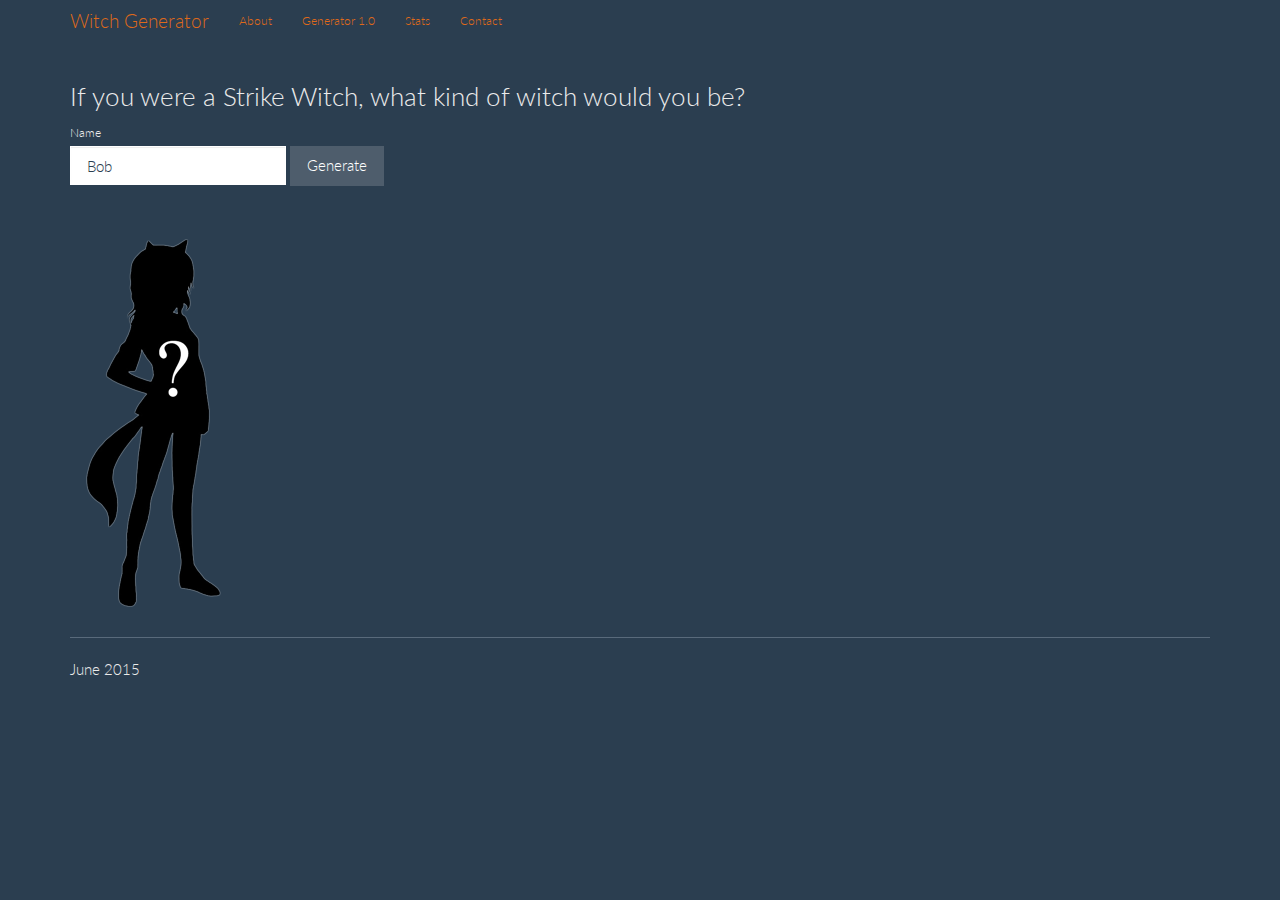
<file: index.html>
<!DOCTYPE html>
<!--[if lt IE 7]>      <html class="no-js lt-ie9 lt-ie8 lt-ie7"> <![endif]-->
<!--[if IE 7]>         <html class="no-js lt-ie9 lt-ie8"> <![endif]-->
<!--[if IE 8]>         <html class="no-js lt-ie9"> <![endif]-->
<!--[if gt IE 8]><!--> <html class="no-js"> <!--<![endif]-->
    <head>
        <meta charset="utf-8">
        <meta http-equiv="X-UA-Compatible" content="IE=edge,chrome=1">
        <title>Strike Witch Generator</title>
        <meta name="description" content="Generate a random Strike Witch from any name">
        <meta name="viewport" content="width=device-width, initial-scale=1">

        <link rel="stylesheet" href="css/superhero.css">
        <link rel="stylesheet" href="css/main.css">

        <script src="js/vendor/modernizr-2.6.2-respond-1.1.0.min.js"></script>
    </head>
    <body>
        <!--[if lt IE 7]>
            <p class="browsehappy">You are using an <strong>outdated</strong> browser. Please <a href="http://browsehappy.com/">upgrade your browser</a> to improve your experience.</p>
        <![endif]-->

    <div class="navbar navbar-static-top" role="navigation">
      <div class="container">
        <div class="navbar-header">
          <button type="button" class="navbar-toggle" data-toggle="collapse" data-target=".navbar-collapse">
            <span class="sr-only">Toggle navigation</span>
            <span class="icon-bar"></span>
            <span class="icon-bar"></span>
            <span class="icon-bar"></span>
          </button>
          <a class="navbar-brand" href="index.html">Witch Generator</a>
        </div>
        <div class="navbar-collapse collapse">
          <ul class="nav navbar-nav">
            <li><a href="about.html">About</a></li>
            <li><a href="oldversion.html">Generator 1.0</a></li>
            <li><a href="stats.html">Stats</a></li>
            <li><a href="contact.html">Contact</a></li>
          </ul>
        </div>
      </div>
    </div>

    <div class="container">
      <div class="row">
        <div class="col-md-12">
          <h3>If you were a Strike Witch, what kind of witch would you be?</h3>
          <form class="form-inline" role="form" id="generator">
            <label for="name">Name</label><br>
            <input class="form-control" name="name" id="inputName" type="text" value="Bob">
            <button type="submit" class="btn btn-default">Generate</button>
          </form>
        </div>
      </div>

      <div class="row result">
        <div class="col-md-2">
          <img src="img/silhouette.png" srcset="img/silhouette-2x.png 2x" alt="witch silhouette">
        </div>
        <div class="col-md-10 hide" id="results">
          <div class="row">
            <div class="col-md-3">
              <h4>Name</h4>
              <p id="name"></p>

              <h4>Familiar</h4>
              <p id="familiar"></p>

              <h4>Personality</h4>
              <p id="personality"></p>

              <h4>Accessories</h4>
              <p id="accessories"></p>
            </div>

            <div class="col-md-6">
              <h4>Nation</h4>
              <p><img id="nationImg"></p>
              <p id="nation"></p>

              <h4>Striker</h4>
              <p><img id="strikerImg"></p>
              <p id="striker"></p>

              <h4>Weapon</h4>
              <p id="weapon"></p>
            </div>
          </div>
        </div>
      </div>

      <hr>
      <footer>
        <p>June 2015</p>
      </footer>
    </div>

    <script src="//ajax.googleapis.com/ajax/libs/jquery/1.11.1/jquery.min.js"></script>

    <script src="js/vendor/md5.min.js"></script>
    <script src="js/vendor/underscore.js"></script>
    <script src="js/accessories.js"></script>
    <script src="js/familiars.js"></script>
    <script src="js/nations.js"></script>
    <script src="js/personalities.js"></script>
    <script src="js/strikers.js"></script>
    <script src="js/weapons.js"></script>
    <script defer src="js/main.js"></script>

    <script>
        (function(b,o,i,l,e,r){b.GoogleAnalyticsObject=l;b[l]||(b[l]=
        function(){(b[l].q=b[l].q||[]).push(arguments)});b[l].l=+new Date;
        e=o.createElement(i);r=o.getElementsByTagName(i)[0];
        e.src='//www.google-analytics.com/analytics.js';
        r.parentNode.insertBefore(e,r)}(window,document,'script','ga'));
        ga('create','UA-22322741-4');ga('send','pageview');
    </script>
    </body>
</html>
</file>
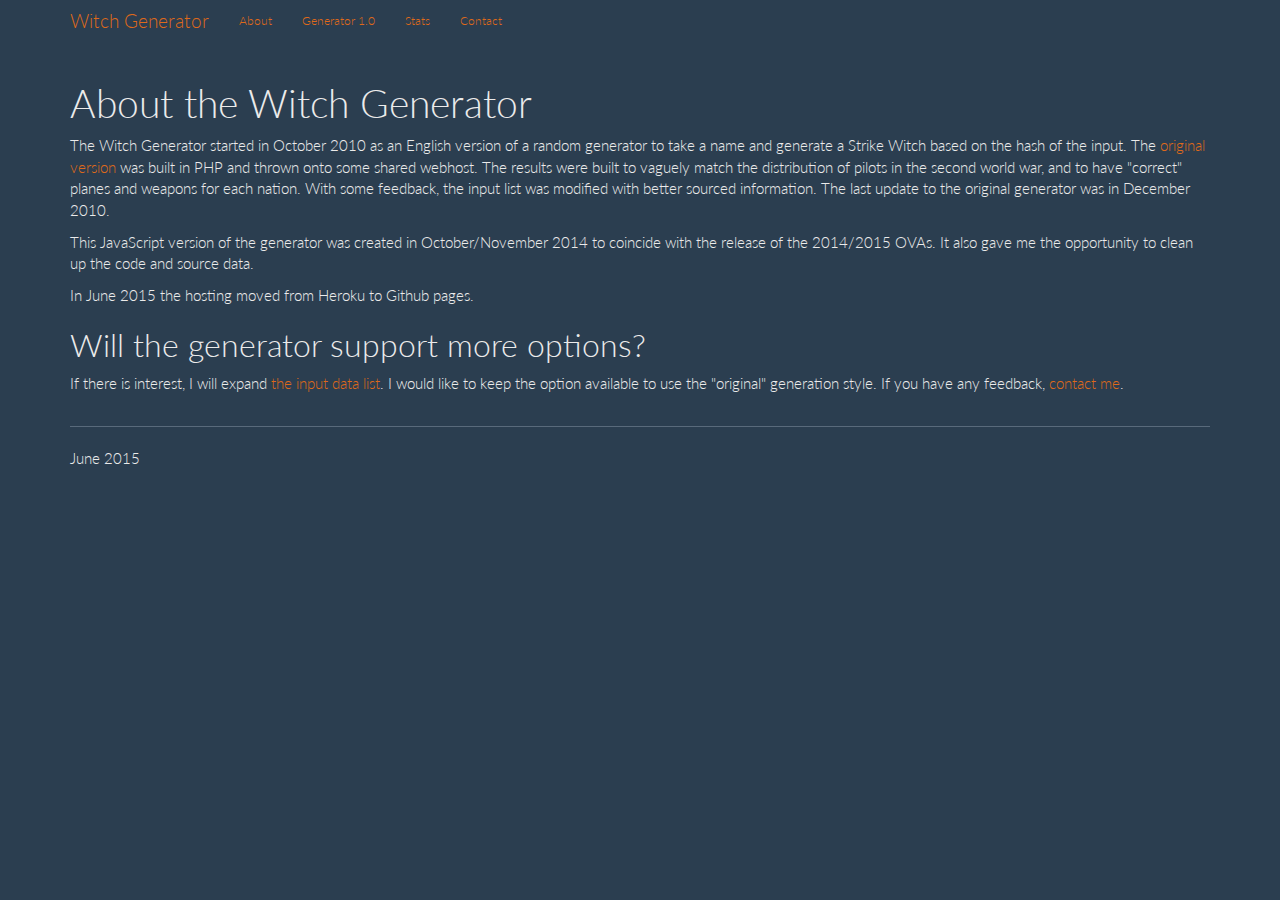
<file: about.html>
<!DOCTYPE html>
<!--[if lt IE 7]>      <html class="no-js lt-ie9 lt-ie8 lt-ie7"> <![endif]-->
<!--[if IE 7]>         <html class="no-js lt-ie9 lt-ie8"> <![endif]-->
<!--[if IE 8]>         <html class="no-js lt-ie9"> <![endif]-->
<!--[if gt IE 8]><!--> <html class="no-js"> <!--<![endif]-->
    <head>
        <meta charset="utf-8">
        <meta http-equiv="X-UA-Compatible" content="IE=edge,chrome=1">
        <title>About Strike Witch Generator</title>
        <meta name="description" content="Generate a random Strike Witch from any name">
        <meta name="viewport" content="width=device-width, initial-scale=1">

        <link rel="stylesheet" href="css/superhero.css">
        <link rel="stylesheet" href="css/main.css">

        <script src="js/vendor/modernizr-2.6.2-respond-1.1.0.min.js"></script>
    </head>
    <body>
        <!--[if lt IE 7]>
            <p class="browsehappy">You are using an <strong>outdated</strong> browser. Please <a href="http://browsehappy.com/">upgrade your browser</a> to improve your experience.</p>
        <![endif]-->

    <div class="navbar navbar-static-top" role="navigation">
      <div class="container">
        <div class="navbar-header">
          <button type="button" class="navbar-toggle" data-toggle="collapse" data-target=".navbar-collapse">
            <span class="sr-only">Toggle navigation</span>
            <span class="icon-bar"></span>
            <span class="icon-bar"></span>
            <span class="icon-bar"></span>
          </button>
          <a class="navbar-brand" href="index.html">Witch Generator</a>
        </div>
        <div class="navbar-collapse collapse">
          <ul class="nav navbar-nav">
            <li><a href="about.html">About</a></li>
            <li><a href="oldversion.html">Generator 1.0</a></li>
            <li><a href="stats.html">Stats</a></li>
            <li><a href="contact.html">Contact</a></li>
          </ul>
        </div>
      </div>
    </div>

    <div class="container">
      <div class="row">
        <div class="col-md-12">
          <h1>About the Witch Generator</h1>
          <p>The Witch Generator started in October 2010 as an English version of a random generator to take a name and generate a Strike Witch based on the hash of the input. The <a href="oldversion.html">original version</a> was built in PHP and thrown onto some shared webhost. The results were built to vaguely match the distribution of pilots in the second world war, and to have "correct" planes and weapons for each nation. With some feedback, the input list was modified with better sourced information. The last update to the original generator was in December 2010.</p>

          <p>This JavaScript version of the generator was created in October/November 2014 to coincide with the release of the 2014/2015 OVAs. It also gave me the opportunity to clean up the code and source data.</p>

          <p>In June 2015 the hosting moved from Heroku to Github pages.</p>

          <h2>Will the generator support more options?</h2>

          <p>If there is interest, I will expand <a href="js/data.js">the input data list</a>. I would like to keep the option available to use the "original" generation style. If you have any feedback, <a href="contact.html">contact me</a>.</p>
        </div>
      </div>
    </div>

    <div class="container">
      <hr>
      <footer>
        <p>June 2015</p>
      </footer>
    </div>
    <script>
        (function(b,o,i,l,e,r){b.GoogleAnalyticsObject=l;b[l]||(b[l]=
        function(){(b[l].q=b[l].q||[]).push(arguments)});b[l].l=+new Date;
        e=o.createElement(i);r=o.getElementsByTagName(i)[0];
        e.src='//www.google-analytics.com/analytics.js';
        r.parentNode.insertBefore(e,r)}(window,document,'script','ga'));
        ga('create','UA-22322741-4');ga('send','pageview');
    </script>
    </body>
</html>
</file>
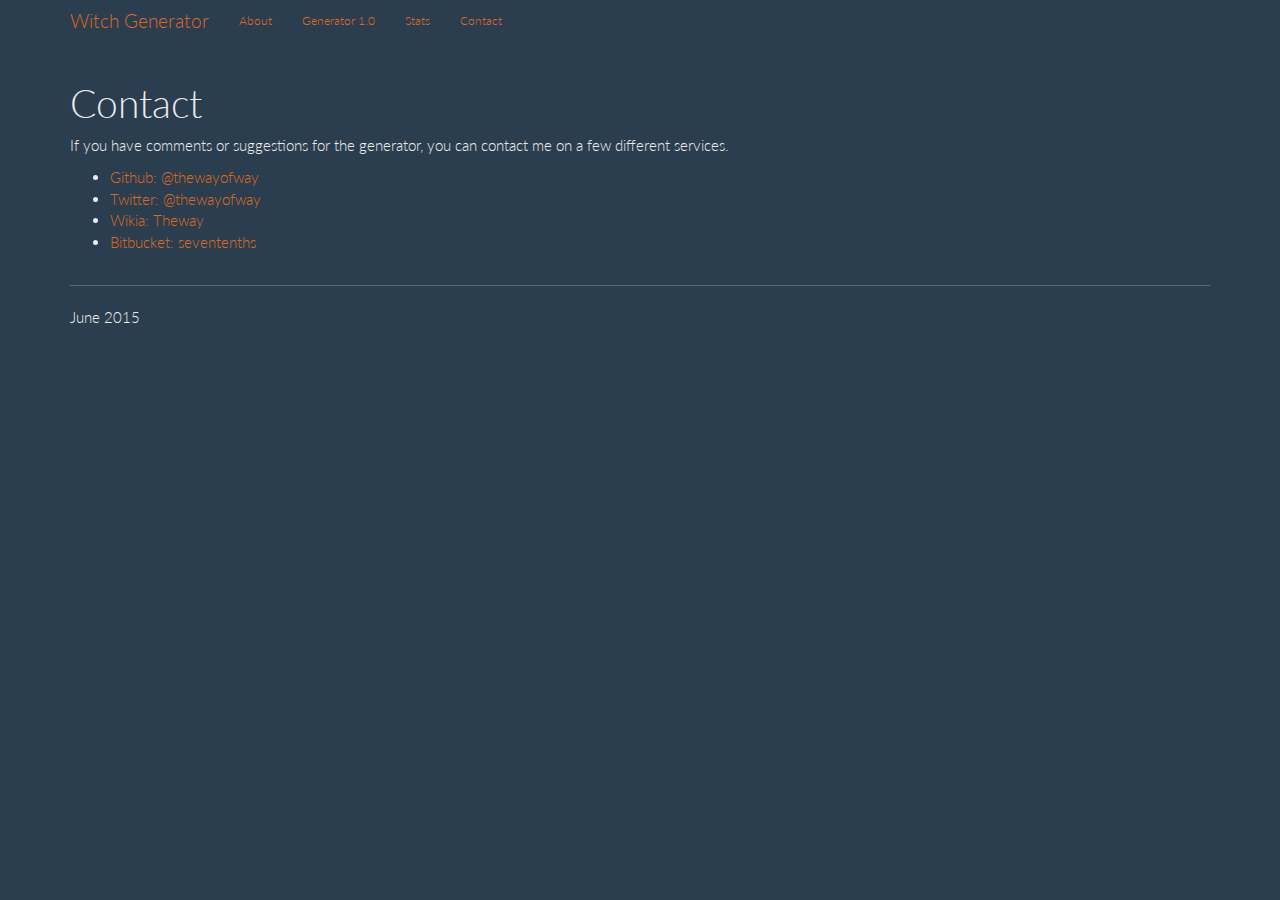
<file: contact.html>
<!DOCTYPE html>
<!--[if lt IE 7]>      <html class="no-js lt-ie9 lt-ie8 lt-ie7"> <![endif]-->
<!--[if IE 7]>         <html class="no-js lt-ie9 lt-ie8"> <![endif]-->
<!--[if IE 8]>         <html class="no-js lt-ie9"> <![endif]-->
<!--[if gt IE 8]><!--> <html class="no-js"> <!--<![endif]-->
    <head>
        <meta charset="utf-8">
        <meta http-equiv="X-UA-Compatible" content="IE=edge,chrome=1">
        <title>Contact</title>
        <meta name="description" content="Generate a random Strike Witch from any name">
        <meta name="viewport" content="width=device-width, initial-scale=1">

        <link rel="stylesheet" href="css/superhero.css">
        <link rel="stylesheet" href="css/main.css">

        <script src="js/vendor/modernizr-2.6.2-respond-1.1.0.min.js"></script>
    </head>
    <body>
        <!--[if lt IE 7]>
            <p class="browsehappy">You are using an <strong>outdated</strong> browser. Please <a href="http://browsehappy.com/">upgrade your browser</a> to improve your experience.</p>
        <![endif]-->

    <div class="navbar navbar-static-top" role="navigation">
      <div class="container">
        <div class="navbar-header">
          <button type="button" class="navbar-toggle" data-toggle="collapse" data-target=".navbar-collapse">
            <span class="sr-only">Toggle navigation</span>
            <span class="icon-bar"></span>
            <span class="icon-bar"></span>
            <span class="icon-bar"></span>
          </button>
          <a class="navbar-brand" href="index.html">Witch Generator</a>
        </div>
        <div class="navbar-collapse collapse">
          <ul class="nav navbar-nav">
            <li><a href="about.html">About</a></li>
            <li><a href="oldversion.html">Generator 1.0</a></li>
            <li><a href="stats.html">Stats</a></li>
            <li><a href="contact.html">Contact</a></li>
          </ul>
        </div>
      </div>
    </div>

    <div class="container">
      <div class="row">
        <div class="col-md-12">
          <h1>Contact</h1>
          <p>If you have comments or suggestions for the generator, you can contact me on a few different services.</p>

          <ul>
            <li><a href="https://github.com/thewayofway">Github: @thewayofway</a></li>
            <li><a href="https://twitter.com/thewayofway">Twitter: @thewayofway</a></li>
            <li><a href="http://strikewitches.wikia.com/wiki/User:Theway">Wikia: Theway</a></li>
            <li><a href="https://bitbucket.org/seventenths">Bitbucket: seventenths</a></li>
          </ul>
        </div>
      </div>
    </div>

    <div class="container">
      <hr>
      <footer>
        <p>June 2015</p>
      </footer>
    </div>

    <script>
        (function(b,o,i,l,e,r){b.GoogleAnalyticsObject=l;b[l]||(b[l]=
        function(){(b[l].q=b[l].q||[]).push(arguments)});b[l].l=+new Date;
        e=o.createElement(i);r=o.getElementsByTagName(i)[0];
        e.src='//www.google-analytics.com/analytics.js';
        r.parentNode.insertBefore(e,r)}(window,document,'script','ga'));
        ga('create','UA-22322741-4');ga('send','pageview');
    </script>
    </body>
</html>
</file>
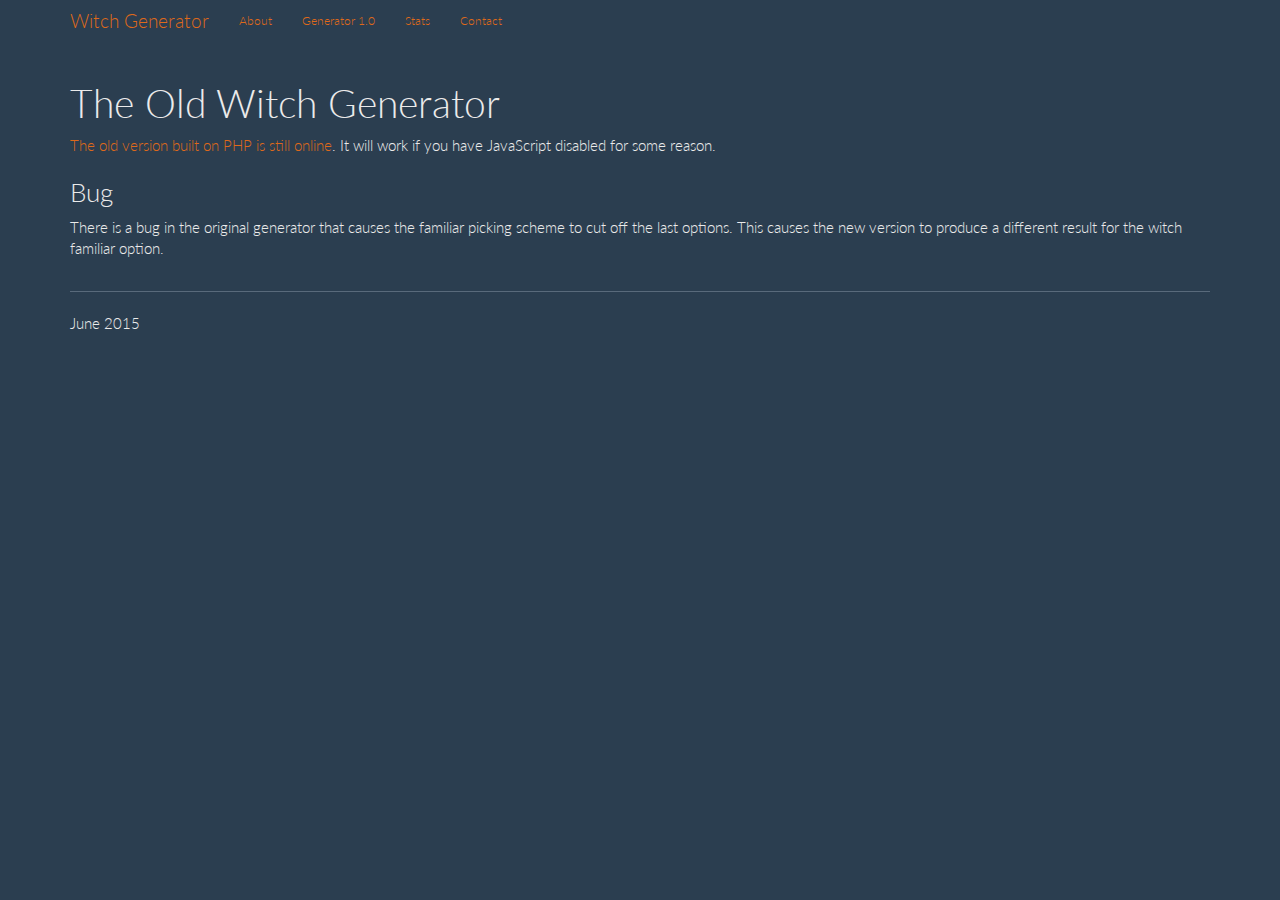
<file: oldversion.html>
<!DOCTYPE html>
<!--[if lt IE 7]>      <html class="no-js lt-ie9 lt-ie8 lt-ie7"> <![endif]-->
<!--[if IE 7]>         <html class="no-js lt-ie9 lt-ie8"> <![endif]-->
<!--[if IE 8]>         <html class="no-js lt-ie9"> <![endif]-->
<!--[if gt IE 8]><!--> <html class="no-js"> <!--<![endif]-->
    <head>
        <meta charset="utf-8">
        <meta http-equiv="X-UA-Compatible" content="IE=edge,chrome=1">
        <title>Original Strike Witch Generator</title>
        <meta name="description" content="Generate a random Strike Witch from any name">
        <meta name="viewport" content="width=device-width, initial-scale=1">

        <link rel="stylesheet" href="css/superhero.css">
        <link rel="stylesheet" href="css/main.css">

        <script src="js/vendor/modernizr-2.6.2-respond-1.1.0.min.js"></script>
    </head>
    <body>
        <!--[if lt IE 7]>
            <p class="browsehappy">You are using an <strong>outdated</strong> browser. Please <a href="http://browsehappy.com/">upgrade your browser</a> to improve your experience.</p>
        <![endif]-->

    <div class="navbar navbar-static-top" role="navigation">
      <div class="container">
        <div class="navbar-header">
          <button type="button" class="navbar-toggle" data-toggle="collapse" data-target=".navbar-collapse">
            <span class="sr-only">Toggle navigation</span>
            <span class="icon-bar"></span>
            <span class="icon-bar"></span>
            <span class="icon-bar"></span>
          </button>
          <a class="navbar-brand" href="index.html">Witch Generator</a>
        </div>
        <div class="navbar-collapse collapse">
          <ul class="nav navbar-nav">
            <li><a href="about.html">About</a></li>
            <li><a href="oldversion.html">Generator 1.0</a></li>
            <li><a href="stats.html">Stats</a></li>
            <li><a href="contact.html">Contact</a></li>
          </ul>
        </div>
      </div>
    </div>

    <div class="container">
      <div class="row">
        <div class="col-md-12">
          <h1>The Old Witch Generator</h1>
          <p><a href="http://seventenths.byethost22.com/generator/">The old version built on PHP is still online</a>. It will work if you have JavaScript disabled for some reason.</p>

          <h3>Bug</h3>

          <p>There is a bug in the original generator that causes the familiar picking scheme to cut off the last options. This causes the new version to produce a different result for the witch familiar option.</p>
        </div>
      </div>
    </div>

    <div class="container">
      <hr>
      <footer>
        <p>June 2015</p>
      </footer>
    </div>

    <script>
        (function(b,o,i,l,e,r){b.GoogleAnalyticsObject=l;b[l]||(b[l]=
        function(){(b[l].q=b[l].q||[]).push(arguments)});b[l].l=+new Date;
        e=o.createElement(i);r=o.getElementsByTagName(i)[0];
        e.src='//www.google-analytics.com/analytics.js';
        r.parentNode.insertBefore(e,r)}(window,document,'script','ga'));
        ga('create','UA-22322741-1');ga('send','pageview');
    </script>
    </body>
</html>
</file>
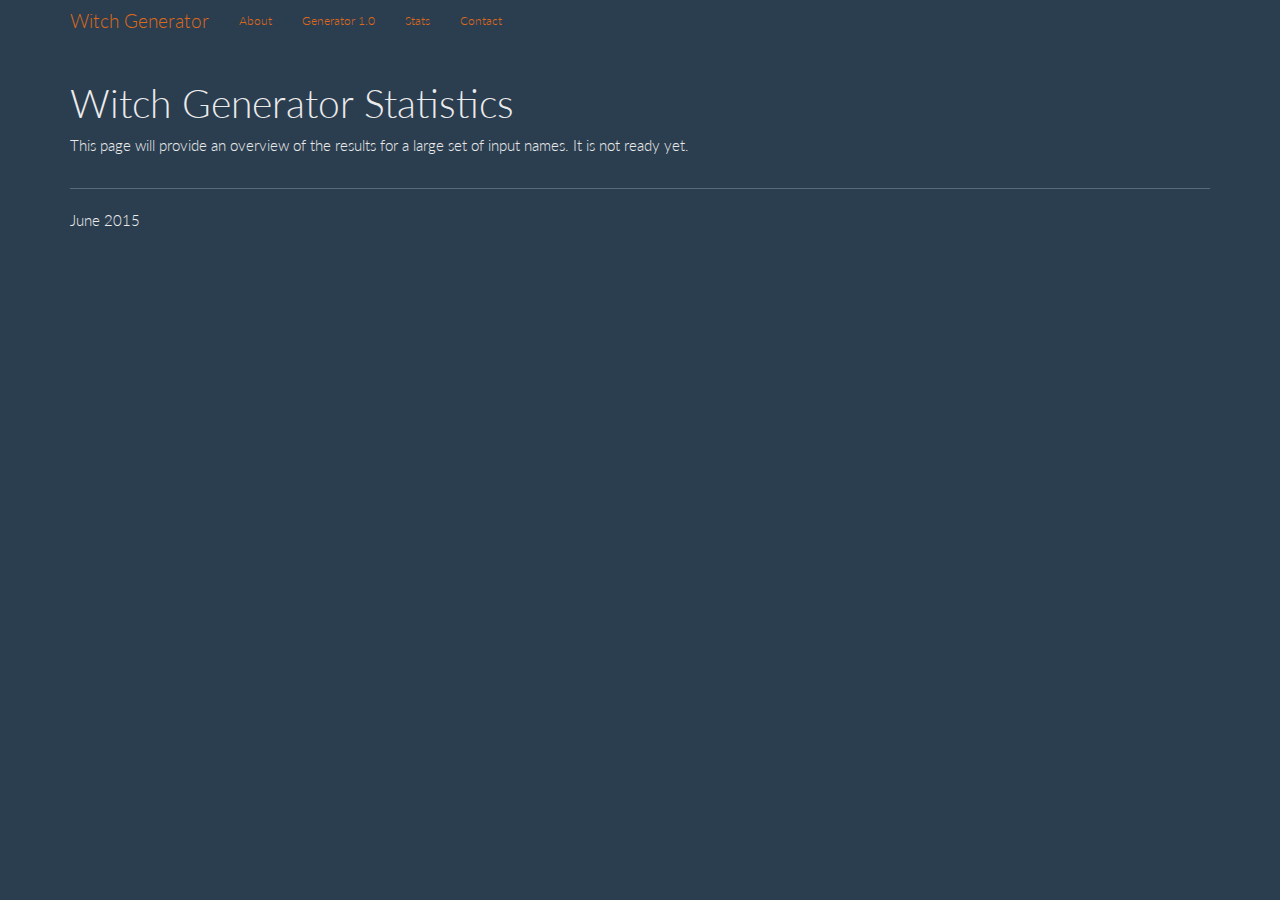
<file: stats.html>
<!DOCTYPE html>
<!--[if lt IE 7]>      <html class="no-js lt-ie9 lt-ie8 lt-ie7"> <![endif]-->
<!--[if IE 7]>         <html class="no-js lt-ie9 lt-ie8"> <![endif]-->
<!--[if IE 8]>         <html class="no-js lt-ie9"> <![endif]-->
<!--[if gt IE 8]><!--> <html class="no-js"> <!--<![endif]-->
    <head>
        <meta charset="utf-8">
        <meta http-equiv="X-UA-Compatible" content="IE=edge,chrome=1">
        <title>Statistics for Strike Witch Generator</title>
        <meta name="description" content="Generate a random Strike Witch from any name">
        <meta name="viewport" content="width=device-width, initial-scale=1">

        <link rel="stylesheet" href="css/superhero.css">
        <link rel="stylesheet" href="css/main.css">

        <script src="js/vendor/modernizr-2.6.2-respond-1.1.0.min.js"></script>
    </head>
    <body>
        <!--[if lt IE 7]>
            <p class="browsehappy">You are using an <strong>outdated</strong> browser. Please <a href="http://browsehappy.com/">upgrade your browser</a> to improve your experience.</p>
        <![endif]-->

    <div class="navbar navbar-static-top" role="navigation">
      <div class="container">
        <div class="navbar-header">
          <button type="button" class="navbar-toggle" data-toggle="collapse" data-target=".navbar-collapse">
            <span class="sr-only">Toggle navigation</span>
            <span class="icon-bar"></span>
            <span class="icon-bar"></span>
            <span class="icon-bar"></span>
          </button>
          <a class="navbar-brand" href="index.html">Witch Generator</a>
        </div>
        <div class="navbar-collapse collapse">
          <ul class="nav navbar-nav">
            <li><a href="about.html">About</a></li>
            <li><a href="oldversion.html">Generator 1.0</a></li>
            <li><a href="stats.html">Stats</a></li>
            <li><a href="contact.html">Contact</a></li>
          </ul>
        </div>
      </div>
    </div>

    <div class="container">
      <div class="row">
        <div class="col-md-12">
          <h1>Witch Generator Statistics</h1>
          <p>This page will provide an overview of the results for a large set of input names. It is not ready yet.</p>
        </div>
      </div>
    </div>

    <div class="container">
      <hr>
      <footer>
        <p>June 2015</p>
      </footer>
    </div>

    <script>
        (function(b,o,i,l,e,r){b.GoogleAnalyticsObject=l;b[l]||(b[l]=
        function(){(b[l].q=b[l].q||[]).push(arguments)});b[l].l=+new Date;
        e=o.createElement(i);r=o.getElementsByTagName(i)[0];
        e.src='//www.google-analytics.com/analytics.js';
        r.parentNode.insertBefore(e,r)}(window,document,'script','ga'));
        ga('create','UA-22322741-4');ga('send','pageview');
    </script>
    </body>
</html>
</file>
<file: css/superhero.css>
@import url("https://fonts.googleapis.com/css?family=Lato:300,400,700");
/*!
 * bootswatch v3.3.4+1
 * Homepage: http://bootswatch.com
 * Copyright 2012-2015 Thomas Park
 * Licensed under MIT
 * Based on Bootstrap
*/
/*! normalize.css v3.0.2 | MIT License | git.io/normalize */
html {
  font-family: sans-serif;
  -ms-text-size-adjust: 100%;
  -webkit-text-size-adjust: 100%;
}
body {
  margin: 0;
}
article,
aside,
details,
figcaption,
figure,
footer,
header,
hgroup,
main,
menu,
nav,
section,
summary {
  display: block;
}
audio,
canvas,
progress,
video {
  display: inline-block;
  vertical-align: baseline;
}
audio:not([controls]) {
  display: none;
  height: 0;
}
[hidden],
template {
  display: none;
}
a {
  background-color: transparent;
}
a:active,
a:hover {
  outline: 0;
}
abbr[title] {
  border-bottom: 1px dotted;
}
b,
strong {
  font-weight: bold;
}
dfn {
  font-style: italic;
}
h1 {
  font-size: 2em;
  margin: 0.67em 0;
}
mark {
  background: #ff0;
  color: #000;
}
small {
  font-size: 80%;
}
sub,
sup {
  font-size: 75%;
  line-height: 0;
  position: relative;
  vertical-align: baseline;
}
sup {
  top: -0.5em;
}
sub {
  bottom: -0.25em;
}
img {
  border: 0;
}
svg:not(:root) {
  overflow: hidden;
}
figure {
  margin: 1em 40px;
}
hr {
  -moz-box-sizing: content-box;
  -webkit-box-sizing: content-box;
          box-sizing: content-box;
  height: 0;
}
pre {
  overflow: auto;
}
code,
kbd,
pre,
samp {
  font-family: monospace, monospace;
  font-size: 1em;
}
button,
input,
optgroup,
select,
textarea {
  color: inherit;
  font: inherit;
  margin: 0;
}
button {
  overflow: visible;
}
button,
select {
  text-transform: none;
}
button,
html input[type="button"],
input[type="reset"],
input[type="submit"] {
  -webkit-appearance: button;
  cursor: pointer;
}
button[disabled],
html input[disabled] {
  cursor: default;
}
button::-moz-focus-inner,
input::-moz-focus-inner {
  border: 0;
  padding: 0;
}
input {
  line-height: normal;
}
input[type="checkbox"],
input[type="radio"] {
  -webkit-box-sizing: border-box;
     -moz-box-sizing: border-box;
          box-sizing: border-box;
  padding: 0;
}
input[type="number"]::-webkit-inner-spin-button,
input[type="number"]::-webkit-outer-spin-button {
  height: auto;
}
input[type="search"] {
  -webkit-appearance: textfield;
  -moz-box-sizing: content-box;
  -webkit-box-sizing: content-box;
  box-sizing: content-box;
}
input[type="search"]::-webkit-search-cancel-button,
input[type="search"]::-webkit-search-decoration {
  -webkit-appearance: none;
}
fieldset {
  border: 1px solid #c0c0c0;
  margin: 0 2px;
  padding: 0.35em 0.625em 0.75em;
}
legend {
  border: 0;
  padding: 0;
}
textarea {
  overflow: auto;
}
optgroup {
  font-weight: bold;
}
table {
  border-collapse: collapse;
  border-spacing: 0;
}
td,
th {
  padding: 0;
}
/*! Source: https://github.com/h5bp/html5-boilerplate/blob/master/src/css/main.css */
@media print {
  *,
  *:before,
  *:after {
    background: transparent !important;
    color: #000 !important;
    -webkit-box-shadow: none !important;
            box-shadow: none !important;
    text-shadow: none !important;
  }
  a,
  a:visited {
    text-decoration: underline;
  }
  a[href]:after {
    content: " (" attr(href) ")";
  }
  abbr[title]:after {
    content: " (" attr(title) ")";
  }
  a[href^="#"]:after,
  a[href^="javascript:"]:after {
    content: "";
  }
  pre,
  blockquote {
    border: 1px solid #999;
    page-break-inside: avoid;
  }
  thead {
    display: table-header-group;
  }
  tr,
  img {
    page-break-inside: avoid;
  }
  img {
    max-width: 100% !important;
  }
  p,
  h2,
  h3 {
    orphans: 3;
    widows: 3;
  }
  h2,
  h3 {
    page-break-after: avoid;
  }
  select {
    background: #fff !important;
  }
  .navbar {
    display: none;
  }
  .btn > .caret,
  .dropup > .btn > .caret {
    border-top-color: #000 !important;
  }
  .label {
    border: 1px solid #000;
  }
  .table {
    border-collapse: collapse !important;
  }
  .table td,
  .table th {
    background-color: #fff !important;
  }
  .table-bordered th,
  .table-bordered td {
    border: 1px solid #ddd !important;
  }
}
@font-face {
  font-family: 'Glyphicons Halflings';
  src: url('../fonts/glyphicons-halflings-regular.eot');
  src: url('../fonts/glyphicons-halflings-regular.eot?#iefix') format('embedded-opentype'), url('../fonts/glyphicons-halflings-regular.woff2') format('woff2'), url('../fonts/glyphicons-halflings-regular.woff') format('woff'), url('../fonts/glyphicons-halflings-regular.ttf') format('truetype'), url('../fonts/glyphicons-halflings-regular.svg#glyphicons_halflingsregular') format('svg');
}
.glyphicon {
  position: relative;
  top: 1px;
  display: inline-block;
  font-family: 'Glyphicons Halflings';
  font-style: normal;
  font-weight: normal;
  line-height: 1;
  -webkit-font-smoothing: antialiased;
  -moz-osx-font-smoothing: grayscale;
}
.glyphicon-asterisk:before {
  content: "\2a";
}
.glyphicon-plus:before {
  content: "\2b";
}
.glyphicon-euro:before,
.glyphicon-eur:before {
  content: "\20ac";
}
.glyphicon-minus:before {
  content: "\2212";
}
.glyphicon-cloud:before {
  content: "\2601";
}
.glyphicon-envelope:before {
  content: "\2709";
}
.glyphicon-pencil:before {
  content: "\270f";
}
.glyphicon-glass:before {
  content: "\e001";
}
.glyphicon-music:before {
  content: "\e002";
}
.glyphicon-search:before {
  content: "\e003";
}
.glyphicon-heart:before {
  content: "\e005";
}
.glyphicon-star:before {
  content: "\e006";
}
.glyphicon-star-empty:before {
  content: "\e007";
}
.glyphicon-user:before {
  content: "\e008";
}
.glyphicon-film:before {
  content: "\e009";
}
.glyphicon-th-large:before {
  content: "\e010";
}
.glyphicon-th:before {
  content: "\e011";
}
.glyphicon-th-list:before {
  content: "\e012";
}
.glyphicon-ok:before {
  content: "\e013";
}
.glyphicon-remove:before {
  content: "\e014";
}
.glyphicon-zoom-in:before {
  content: "\e015";
}
.glyphicon-zoom-out:before {
  content: "\e016";
}
.glyphicon-off:before {
  content: "\e017";
}
.glyphicon-signal:before {
  content: "\e018";
}
.glyphicon-cog:before {
  content: "\e019";
}
.glyphicon-trash:before {
  content: "\e020";
}
.glyphicon-home:before {
  content: "\e021";
}
.glyphicon-file:before {
  content: "\e022";
}
.glyphicon-time:before {
  content: "\e023";
}
.glyphicon-road:before {
  content: "\e024";
}
.glyphicon-download-alt:before {
  content: "\e025";
}
.glyphicon-download:before {
  content: "\e026";
}
.glyphicon-upload:before {
  content: "\e027";
}
.glyphicon-inbox:before {
  content: "\e028";
}
.glyphicon-play-circle:before {
  content: "\e029";
}
.glyphicon-repeat:before {
  content: "\e030";
}
.glyphicon-refresh:before {
  content: "\e031";
}
.glyphicon-list-alt:before {
  content: "\e032";
}
.glyphicon-lock:before {
  content: "\e033";
}
.glyphicon-flag:before {
  content: "\e034";
}
.glyphicon-headphones:before {
  content: "\e035";
}
.glyphicon-volume-off:before {
  content: "\e036";
}
.glyphicon-volume-down:before {
  content: "\e037";
}
.glyphicon-volume-up:before {
  content: "\e038";
}
.glyphicon-qrcode:before {
  content: "\e039";
}
.glyphicon-barcode:before {
  content: "\e040";
}
.glyphicon-tag:before {
  content: "\e041";
}
.glyphicon-tags:before {
  content: "\e042";
}
.glyphicon-book:before {
  content: "\e043";
}
.glyphicon-bookmark:before {
  content: "\e044";
}
.glyphicon-print:before {
  content: "\e045";
}
.glyphicon-camera:before {
  content: "\e046";
}
.glyphicon-font:before {
  content: "\e047";
}
.glyphicon-bold:before {
  content: "\e048";
}
.glyphicon-italic:before {
  content: "\e049";
}
.glyphicon-text-height:before {
  content: "\e050";
}
.glyphicon-text-width:before {
  content: "\e051";
}
.glyphicon-align-left:before {
  content: "\e052";
}
.glyphicon-align-center:before {
  content: "\e053";
}
.glyphicon-align-right:before {
  content: "\e054";
}
.glyphicon-align-justify:before {
  content: "\e055";
}
.glyphicon-list:before {
  content: "\e056";
}
.glyphicon-indent-left:before {
  content: "\e057";
}
.glyphicon-indent-right:before {
  content: "\e058";
}
.glyphicon-facetime-video:before {
  content: "\e059";
}
.glyphicon-picture:before {
  content: "\e060";
}
.glyphicon-map-marker:before {
  content: "\e062";
}
.glyphicon-adjust:before {
  content: "\e063";
}
.glyphicon-tint:before {
  content: "\e064";
}
.glyphicon-edit:before {
  content: "\e065";
}
.glyphicon-share:before {
  content: "\e066";
}
.glyphicon-check:before {
  content: "\e067";
}
.glyphicon-move:before {
  content: "\e068";
}
.glyphicon-step-backward:before {
  content: "\e069";
}
.glyphicon-fast-backward:before {
  content: "\e070";
}
.glyphicon-backward:before {
  content: "\e071";
}
.glyphicon-play:before {
  content: "\e072";
}
.glyphicon-pause:before {
  content: "\e073";
}
.glyphicon-stop:before {
  content: "\e074";
}
.glyphicon-forward:before {
  content: "\e075";
}
.glyphicon-fast-forward:before {
  content: "\e076";
}
.glyphicon-step-forward:before {
  content: "\e077";
}
.glyphicon-eject:before {
  content: "\e078";
}
.glyphicon-chevron-left:before {
  content: "\e079";
}
.glyphicon-chevron-right:before {
  content: "\e080";
}
.glyphicon-plus-sign:before {
  content: "\e081";
}
.glyphicon-minus-sign:before {
  content: "\e082";
}
.glyphicon-remove-sign:before {
  content: "\e083";
}
.glyphicon-ok-sign:before {
  content: "\e084";
}
.glyphicon-question-sign:before {
  content: "\e085";
}
.glyphicon-info-sign:before {
  content: "\e086";
}
.glyphicon-screenshot:before {
  content: "\e087";
}
.glyphicon-remove-circle:before {
  content: "\e088";
}
.glyphicon-ok-circle:before {
  content: "\e089";
}
.glyphicon-ban-circle:before {
  content: "\e090";
}
.glyphicon-arrow-left:before {
  content: "\e091";
}
.glyphicon-arrow-right:before {
  content: "\e092";
}
.glyphicon-arrow-up:before {
  content: "\e093";
}
.glyphicon-arrow-down:before {
  content: "\e094";
}
.glyphicon-share-alt:before {
  content: "\e095";
}
.glyphicon-resize-full:before {
  content: "\e096";
}
.glyphicon-resize-small:before {
  content: "\e097";
}
.glyphicon-exclamation-sign:before {
  content: "\e101";
}
.glyphicon-gift:before {
  content: "\e102";
}
.glyphicon-leaf:before {
  content: "\e103";
}
.glyphicon-fire:before {
  content: "\e104";
}
.glyphicon-eye-open:before {
  content: "\e105";
}
.glyphicon-eye-close:before {
  content: "\e106";
}
.glyphicon-warning-sign:before {
  content: "\e107";
}
.glyphicon-plane:before {
  content: "\e108";
}
.glyphicon-calendar:before {
  content: "\e109";
}
.glyphicon-random:before {
  content: "\e110";
}
.glyphicon-comment:before {
  content: "\e111";
}
.glyphicon-magnet:before {
  content: "\e112";
}
.glyphicon-chevron-up:before {
  content: "\e113";
}
.glyphicon-chevron-down:before {
  content: "\e114";
}
.glyphicon-retweet:before {
  content: "\e115";
}
.glyphicon-shopping-cart:before {
  content: "\e116";
}
.glyphicon-folder-close:before {
  content: "\e117";
}
.glyphicon-folder-open:before {
  content: "\e118";
}
.glyphicon-resize-vertical:before {
  content: "\e119";
}
.glyphicon-resize-horizontal:before {
  content: "\e120";
}
.glyphicon-hdd:before {
  content: "\e121";
}
.glyphicon-bullhorn:before {
  content: "\e122";
}
.glyphicon-bell:before {
  content: "\e123";
}
.glyphicon-certificate:before {
  content: "\e124";
}
.glyphicon-thumbs-up:before {
  content: "\e125";
}
.glyphicon-thumbs-down:before {
  content: "\e126";
}
.glyphicon-hand-right:before {
  content: "\e127";
}
.glyphicon-hand-left:before {
  content: "\e128";
}
.glyphicon-hand-up:before {
  content: "\e129";
}
.glyphicon-hand-down:before {
  content: "\e130";
}
.glyphicon-circle-arrow-right:before {
  content: "\e131";
}
.glyphicon-circle-arrow-left:before {
  content: "\e132";
}
.glyphicon-circle-arrow-up:before {
  content: "\e133";
}
.glyphicon-circle-arrow-down:before {
  content: "\e134";
}
.glyphicon-globe:before {
  content: "\e135";
}
.glyphicon-wrench:before {
  content: "\e136";
}
.glyphicon-tasks:before {
  content: "\e137";
}
.glyphicon-filter:before {
  content: "\e138";
}
.glyphicon-briefcase:before {
  content: "\e139";
}
.glyphicon-fullscreen:before {
  content: "\e140";
}
.glyphicon-dashboard:before {
  content: "\e141";
}
.glyphicon-paperclip:before {
  content: "\e142";
}
.glyphicon-heart-empty:before {
  content: "\e143";
}
.glyphicon-link:before {
  content: "\e144";
}
.glyphicon-phone:before {
  content: "\e145";
}
.glyphicon-pushpin:before {
  content: "\e146";
}
.glyphicon-usd:before {
  content: "\e148";
}
.glyphicon-gbp:before {
  content: "\e149";
}
.glyphicon-sort:before {
  content: "\e150";
}
.glyphicon-sort-by-alphabet:before {
  content: "\e151";
}
.glyphicon-sort-by-alphabet-alt:before {
  content: "\e152";
}
.glyphicon-sort-by-order:before {
  content: "\e153";
}
.glyphicon-sort-by-order-alt:before {
  content: "\e154";
}
.glyphicon-sort-by-attributes:before {
  content: "\e155";
}
.glyphicon-sort-by-attributes-alt:before {
  content: "\e156";
}
.glyphicon-unchecked:before {
  content: "\e157";
}
.glyphicon-expand:before {
  content: "\e158";
}
.glyphicon-collapse-down:before {
  content: "\e159";
}
.glyphicon-collapse-up:before {
  content: "\e160";
}
.glyphicon-log-in:before {
  content: "\e161";
}
.glyphicon-flash:before {
  content: "\e162";
}
.glyphicon-log-out:before {
  content: "\e163";
}
.glyphicon-new-window:before {
  content: "\e164";
}
.glyphicon-record:before {
  content: "\e165";
}
.glyphicon-save:before {
  content: "\e166";
}
.glyphicon-open:before {
  content: "\e167";
}
.glyphicon-saved:before {
  content: "\e168";
}
.glyphicon-import:before {
  content: "\e169";
}
.glyphicon-export:before {
  content: "\e170";
}
.glyphicon-send:before {
  content: "\e171";
}
.glyphicon-floppy-disk:before {
  content: "\e172";
}
.glyphicon-floppy-saved:before {
  content: "\e173";
}
.glyphicon-floppy-remove:before {
  content: "\e174";
}
.glyphicon-floppy-save:before {
  content: "\e175";
}
.glyphicon-floppy-open:before {
  content: "\e176";
}
.glyphicon-credit-card:before {
  content: "\e177";
}
.glyphicon-transfer:before {
  content: "\e178";
}
.glyphicon-cutlery:before {
  content: "\e179";
}
.glyphicon-header:before {
  content: "\e180";
}
.glyphicon-compressed:before {
  content: "\e181";
}
.glyphicon-earphone:before {
  content: "\e182";
}
.glyphicon-phone-alt:before {
  content: "\e183";
}
.glyphicon-tower:before {
  content: "\e184";
}
.glyphicon-stats:before {
  content: "\e185";
}
.glyphicon-sd-video:before {
  content: "\e186";
}
.glyphicon-hd-video:before {
  content: "\e187";
}
.glyphicon-subtitles:before {
  content: "\e188";
}
.glyphicon-sound-stereo:before {
  content: "\e189";
}
.glyphicon-sound-dolby:before {
  content: "\e190";
}
.glyphicon-sound-5-1:before {
  content: "\e191";
}
.glyphicon-sound-6-1:before {
  content: "\e192";
}
.glyphicon-sound-7-1:before {
  content: "\e193";
}
.glyphicon-copyright-mark:before {
  content: "\e194";
}
.glyphicon-registration-mark:before {
  content: "\e195";
}
.glyphicon-cloud-download:before {
  content: "\e197";
}
.glyphicon-cloud-upload:before {
  content: "\e198";
}
.glyphicon-tree-conifer:before {
  content: "\e199";
}
.glyphicon-tree-deciduous:before {
  content: "\e200";
}
.glyphicon-cd:before {
  content: "\e201";
}
.glyphicon-save-file:before {
  content: "\e202";
}
.glyphicon-open-file:before {
  content: "\e203";
}
.glyphicon-level-up:before {
  content: "\e204";
}
.glyphicon-copy:before {
  content: "\e205";
}
.glyphicon-paste:before {
  content: "\e206";
}
.glyphicon-alert:before {
  content: "\e209";
}
.glyphicon-equalizer:before {
  content: "\e210";
}
.glyphicon-king:before {
  content: "\e211";
}
.glyphicon-queen:before {
  content: "\e212";
}
.glyphicon-pawn:before {
  content: "\e213";
}
.glyphicon-bishop:before {
  content: "\e214";
}
.glyphicon-knight:before {
  content: "\e215";
}
.glyphicon-baby-formula:before {
  content: "\e216";
}
.glyphicon-tent:before {
  content: "\26fa";
}
.glyphicon-blackboard:before {
  content: "\e218";
}
.glyphicon-bed:before {
  content: "\e219";
}
.glyphicon-apple:before {
  content: "\f8ff";
}
.glyphicon-erase:before {
  content: "\e221";
}
.glyphicon-hourglass:before {
  content: "\231b";
}
.glyphicon-lamp:before {
  content: "\e223";
}
.glyphicon-duplicate:before {
  content: "\e224";
}
.glyphicon-piggy-bank:before {
  content: "\e225";
}
.glyphicon-scissors:before {
  content: "\e226";
}
.glyphicon-bitcoin:before {
  content: "\e227";
}
.glyphicon-btc:before {
  content: "\e227";
}
.glyphicon-xbt:before {
  content: "\e227";
}
.glyphicon-yen:before {
  content: "\00a5";
}
.glyphicon-jpy:before {
  content: "\00a5";
}
.glyphicon-ruble:before {
  content: "\20bd";
}
.glyphicon-rub:before {
  content: "\20bd";
}
.glyphicon-scale:before {
  content: "\e230";
}
.glyphicon-ice-lolly:before {
  content: "\e231";
}
.glyphicon-ice-lolly-tasted:before {
  content: "\e232";
}
.glyphicon-education:before {
  content: "\e233";
}
.glyphicon-option-horizontal:before {
  content: "\e234";
}
.glyphicon-option-vertical:before {
  content: "\e235";
}
.glyphicon-menu-hamburger:before {
  content: "\e236";
}
.glyphicon-modal-window:before {
  content: "\e237";
}
.glyphicon-oil:before {
  content: "\e238";
}
.glyphicon-grain:before {
  content: "\e239";
}
.glyphicon-sunglasses:before {
  content: "\e240";
}
.glyphicon-text-size:before {
  content: "\e241";
}
.glyphicon-text-color:before {
  content: "\e242";
}
.glyphicon-text-background:before {
  content: "\e243";
}
.glyphicon-object-align-top:before {
  content: "\e244";
}
.glyphicon-object-align-bottom:before {
  content: "\e245";
}
.glyphicon-object-align-horizontal:before {
  content: "\e246";
}
.glyphicon-object-align-left:before {
  content: "\e247";
}
.glyphicon-object-align-vertical:before {
  content: "\e248";
}
.glyphicon-object-align-right:before {
  content: "\e249";
}
.glyphicon-triangle-right:before {
  content: "\e250";
}
.glyphicon-triangle-left:before {
  content: "\e251";
}
.glyphicon-triangle-bottom:before {
  content: "\e252";
}
.glyphicon-triangle-top:before {
  content: "\e253";
}
.glyphicon-console:before {
  content: "\e254";
}
.glyphicon-superscript:before {
  content: "\e255";
}
.glyphicon-subscript:before {
  content: "\e256";
}
.glyphicon-menu-left:before {
  content: "\e257";
}
.glyphicon-menu-right:before {
  content: "\e258";
}
.glyphicon-menu-down:before {
  content: "\e259";
}
.glyphicon-menu-up:before {
  content: "\e260";
}
* {
  -webkit-box-sizing: border-box;
  -moz-box-sizing: border-box;
  box-sizing: border-box;
}
*:before,
*:after {
  -webkit-box-sizing: border-box;
  -moz-box-sizing: border-box;
  box-sizing: border-box;
}
html {
  font-size: 10px;
  -webkit-tap-highlight-color: rgba(0, 0, 0, 0);
}
body {
  font-family: "Lato", "Helvetica Neue", Helvetica, Arial, sans-serif;
  font-size: 15px;
  line-height: 1.42857143;
  color: #ebebeb;
  background-color: #2b3e50;
}
input,
button,
select,
textarea {
  font-family: inherit;
  font-size: inherit;
  line-height: inherit;
}
a {
  color: #df691a;
  text-decoration: none;
}
a:hover,
a:focus {
  color: #df691a;
  text-decoration: underline;
}
a:focus {
  outline: thin dotted;
  outline: 5px auto -webkit-focus-ring-color;
  outline-offset: -2px;
}
figure {
  margin: 0;
}
img {
  vertical-align: middle;
}
.img-responsive,
.thumbnail > img,
.thumbnail a > img,
.carousel-inner > .item > img,
.carousel-inner > .item > a > img {
  display: block;
  max-width: 100%;
  height: auto;
}
.img-rounded {
  border-radius: 0;
}
.img-thumbnail {
  padding: 4px;
  line-height: 1.42857143;
  background-color: #2b3e50;
  border: 1px solid #dddddd;
  border-radius: 0;
  -webkit-transition: all 0.2s ease-in-out;
  -o-transition: all 0.2s ease-in-out;
  transition: all 0.2s ease-in-out;
  display: inline-block;
  max-width: 100%;
  height: auto;
}
.img-circle {
  border-radius: 50%;
}
hr {
  margin-top: 21px;
  margin-bottom: 21px;
  border: 0;
  border-top: 1px solid #596a7b;
}
.sr-only {
  position: absolute;
  width: 1px;
  height: 1px;
  margin: -1px;
  padding: 0;
  overflow: hidden;
  clip: rect(0, 0, 0, 0);
  border: 0;
}
.sr-only-focusable:active,
.sr-only-focusable:focus {
  position: static;
  width: auto;
  height: auto;
  margin: 0;
  overflow: visible;
  clip: auto;
}
[role="button"] {
  cursor: pointer;
}
h1,
h2,
h3,
h4,
h5,
h6,
.h1,
.h2,
.h3,
.h4,
.h5,
.h6 {
  font-family: inherit;
  font-weight: 300;
  line-height: 1.1;
  color: inherit;
}
h1 small,
h2 small,
h3 small,
h4 small,
h5 small,
h6 small,
.h1 small,
.h2 small,
.h3 small,
.h4 small,
.h5 small,
.h6 small,
h1 .small,
h2 .small,
h3 .small,
h4 .small,
h5 .small,
h6 .small,
.h1 .small,
.h2 .small,
.h3 .small,
.h4 .small,
.h5 .small,
.h6 .small {
  font-weight: normal;
  line-height: 1;
  color: #ebebeb;
}
h1,
.h1,
h2,
.h2,
h3,
.h3 {
  margin-top: 21px;
  margin-bottom: 10.5px;
}
h1 small,
.h1 small,
h2 small,
.h2 small,
h3 small,
.h3 small,
h1 .small,
.h1 .small,
h2 .small,
.h2 .small,
h3 .small,
.h3 .small {
  font-size: 65%;
}
h4,
.h4,
h5,
.h5,
h6,
.h6 {
  margin-top: 10.5px;
  margin-bottom: 10.5px;
}
h4 small,
.h4 small,
h5 small,
.h5 small,
h6 small,
.h6 small,
h4 .small,
.h4 .small,
h5 .small,
.h5 .small,
h6 .small,
.h6 .small {
  font-size: 75%;
}
h1,
.h1 {
  font-size: 39px;
}
h2,
.h2 {
  font-size: 32px;
}
h3,
.h3 {
  font-size: 26px;
}
h4,
.h4 {
  font-size: 19px;
}
h5,
.h5 {
  font-size: 15px;
}
h6,
.h6 {
  font-size: 13px;
}
p {
  margin: 0 0 10.5px;
}
.lead {
  margin-bottom: 21px;
  font-size: 17px;
  font-weight: 300;
  line-height: 1.4;
}
@media (min-width: 768px) {
  .lead {
    font-size: 22.5px;
  }
}
small,
.small {
  font-size: 86%;
}
mark,
.mark {
  background-color: #f0ad4e;
  padding: .2em;
}
.text-left {
  text-align: left;
}
.text-right {
  text-align: right;
}
.text-center {
  text-align: center;
}
.text-justify {
  text-align: justify;
}
.text-nowrap {
  white-space: nowrap;
}
.text-lowercase {
  text-transform: lowercase;
}
.text-uppercase {
  text-transform: uppercase;
}
.text-capitalize {
  text-transform: capitalize;
}
.text-muted {
  color: #4e5d6c;
}
.text-primary {
  color: #df691a;
}
a.text-primary:hover {
  color: #b15315;
}
.text-success {
  color: #ebebeb;
}
a.text-success:hover {
  color: #d2d2d2;
}
.text-info {
  color: #ebebeb;
}
a.text-info:hover {
  color: #d2d2d2;
}
.text-warning {
  color: #ebebeb;
}
a.text-warning:hover {
  color: #d2d2d2;
}
.text-danger {
  color: #ebebeb;
}
a.text-danger:hover {
  color: #d2d2d2;
}
.bg-primary {
  color: #fff;
  background-color: #df691a;
}
a.bg-primary:hover {
  background-color: #b15315;
}
.bg-success {
  background-color: #5cb85c;
}
a.bg-success:hover {
  background-color: #449d44;
}
.bg-info {
  background-color: #5bc0de;
}
a.bg-info:hover {
  background-color: #31b0d5;
}
.bg-warning {
  background-color: #f0ad4e;
}
a.bg-warning:hover {
  background-color: #ec971f;
}
.bg-danger {
  background-color: #d9534f;
}
a.bg-danger:hover {
  background-color: #c9302c;
}
.page-header {
  padding-bottom: 9.5px;
  margin: 42px 0 21px;
  border-bottom: 1px solid #ebebeb;
}
ul,
ol {
  margin-top: 0;
  margin-bottom: 10.5px;
}
ul ul,
ol ul,
ul ol,
ol ol {
  margin-bottom: 0;
}
.list-unstyled {
  padding-left: 0;
  list-style: none;
}
.list-inline {
  padding-left: 0;
  list-style: none;
  margin-left: -5px;
}
.list-inline > li {
  display: inline-block;
  padding-left: 5px;
  padding-right: 5px;
}
dl {
  margin-top: 0;
  margin-bottom: 21px;
}
dt,
dd {
  line-height: 1.42857143;
}
dt {
  font-weight: bold;
}
dd {
  margin-left: 0;
}
@media (min-width: 768px) {
  .dl-horizontal dt {
    float: left;
    width: 160px;
    clear: left;
    text-align: right;
    overflow: hidden;
    text-overflow: ellipsis;
    white-space: nowrap;
  }
  .dl-horizontal dd {
    margin-left: 180px;
  }
}
abbr[title],
abbr[data-original-title] {
  cursor: help;
  border-bottom: 1px dotted #4e5d6c;
}
.initialism {
  font-size: 90%;
  text-transform: uppercase;
}
blockquote {
  padding: 10.5px 21px;
  margin: 0 0 21px;
  font-size: 18.75px;
  border-left: 5px solid #4e5d6c;
}
blockquote p:last-child,
blockquote ul:last-child,
blockquote ol:last-child {
  margin-bottom: 0;
}
blockquote footer,
blockquote small,
blockquote .small {
  display: block;
  font-size: 80%;
  line-height: 1.42857143;
  color: #ebebeb;
}
blockquote footer:before,
blockquote small:before,
blockquote .small:before {
  content: '\2014 \00A0';
}
.blockquote-reverse,
blockquote.pull-right {
  padding-right: 15px;
  padding-left: 0;
  border-right: 5px solid #4e5d6c;
  border-left: 0;
  text-align: right;
}
.blockquote-reverse footer:before,
blockquote.pull-right footer:before,
.blockquote-reverse small:before,
blockquote.pull-right small:before,
.blockquote-reverse .small:before,
blockquote.pull-right .small:before {
  content: '';
}
.blockquote-reverse footer:after,
blockquote.pull-right footer:after,
.blockquote-reverse small:after,
blockquote.pull-right small:after,
.blockquote-reverse .small:after,
blockquote.pull-right .small:after {
  content: '\00A0 \2014';
}
address {
  margin-bottom: 21px;
  font-style: normal;
  line-height: 1.42857143;
}
code,
kbd,
pre,
samp {
  font-family: Menlo, Monaco, Consolas, "Courier New", monospace;
}
code {
  padding: 2px 4px;
  font-size: 90%;
  color: #c7254e;
  background-color: #f9f2f4;
  border-radius: 0;
}
kbd {
  padding: 2px 4px;
  font-size: 90%;
  color: #ffffff;
  background-color: #333333;
  border-radius: 0;
  -webkit-box-shadow: inset 0 -1px 0 rgba(0, 0, 0, 0.25);
          box-shadow: inset 0 -1px 0 rgba(0, 0, 0, 0.25);
}
kbd kbd {
  padding: 0;
  font-size: 100%;
  font-weight: bold;
  -webkit-box-shadow: none;
          box-shadow: none;
}
pre {
  display: block;
  padding: 10px;
  margin: 0 0 10.5px;
  font-size: 14px;
  line-height: 1.42857143;
  word-break: break-all;
  word-wrap: break-word;
  color: #333333;
  background-color: #f5f5f5;
  border: 1px solid #cccccc;
  border-radius: 0;
}
pre code {
  padding: 0;
  font-size: inherit;
  color: inherit;
  white-space: pre-wrap;
  background-color: transparent;
  border-radius: 0;
}
.pre-scrollable {
  max-height: 340px;
  overflow-y: scroll;
}
.container {
  margin-right: auto;
  margin-left: auto;
  padding-left: 15px;
  padding-right: 15px;
}
@media (min-width: 768px) {
  .container {
    width: 750px;
  }
}
@media (min-width: 992px) {
  .container {
    width: 970px;
  }
}
@media (min-width: 1200px) {
  .container {
    width: 1170px;
  }
}
.container-fluid {
  margin-right: auto;
  margin-left: auto;
  padding-left: 15px;
  padding-right: 15px;
}
.row {
  margin-left: -15px;
  margin-right: -15px;
}
.col-xs-1, .col-sm-1, .col-md-1, .col-lg-1, .col-xs-2, .col-sm-2, .col-md-2, .col-lg-2, .col-xs-3, .col-sm-3, .col-md-3, .col-lg-3, .col-xs-4, .col-sm-4, .col-md-4, .col-lg-4, .col-xs-5, .col-sm-5, .col-md-5, .col-lg-5, .col-xs-6, .col-sm-6, .col-md-6, .col-lg-6, .col-xs-7, .col-sm-7, .col-md-7, .col-lg-7, .col-xs-8, .col-sm-8, .col-md-8, .col-lg-8, .col-xs-9, .col-sm-9, .col-md-9, .col-lg-9, .col-xs-10, .col-sm-10, .col-md-10, .col-lg-10, .col-xs-11, .col-sm-11, .col-md-11, .col-lg-11, .col-xs-12, .col-sm-12, .col-md-12, .col-lg-12 {
  position: relative;
  min-height: 1px;
  padding-left: 15px;
  padding-right: 15px;
}
.col-xs-1, .col-xs-2, .col-xs-3, .col-xs-4, .col-xs-5, .col-xs-6, .col-xs-7, .col-xs-8, .col-xs-9, .col-xs-10, .col-xs-11, .col-xs-12 {
  float: left;
}
.col-xs-12 {
  width: 100%;
}
.col-xs-11 {
  width: 91.66666667%;
}
.col-xs-10 {
  width: 83.33333333%;
}
.col-xs-9 {
  width: 75%;
}
.col-xs-8 {
  width: 66.66666667%;
}
.col-xs-7 {
  width: 58.33333333%;
}
.col-xs-6 {
  width: 50%;
}
.col-xs-5 {
  width: 41.66666667%;
}
.col-xs-4 {
  width: 33.33333333%;
}
.col-xs-3 {
  width: 25%;
}
.col-xs-2 {
  width: 16.66666667%;
}
.col-xs-1 {
  width: 8.33333333%;
}
.col-xs-pull-12 {
  right: 100%;
}
.col-xs-pull-11 {
  right: 91.66666667%;
}
.col-xs-pull-10 {
  right: 83.33333333%;
}
.col-xs-pull-9 {
  right: 75%;
}
.col-xs-pull-8 {
  right: 66.66666667%;
}
.col-xs-pull-7 {
  right: 58.33333333%;
}
.col-xs-pull-6 {
  right: 50%;
}
.col-xs-pull-5 {
  right: 41.66666667%;
}
.col-xs-pull-4 {
  right: 33.33333333%;
}
.col-xs-pull-3 {
  right: 25%;
}
.col-xs-pull-2 {
  right: 16.66666667%;
}
.col-xs-pull-1 {
  right: 8.33333333%;
}
.col-xs-pull-0 {
  right: auto;
}
.col-xs-push-12 {
  left: 100%;
}
.col-xs-push-11 {
  left: 91.66666667%;
}
.col-xs-push-10 {
  left: 83.33333333%;
}
.col-xs-push-9 {
  left: 75%;
}
.col-xs-push-8 {
  left: 66.66666667%;
}
.col-xs-push-7 {
  left: 58.33333333%;
}
.col-xs-push-6 {
  left: 50%;
}
.col-xs-push-5 {
  left: 41.66666667%;
}
.col-xs-push-4 {
  left: 33.33333333%;
}
.col-xs-push-3 {
  left: 25%;
}
.col-xs-push-2 {
  left: 16.66666667%;
}
.col-xs-push-1 {
  left: 8.33333333%;
}
.col-xs-push-0 {
  left: auto;
}
.col-xs-offset-12 {
  margin-left: 100%;
}
.col-xs-offset-11 {
  margin-left: 91.66666667%;
}
.col-xs-offset-10 {
  margin-left: 83.33333333%;
}
.col-xs-offset-9 {
  margin-left: 75%;
}
.col-xs-offset-8 {
  margin-left: 66.66666667%;
}
.col-xs-offset-7 {
  margin-left: 58.33333333%;
}
.col-xs-offset-6 {
  margin-left: 50%;
}
.col-xs-offset-5 {
  margin-left: 41.66666667%;
}
.col-xs-offset-4 {
  margin-left: 33.33333333%;
}
.col-xs-offset-3 {
  margin-left: 25%;
}
.col-xs-offset-2 {
  margin-left: 16.66666667%;
}
.col-xs-offset-1 {
  margin-left: 8.33333333%;
}
.col-xs-offset-0 {
  margin-left: 0%;
}
@media (min-width: 768px) {
  .col-sm-1, .col-sm-2, .col-sm-3, .col-sm-4, .col-sm-5, .col-sm-6, .col-sm-7, .col-sm-8, .col-sm-9, .col-sm-10, .col-sm-11, .col-sm-12 {
    float: left;
  }
  .col-sm-12 {
    width: 100%;
  }
  .col-sm-11 {
    width: 91.66666667%;
  }
  .col-sm-10 {
    width: 83.33333333%;
  }
  .col-sm-9 {
    width: 75%;
  }
  .col-sm-8 {
    width: 66.66666667%;
  }
  .col-sm-7 {
    width: 58.33333333%;
  }
  .col-sm-6 {
    width: 50%;
  }
  .col-sm-5 {
    width: 41.66666667%;
  }
  .col-sm-4 {
    width: 33.33333333%;
  }
  .col-sm-3 {
    width: 25%;
  }
  .col-sm-2 {
    width: 16.66666667%;
  }
  .col-sm-1 {
    width: 8.33333333%;
  }
  .col-sm-pull-12 {
    right: 100%;
  }
  .col-sm-pull-11 {
    right: 91.66666667%;
  }
  .col-sm-pull-10 {
    right: 83.33333333%;
  }
  .col-sm-pull-9 {
    right: 75%;
  }
  .col-sm-pull-8 {
    right: 66.66666667%;
  }
  .col-sm-pull-7 {
    right: 58.33333333%;
  }
  .col-sm-pull-6 {
    right: 50%;
  }
  .col-sm-pull-5 {
    right: 41.66666667%;
  }
  .col-sm-pull-4 {
    right: 33.33333333%;
  }
  .col-sm-pull-3 {
    right: 25%;
  }
  .col-sm-pull-2 {
    right: 16.66666667%;
  }
  .col-sm-pull-1 {
    right: 8.33333333%;
  }
  .col-sm-pull-0 {
    right: auto;
  }
  .col-sm-push-12 {
    left: 100%;
  }
  .col-sm-push-11 {
    left: 91.66666667%;
  }
  .col-sm-push-10 {
    left: 83.33333333%;
  }
  .col-sm-push-9 {
    left: 75%;
  }
  .col-sm-push-8 {
    left: 66.66666667%;
  }
  .col-sm-push-7 {
    left: 58.33333333%;
  }
  .col-sm-push-6 {
    left: 50%;
  }
  .col-sm-push-5 {
    left: 41.66666667%;
  }
  .col-sm-push-4 {
    left: 33.33333333%;
  }
  .col-sm-push-3 {
    left: 25%;
  }
  .col-sm-push-2 {
    left: 16.66666667%;
  }
  .col-sm-push-1 {
    left: 8.33333333%;
  }
  .col-sm-push-0 {
    left: auto;
  }
  .col-sm-offset-12 {
    margin-left: 100%;
  }
  .col-sm-offset-11 {
    margin-left: 91.66666667%;
  }
  .col-sm-offset-10 {
    margin-left: 83.33333333%;
  }
  .col-sm-offset-9 {
    margin-left: 75%;
  }
  .col-sm-offset-8 {
    margin-left: 66.66666667%;
  }
  .col-sm-offset-7 {
    margin-left: 58.33333333%;
  }
  .col-sm-offset-6 {
    margin-left: 50%;
  }
  .col-sm-offset-5 {
    margin-left: 41.66666667%;
  }
  .col-sm-offset-4 {
    margin-left: 33.33333333%;
  }
  .col-sm-offset-3 {
    margin-left: 25%;
  }
  .col-sm-offset-2 {
    margin-left: 16.66666667%;
  }
  .col-sm-offset-1 {
    margin-left: 8.33333333%;
  }
  .col-sm-offset-0 {
    margin-left: 0%;
  }
}
@media (min-width: 992px) {
  .col-md-1, .col-md-2, .col-md-3, .col-md-4, .col-md-5, .col-md-6, .col-md-7, .col-md-8, .col-md-9, .col-md-10, .col-md-11, .col-md-12 {
    float: left;
  }
  .col-md-12 {
    width: 100%;
  }
  .col-md-11 {
    width: 91.66666667%;
  }
  .col-md-10 {
    width: 83.33333333%;
  }
  .col-md-9 {
    width: 75%;
  }
  .col-md-8 {
    width: 66.66666667%;
  }
  .col-md-7 {
    width: 58.33333333%;
  }
  .col-md-6 {
    width: 50%;
  }
  .col-md-5 {
    width: 41.66666667%;
  }
  .col-md-4 {
    width: 33.33333333%;
  }
  .col-md-3 {
    width: 25%;
  }
  .col-md-2 {
    width: 16.66666667%;
  }
  .col-md-1 {
    width: 8.33333333%;
  }
  .col-md-pull-12 {
    right: 100%;
  }
  .col-md-pull-11 {
    right: 91.66666667%;
  }
  .col-md-pull-10 {
    right: 83.33333333%;
  }
  .col-md-pull-9 {
    right: 75%;
  }
  .col-md-pull-8 {
    right: 66.66666667%;
  }
  .col-md-pull-7 {
    right: 58.33333333%;
  }
  .col-md-pull-6 {
    right: 50%;
  }
  .col-md-pull-5 {
    right: 41.66666667%;
  }
  .col-md-pull-4 {
    right: 33.33333333%;
  }
  .col-md-pull-3 {
    right: 25%;
  }
  .col-md-pull-2 {
    right: 16.66666667%;
  }
  .col-md-pull-1 {
    right: 8.33333333%;
  }
  .col-md-pull-0 {
    right: auto;
  }
  .col-md-push-12 {
    left: 100%;
  }
  .col-md-push-11 {
    left: 91.66666667%;
  }
  .col-md-push-10 {
    left: 83.33333333%;
  }
  .col-md-push-9 {
    left: 75%;
  }
  .col-md-push-8 {
    left: 66.66666667%;
  }
  .col-md-push-7 {
    left: 58.33333333%;
  }
  .col-md-push-6 {
    left: 50%;
  }
  .col-md-push-5 {
    left: 41.66666667%;
  }
  .col-md-push-4 {
    left: 33.33333333%;
  }
  .col-md-push-3 {
    left: 25%;
  }
  .col-md-push-2 {
    left: 16.66666667%;
  }
  .col-md-push-1 {
    left: 8.33333333%;
  }
  .col-md-push-0 {
    left: auto;
  }
  .col-md-offset-12 {
    margin-left: 100%;
  }
  .col-md-offset-11 {
    margin-left: 91.66666667%;
  }
  .col-md-offset-10 {
    margin-left: 83.33333333%;
  }
  .col-md-offset-9 {
    margin-left: 75%;
  }
  .col-md-offset-8 {
    margin-left: 66.66666667%;
  }
  .col-md-offset-7 {
    margin-left: 58.33333333%;
  }
  .col-md-offset-6 {
    margin-left: 50%;
  }
  .col-md-offset-5 {
    margin-left: 41.66666667%;
  }
  .col-md-offset-4 {
    margin-left: 33.33333333%;
  }
  .col-md-offset-3 {
    margin-left: 25%;
  }
  .col-md-offset-2 {
    margin-left: 16.66666667%;
  }
  .col-md-offset-1 {
    margin-left: 8.33333333%;
  }
  .col-md-offset-0 {
    margin-left: 0%;
  }
}
@media (min-width: 1200px) {
  .col-lg-1, .col-lg-2, .col-lg-3, .col-lg-4, .col-lg-5, .col-lg-6, .col-lg-7, .col-lg-8, .col-lg-9, .col-lg-10, .col-lg-11, .col-lg-12 {
    float: left;
  }
  .col-lg-12 {
    width: 100%;
  }
  .col-lg-11 {
    width: 91.66666667%;
  }
  .col-lg-10 {
    width: 83.33333333%;
  }
  .col-lg-9 {
    width: 75%;
  }
  .col-lg-8 {
    width: 66.66666667%;
  }
  .col-lg-7 {
    width: 58.33333333%;
  }
  .col-lg-6 {
    width: 50%;
  }
  .col-lg-5 {
    width: 41.66666667%;
  }
  .col-lg-4 {
    width: 33.33333333%;
  }
  .col-lg-3 {
    width: 25%;
  }
  .col-lg-2 {
    width: 16.66666667%;
  }
  .col-lg-1 {
    width: 8.33333333%;
  }
  .col-lg-pull-12 {
    right: 100%;
  }
  .col-lg-pull-11 {
    right: 91.66666667%;
  }
  .col-lg-pull-10 {
    right: 83.33333333%;
  }
  .col-lg-pull-9 {
    right: 75%;
  }
  .col-lg-pull-8 {
    right: 66.66666667%;
  }
  .col-lg-pull-7 {
    right: 58.33333333%;
  }
  .col-lg-pull-6 {
    right: 50%;
  }
  .col-lg-pull-5 {
    right: 41.66666667%;
  }
  .col-lg-pull-4 {
    right: 33.33333333%;
  }
  .col-lg-pull-3 {
    right: 25%;
  }
  .col-lg-pull-2 {
    right: 16.66666667%;
  }
  .col-lg-pull-1 {
    right: 8.33333333%;
  }
  .col-lg-pull-0 {
    right: auto;
  }
  .col-lg-push-12 {
    left: 100%;
  }
  .col-lg-push-11 {
    left: 91.66666667%;
  }
  .col-lg-push-10 {
    left: 83.33333333%;
  }
  .col-lg-push-9 {
    left: 75%;
  }
  .col-lg-push-8 {
    left: 66.66666667%;
  }
  .col-lg-push-7 {
    left: 58.33333333%;
  }
  .col-lg-push-6 {
    left: 50%;
  }
  .col-lg-push-5 {
    left: 41.66666667%;
  }
  .col-lg-push-4 {
    left: 33.33333333%;
  }
  .col-lg-push-3 {
    left: 25%;
  }
  .col-lg-push-2 {
    left: 16.66666667%;
  }
  .col-lg-push-1 {
    left: 8.33333333%;
  }
  .col-lg-push-0 {
    left: auto;
  }
  .col-lg-offset-12 {
    margin-left: 100%;
  }
  .col-lg-offset-11 {
    margin-left: 91.66666667%;
  }
  .col-lg-offset-10 {
    margin-left: 83.33333333%;
  }
  .col-lg-offset-9 {
    margin-left: 75%;
  }
  .col-lg-offset-8 {
    margin-left: 66.66666667%;
  }
  .col-lg-offset-7 {
    margin-left: 58.33333333%;
  }
  .col-lg-offset-6 {
    margin-left: 50%;
  }
  .col-lg-offset-5 {
    margin-left: 41.66666667%;
  }
  .col-lg-offset-4 {
    margin-left: 33.33333333%;
  }
  .col-lg-offset-3 {
    margin-left: 25%;
  }
  .col-lg-offset-2 {
    margin-left: 16.66666667%;
  }
  .col-lg-offset-1 {
    margin-left: 8.33333333%;
  }
  .col-lg-offset-0 {
    margin-left: 0%;
  }
}
table {
  background-color: transparent;
}
caption {
  padding-top: 6px;
  padding-bottom: 6px;
  color: #4e5d6c;
  text-align: left;
}
th {
  text-align: left;
}
.table {
  width: 100%;
  max-width: 100%;
  margin-bottom: 21px;
}
.table > thead > tr > th,
.table > tbody > tr > th,
.table > tfoot > tr > th,
.table > thead > tr > td,
.table > tbody > tr > td,
.table > tfoot > tr > td {
  padding: 6px;
  line-height: 1.42857143;
  vertical-align: top;
  border-top: 1px solid #4e5d6c;
}
.table > thead > tr > th {
  vertical-align: bottom;
  border-bottom: 2px solid #4e5d6c;
}
.table > caption + thead > tr:first-child > th,
.table > colgroup + thead > tr:first-child > th,
.table > thead:first-child > tr:first-child > th,
.table > caption + thead > tr:first-child > td,
.table > colgroup + thead > tr:first-child > td,
.table > thead:first-child > tr:first-child > td {
  border-top: 0;
}
.table > tbody + tbody {
  border-top: 2px solid #4e5d6c;
}
.table .table {
  background-color: #2b3e50;
}
.table-condensed > thead > tr > th,
.table-condensed > tbody > tr > th,
.table-condensed > tfoot > tr > th,
.table-condensed > thead > tr > td,
.table-condensed > tbody > tr > td,
.table-condensed > tfoot > tr > td {
  padding: 3px;
}
.table-bordered {
  border: 1px solid #4e5d6c;
}
.table-bordered > thead > tr > th,
.table-bordered > tbody > tr > th,
.table-bordered > tfoot > tr > th,
.table-bordered > thead > tr > td,
.table-bordered > tbody > tr > td,
.table-bordered > tfoot > tr > td {
  border: 1px solid #4e5d6c;
}
.table-bordered > thead > tr > th,
.table-bordered > thead > tr > td {
  border-bottom-width: 2px;
}
.table-striped > tbody > tr:nth-of-type(odd) {
  background-color: #4e5d6c;
}
.table-hover > tbody > tr:hover {
  background-color: #485563;
}
table col[class*="col-"] {
  position: static;
  float: none;
  display: table-column;
}
table td[class*="col-"],
table th[class*="col-"] {
  position: static;
  float: none;
  display: table-cell;
}
.table > thead > tr > td.active,
.table > tbody > tr > td.active,
.table > tfoot > tr > td.active,
.table > thead > tr > th.active,
.table > tbody > tr > th.active,
.table > tfoot > tr > th.active,
.table > thead > tr.active > td,
.table > tbody > tr.active > td,
.table > tfoot > tr.active > td,
.table > thead > tr.active > th,
.table > tbody > tr.active > th,
.table > tfoot > tr.active > th {
  background-color: #485563;
}
.table-hover > tbody > tr > td.active:hover,
.table-hover > tbody > tr > th.active:hover,
.table-hover > tbody > tr.active:hover > td,
.table-hover > tbody > tr:hover > .active,
.table-hover > tbody > tr.active:hover > th {
  background-color: #3d4954;
}
.table > thead > tr > td.success,
.table > tbody > tr > td.success,
.table > tfoot > tr > td.success,
.table > thead > tr > th.success,
.table > tbody > tr > th.success,
.table > tfoot > tr > th.success,
.table > thead > tr.success > td,
.table > tbody > tr.success > td,
.table > tfoot > tr.success > td,
.table > thead > tr.success > th,
.table > tbody > tr.success > th,
.table > tfoot > tr.success > th {
  background-color: #5cb85c;
}
.table-hover > tbody > tr > td.success:hover,
.table-hover > tbody > tr > th.success:hover,
.table-hover > tbody > tr.success:hover > td,
.table-hover > tbody > tr:hover > .success,
.table-hover > tbody > tr.success:hover > th {
  background-color: #4cae4c;
}
.table > thead > tr > td.info,
.table > tbody > tr > td.info,
.table > tfoot > tr > td.info,
.table > thead > tr > th.info,
.table > tbody > tr > th.info,
.table > tfoot > tr > th.info,
.table > thead > tr.info > td,
.table > tbody > tr.info > td,
.table > tfoot > tr.info > td,
.table > thead > tr.info > th,
.table > tbody > tr.info > th,
.table > tfoot > tr.info > th {
  background-color: #5bc0de;
}
.table-hover > tbody > tr > td.info:hover,
.table-hover > tbody > tr > th.info:hover,
.table-hover > tbody > tr.info:hover > td,
.table-hover > tbody > tr:hover > .info,
.table-hover > tbody > tr.info:hover > th {
  background-color: #46b8da;
}
.table > thead > tr > td.warning,
.table > tbody > tr > td.warning,
.table > tfoot > tr > td.warning,
.table > thead > tr > th.warning,
.table > tbody > tr > th.warning,
.table > tfoot > tr > th.warning,
.table > thead > tr.warning > td,
.table > tbody > tr.warning > td,
.table > tfoot > tr.warning > td,
.table > thead > tr.warning > th,
.table > tbody > tr.warning > th,
.table > tfoot > tr.warning > th {
  background-color: #f0ad4e;
}
.table-hover > tbody > tr > td.warning:hover,
.table-hover > tbody > tr > th.warning:hover,
.table-hover > tbody > tr.warning:hover > td,
.table-hover > tbody > tr:hover > .warning,
.table-hover > tbody > tr.warning:hover > th {
  background-color: #eea236;
}
.table > thead > tr > td.danger,
.table > tbody > tr > td.danger,
.table > tfoot > tr > td.danger,
.table > thead > tr > th.danger,
.table > tbody > tr > th.danger,
.table > tfoot > tr > th.danger,
.table > thead > tr.danger > td,
.table > tbody > tr.danger > td,
.table > tfoot > tr.danger > td,
.table > thead > tr.danger > th,
.table > tbody > tr.danger > th,
.table > tfoot > tr.danger > th {
  background-color: #d9534f;
}
.table-hover > tbody > tr > td.danger:hover,
.table-hover > tbody > tr > th.danger:hover,
.table-hover > tbody > tr.danger:hover > td,
.table-hover > tbody > tr:hover > .danger,
.table-hover > tbody > tr.danger:hover > th {
  background-color: #d43f3a;
}
.table-responsive {
  overflow-x: auto;
  min-height: 0.01%;
}
@media screen and (max-width: 767px) {
  .table-responsive {
    width: 100%;
    margin-bottom: 15.75px;
    overflow-y: hidden;
    -ms-overflow-style: -ms-autohiding-scrollbar;
    border: 1px solid #4e5d6c;
  }
  .table-responsive > .table {
    margin-bottom: 0;
  }
  .table-responsive > .table > thead > tr > th,
  .table-responsive > .table > tbody > tr > th,
  .table-responsive > .table > tfoot > tr > th,
  .table-responsive > .table > thead > tr > td,
  .table-responsive > .table > tbody > tr > td,
  .table-responsive > .table > tfoot > tr > td {
    white-space: nowrap;
  }
  .table-responsive > .table-bordered {
    border: 0;
  }
  .table-responsive > .table-bordered > thead > tr > th:first-child,
  .table-responsive > .table-bordered > tbody > tr > th:first-child,
  .table-responsive > .table-bordered > tfoot > tr > th:first-child,
  .table-responsive > .table-bordered > thead > tr > td:first-child,
  .table-responsive > .table-bordered > tbody > tr > td:first-child,
  .table-responsive > .table-bordered > tfoot > tr > td:first-child {
    border-left: 0;
  }
  .table-responsive > .table-bordered > thead > tr > th:last-child,
  .table-responsive > .table-bordered > tbody > tr > th:last-child,
  .table-responsive > .table-bordered > tfoot > tr > th:last-child,
  .table-responsive > .table-bordered > thead > tr > td:last-child,
  .table-responsive > .table-bordered > tbody > tr > td:last-child,
  .table-responsive > .table-bordered > tfoot > tr > td:last-child {
    border-right: 0;
  }
  .table-responsive > .table-bordered > tbody > tr:last-child > th,
  .table-responsive > .table-bordered > tfoot > tr:last-child > th,
  .table-responsive > .table-bordered > tbody > tr:last-child > td,
  .table-responsive > .table-bordered > tfoot > tr:last-child > td {
    border-bottom: 0;
  }
}
fieldset {
  padding: 0;
  margin: 0;
  border: 0;
  min-width: 0;
}
legend {
  display: block;
  width: 100%;
  padding: 0;
  margin-bottom: 21px;
  font-size: 22.5px;
  line-height: inherit;
  color: #ebebeb;
  border: 0;
  border-bottom: 1px solid #4e5d6c;
}
label {
  display: inline-block;
  max-width: 100%;
  margin-bottom: 5px;
  font-weight: bold;
}
input[type="search"] {
  -webkit-box-sizing: border-box;
  -moz-box-sizing: border-box;
  box-sizing: border-box;
}
input[type="radio"],
input[type="checkbox"] {
  margin: 4px 0 0;
  margin-top: 1px \9;
  line-height: normal;
}
input[type="file"] {
  display: block;
}
input[type="range"] {
  display: block;
  width: 100%;
}
select[multiple],
select[size] {
  height: auto;
}
input[type="file"]:focus,
input[type="radio"]:focus,
input[type="checkbox"]:focus {
  outline: thin dotted;
  outline: 5px auto -webkit-focus-ring-color;
  outline-offset: -2px;
}
output {
  display: block;
  padding-top: 9px;
  font-size: 15px;
  line-height: 1.42857143;
  color: #2b3e50;
}
.form-control {
  display: block;
  width: 100%;
  height: 39px;
  padding: 8px 16px;
  font-size: 15px;
  line-height: 1.42857143;
  color: #2b3e50;
  background-color: #ffffff;
  background-image: none;
  border: 1px solid transparent;
  border-radius: 0;
  -webkit-box-shadow: inset 0 1px 1px rgba(0, 0, 0, 0.075);
  box-shadow: inset 0 1px 1px rgba(0, 0, 0, 0.075);
  -webkit-transition: border-color ease-in-out .15s, -webkit-box-shadow ease-in-out .15s;
  -o-transition: border-color ease-in-out .15s, box-shadow ease-in-out .15s;
  transition: border-color ease-in-out .15s, box-shadow ease-in-out .15s;
}
.form-control:focus {
  border-color: transparent;
  outline: 0;
  -webkit-box-shadow: inset 0 1px 1px rgba(0,0,0,.075), 0 0 8px rgba(0, 0, 0, 0.6);
  box-shadow: inset 0 1px 1px rgba(0,0,0,.075), 0 0 8px rgba(0, 0, 0, 0.6);
}
.form-control::-moz-placeholder {
  color: #cccccc;
  opacity: 1;
}
.form-control:-ms-input-placeholder {
  color: #cccccc;
}
.form-control::-webkit-input-placeholder {
  color: #cccccc;
}
.form-control[disabled],
.form-control[readonly],
fieldset[disabled] .form-control {
  background-color: #ebebeb;
  opacity: 1;
}
.form-control[disabled],
fieldset[disabled] .form-control {
  cursor: not-allowed;
}
textarea.form-control {
  height: auto;
}
input[type="search"] {
  -webkit-appearance: none;
}
@media screen and (-webkit-min-device-pixel-ratio: 0) {
  input[type="date"],
  input[type="time"],
  input[type="datetime-local"],
  input[type="month"] {
    line-height: 39px;
  }
  input[type="date"].input-sm,
  input[type="time"].input-sm,
  input[type="datetime-local"].input-sm,
  input[type="month"].input-sm,
  .input-group-sm input[type="date"],
  .input-group-sm input[type="time"],
  .input-group-sm input[type="datetime-local"],
  .input-group-sm input[type="month"] {
    line-height: 31px;
  }
  input[type="date"].input-lg,
  input[type="time"].input-lg,
  input[type="datetime-local"].input-lg,
  input[type="month"].input-lg,
  .input-group-lg input[type="date"],
  .input-group-lg input[type="time"],
  .input-group-lg input[type="datetime-local"],
  .input-group-lg input[type="month"] {
    line-height: 52px;
  }
}
.form-group {
  margin-bottom: 15px;
}
.radio,
.checkbox {
  position: relative;
  display: block;
  margin-top: 10px;
  margin-bottom: 10px;
}
.radio label,
.checkbox label {
  min-height: 21px;
  padding-left: 20px;
  margin-bottom: 0;
  font-weight: normal;
  cursor: pointer;
}
.radio input[type="radio"],
.radio-inline input[type="radio"],
.checkbox input[type="checkbox"],
.checkbox-inline input[type="checkbox"] {
  position: absolute;
  margin-left: -20px;
  margin-top: 4px \9;
}
.radio + .radio,
.checkbox + .checkbox {
  margin-top: -5px;
}
.radio-inline,
.checkbox-inline {
  position: relative;
  display: inline-block;
  padding-left: 20px;
  margin-bottom: 0;
  vertical-align: middle;
  font-weight: normal;
  cursor: pointer;
}
.radio-inline + .radio-inline,
.checkbox-inline + .checkbox-inline {
  margin-top: 0;
  margin-left: 10px;
}
input[type="radio"][disabled],
input[type="checkbox"][disabled],
input[type="radio"].disabled,
input[type="checkbox"].disabled,
fieldset[disabled] input[type="radio"],
fieldset[disabled] input[type="checkbox"] {
  cursor: not-allowed;
}
.radio-inline.disabled,
.checkbox-inline.disabled,
fieldset[disabled] .radio-inline,
fieldset[disabled] .checkbox-inline {
  cursor: not-allowed;
}
.radio.disabled label,
.checkbox.disabled label,
fieldset[disabled] .radio label,
fieldset[disabled] .checkbox label {
  cursor: not-allowed;
}
.form-control-static {
  padding-top: 9px;
  padding-bottom: 9px;
  margin-bottom: 0;
  min-height: 36px;
}
.form-control-static.input-lg,
.form-control-static.input-sm {
  padding-left: 0;
  padding-right: 0;
}
.input-sm {
  height: 31px;
  padding: 5px 10px;
  font-size: 13px;
  line-height: 1.5;
  border-radius: 0;
}
select.input-sm {
  height: 31px;
  line-height: 31px;
}
textarea.input-sm,
select[multiple].input-sm {
  height: auto;
}
.form-group-sm .form-control {
  height: 31px;
  padding: 5px 10px;
  font-size: 13px;
  line-height: 1.5;
  border-radius: 0;
}
select.form-group-sm .form-control {
  height: 31px;
  line-height: 31px;
}
textarea.form-group-sm .form-control,
select[multiple].form-group-sm .form-control {
  height: auto;
}
.form-group-sm .form-control-static {
  height: 31px;
  padding: 5px 10px;
  font-size: 13px;
  line-height: 1.5;
  min-height: 34px;
}
.input-lg {
  height: 52px;
  padding: 12px 24px;
  font-size: 19px;
  line-height: 1.3333333;
  border-radius: 0;
}
select.input-lg {
  height: 52px;
  line-height: 52px;
}
textarea.input-lg,
select[multiple].input-lg {
  height: auto;
}
.form-group-lg .form-control {
  height: 52px;
  padding: 12px 24px;
  font-size: 19px;
  line-height: 1.3333333;
  border-radius: 0;
}
select.form-group-lg .form-control {
  height: 52px;
  line-height: 52px;
}
textarea.form-group-lg .form-control,
select[multiple].form-group-lg .form-control {
  height: auto;
}
.form-group-lg .form-control-static {
  height: 52px;
  padding: 12px 24px;
  font-size: 19px;
  line-height: 1.3333333;
  min-height: 40px;
}
.has-feedback {
  position: relative;
}
.has-feedback .form-control {
  padding-right: 48.75px;
}
.form-control-feedback {
  position: absolute;
  top: 0;
  right: 0;
  z-index: 2;
  display: block;
  width: 39px;
  height: 39px;
  line-height: 39px;
  text-align: center;
  pointer-events: none;
}
.input-lg + .form-control-feedback {
  width: 52px;
  height: 52px;
  line-height: 52px;
}
.input-sm + .form-control-feedback {
  width: 31px;
  height: 31px;
  line-height: 31px;
}
.has-success .help-block,
.has-success .control-label,
.has-success .radio,
.has-success .checkbox,
.has-success .radio-inline,
.has-success .checkbox-inline,
.has-success.radio label,
.has-success.checkbox label,
.has-success.radio-inline label,
.has-success.checkbox-inline label {
  color: #ebebeb;
}
.has-success .form-control {
  border-color: #ebebeb;
  -webkit-box-shadow: inset 0 1px 1px rgba(0, 0, 0, 0.075);
  box-shadow: inset 0 1px 1px rgba(0, 0, 0, 0.075);
}
.has-success .form-control:focus {
  border-color: #d2d2d2;
  -webkit-box-shadow: inset 0 1px 1px rgba(0, 0, 0, 0.075), 0 0 6px #ffffff;
  box-shadow: inset 0 1px 1px rgba(0, 0, 0, 0.075), 0 0 6px #ffffff;
}
.has-success .input-group-addon {
  color: #ebebeb;
  border-color: #ebebeb;
  background-color: #5cb85c;
}
.has-success .form-control-feedback {
  color: #ebebeb;
}
.has-warning .help-block,
.has-warning .control-label,
.has-warning .radio,
.has-warning .checkbox,
.has-warning .radio-inline,
.has-warning .checkbox-inline,
.has-warning.radio label,
.has-warning.checkbox label,
.has-warning.radio-inline label,
.has-warning.checkbox-inline label {
  color: #ebebeb;
}
.has-warning .form-control {
  border-color: #ebebeb;
  -webkit-box-shadow: inset 0 1px 1px rgba(0, 0, 0, 0.075);
  box-shadow: inset 0 1px 1px rgba(0, 0, 0, 0.075);
}
.has-warning .form-control:focus {
  border-color: #d2d2d2;
  -webkit-box-shadow: inset 0 1px 1px rgba(0, 0, 0, 0.075), 0 0 6px #ffffff;
  box-shadow: inset 0 1px 1px rgba(0, 0, 0, 0.075), 0 0 6px #ffffff;
}
.has-warning .input-group-addon {
  color: #ebebeb;
  border-color: #ebebeb;
  background-color: #f0ad4e;
}
.has-warning .form-control-feedback {
  color: #ebebeb;
}
.has-error .help-block,
.has-error .control-label,
.has-error .radio,
.has-error .checkbox,
.has-error .radio-inline,
.has-error .checkbox-inline,
.has-error.radio label,
.has-error.checkbox label,
.has-error.radio-inline label,
.has-error.checkbox-inline label {
  color: #ebebeb;
}
.has-error .form-control {
  border-color: #ebebeb;
  -webkit-box-shadow: inset 0 1px 1px rgba(0, 0, 0, 0.075);
  box-shadow: inset 0 1px 1px rgba(0, 0, 0, 0.075);
}
.has-error .form-control:focus {
  border-color: #d2d2d2;
  -webkit-box-shadow: inset 0 1px 1px rgba(0, 0, 0, 0.075), 0 0 6px #ffffff;
  box-shadow: inset 0 1px 1px rgba(0, 0, 0, 0.075), 0 0 6px #ffffff;
}
.has-error .input-group-addon {
  color: #ebebeb;
  border-color: #ebebeb;
  background-color: #d9534f;
}
.has-error .form-control-feedback {
  color: #ebebeb;
}
.has-feedback label ~ .form-control-feedback {
  top: 26px;
}
.has-feedback label.sr-only ~ .form-control-feedback {
  top: 0;
}
.help-block {
  display: block;
  margin-top: 5px;
  margin-bottom: 10px;
  color: #ffffff;
}
@media (min-width: 768px) {
  .form-inline .form-group {
    display: inline-block;
    margin-bottom: 0;
    vertical-align: middle;
  }
  .form-inline .form-control {
    display: inline-block;
    width: auto;
    vertical-align: middle;
  }
  .form-inline .form-control-static {
    display: inline-block;
  }
  .form-inline .input-group {
    display: inline-table;
    vertical-align: middle;
  }
  .form-inline .input-group .input-group-addon,
  .form-inline .input-group .input-group-btn,
  .form-inline .input-group .form-control {
    width: auto;
  }
  .form-inline .input-group > .form-control {
    width: 100%;
  }
  .form-inline .control-label {
    margin-bottom: 0;
    vertical-align: middle;
  }
  .form-inline .radio,
  .form-inline .checkbox {
    display: inline-block;
    margin-top: 0;
    margin-bottom: 0;
    vertical-align: middle;
  }
  .form-inline .radio label,
  .form-inline .checkbox label {
    padding-left: 0;
  }
  .form-inline .radio input[type="radio"],
  .form-inline .checkbox input[type="checkbox"] {
    position: relative;
    margin-left: 0;
  }
  .form-inline .has-feedback .form-control-feedback {
    top: 0;
  }
}
.form-horizontal .radio,
.form-horizontal .checkbox,
.form-horizontal .radio-inline,
.form-horizontal .checkbox-inline {
  margin-top: 0;
  margin-bottom: 0;
  padding-top: 9px;
}
.form-horizontal .radio,
.form-horizontal .checkbox {
  min-height: 30px;
}
.form-horizontal .form-group {
  margin-left: -15px;
  margin-right: -15px;
}
@media (min-width: 768px) {
  .form-horizontal .control-label {
    text-align: right;
    margin-bottom: 0;
    padding-top: 9px;
  }
}
.form-horizontal .has-feedback .form-control-feedback {
  right: 15px;
}
@media (min-width: 768px) {
  .form-horizontal .form-group-lg .control-label {
    padding-top: 16.9999996px;
  }
}
@media (min-width: 768px) {
  .form-horizontal .form-group-sm .control-label {
    padding-top: 6px;
  }
}
.btn {
  display: inline-block;
  margin-bottom: 0;
  font-weight: normal;
  text-align: center;
  vertical-align: middle;
  -ms-touch-action: manipulation;
      touch-action: manipulation;
  cursor: pointer;
  background-image: none;
  border: 1px solid transparent;
  white-space: nowrap;
  padding: 8px 16px;
  font-size: 15px;
  line-height: 1.42857143;
  border-radius: 0;
  -webkit-user-select: none;
  -moz-user-select: none;
  -ms-user-select: none;
  user-select: none;
}
.btn:focus,
.btn:active:focus,
.btn.active:focus,
.btn.focus,
.btn:active.focus,
.btn.active.focus {
  outline: thin dotted;
  outline: 5px auto -webkit-focus-ring-color;
  outline-offset: -2px;
}
.btn:hover,
.btn:focus,
.btn.focus {
  color: #ffffff;
  text-decoration: none;
}
.btn:active,
.btn.active {
  outline: 0;
  background-image: none;
  -webkit-box-shadow: inset 0 3px 5px rgba(0, 0, 0, 0.125);
  box-shadow: inset 0 3px 5px rgba(0, 0, 0, 0.125);
}
.btn.disabled,
.btn[disabled],
fieldset[disabled] .btn {
  cursor: not-allowed;
  pointer-events: none;
  opacity: 0.65;
  filter: alpha(opacity=65);
  -webkit-box-shadow: none;
  box-shadow: none;
}
.btn-default {
  color: #ffffff;
  background-color: #4e5d6c;
  border-color: transparent;
}
.btn-default:hover,
.btn-default:focus,
.btn-default.focus,
.btn-default:active,
.btn-default.active,
.open > .dropdown-toggle.btn-default {
  color: #ffffff;
  background-color: #39444e;
  border-color: rgba(0, 0, 0, 0);
}
.btn-default:active,
.btn-default.active,
.open > .dropdown-toggle.btn-default {
  background-image: none;
}
.btn-default.disabled,
.btn-default[disabled],
fieldset[disabled] .btn-default,
.btn-default.disabled:hover,
.btn-default[disabled]:hover,
fieldset[disabled] .btn-default:hover,
.btn-default.disabled:focus,
.btn-default[disabled]:focus,
fieldset[disabled] .btn-default:focus,
.btn-default.disabled.focus,
.btn-default[disabled].focus,
fieldset[disabled] .btn-default.focus,
.btn-default.disabled:active,
.btn-default[disabled]:active,
fieldset[disabled] .btn-default:active,
.btn-default.disabled.active,
.btn-default[disabled].active,
fieldset[disabled] .btn-default.active {
  background-color: #4e5d6c;
  border-color: transparent;
}
.btn-default .badge {
  color: #4e5d6c;
  background-color: #ffffff;
}
.btn-primary {
  color: #ffffff;
  background-color: #df691a;
  border-color: transparent;
}
.btn-primary:hover,
.btn-primary:focus,
.btn-primary.focus,
.btn-primary:active,
.btn-primary.active,
.open > .dropdown-toggle.btn-primary {
  color: #ffffff;
  background-color: #b15315;
  border-color: rgba(0, 0, 0, 0);
}
.btn-primary:active,
.btn-primary.active,
.open > .dropdown-toggle.btn-primary {
  background-image: none;
}
.btn-primary.disabled,
.btn-primary[disabled],
fieldset[disabled] .btn-primary,
.btn-primary.disabled:hover,
.btn-primary[disabled]:hover,
fieldset[disabled] .btn-primary:hover,
.btn-primary.disabled:focus,
.btn-primary[disabled]:focus,
fieldset[disabled] .btn-primary:focus,
.btn-primary.disabled.focus,
.btn-primary[disabled].focus,
fieldset[disabled] .btn-primary.focus,
.btn-primary.disabled:active,
.btn-primary[disabled]:active,
fieldset[disabled] .btn-primary:active,
.btn-primary.disabled.active,
.btn-primary[disabled].active,
fieldset[disabled] .btn-primary.active {
  background-color: #df691a;
  border-color: transparent;
}
.btn-primary .badge {
  color: #df691a;
  background-color: #ffffff;
}
.btn-success {
  color: #ffffff;
  background-color: #5cb85c;
  border-color: transparent;
}
.btn-success:hover,
.btn-success:focus,
.btn-success.focus,
.btn-success:active,
.btn-success.active,
.open > .dropdown-toggle.btn-success {
  color: #ffffff;
  background-color: #449d44;
  border-color: rgba(0, 0, 0, 0);
}
.btn-success:active,
.btn-success.active,
.open > .dropdown-toggle.btn-success {
  background-image: none;
}
.btn-success.disabled,
.btn-success[disabled],
fieldset[disabled] .btn-success,
.btn-success.disabled:hover,
.btn-success[disabled]:hover,
fieldset[disabled] .btn-success:hover,
.btn-success.disabled:focus,
.btn-success[disabled]:focus,
fieldset[disabled] .btn-success:focus,
.btn-success.disabled.focus,
.btn-success[disabled].focus,
fieldset[disabled] .btn-success.focus,
.btn-success.disabled:active,
.btn-success[disabled]:active,
fieldset[disabled] .btn-success:active,
.btn-success.disabled.active,
.btn-success[disabled].active,
fieldset[disabled] .btn-success.active {
  background-color: #5cb85c;
  border-color: transparent;
}
.btn-success .badge {
  color: #5cb85c;
  background-color: #ffffff;
}
.btn-info {
  color: #ffffff;
  background-color: #5bc0de;
  border-color: transparent;
}
.btn-info:hover,
.btn-info:focus,
.btn-info.focus,
.btn-info:active,
.btn-info.active,
.open > .dropdown-toggle.btn-info {
  color: #ffffff;
  background-color: #31b0d5;
  border-color: rgba(0, 0, 0, 0);
}
.btn-info:active,
.btn-info.active,
.open > .dropdown-toggle.btn-info {
  background-image: none;
}
.btn-info.disabled,
.btn-info[disabled],
fieldset[disabled] .btn-info,
.btn-info.disabled:hover,
.btn-info[disabled]:hover,
fieldset[disabled] .btn-info:hover,
.btn-info.disabled:focus,
.btn-info[disabled]:focus,
fieldset[disabled] .btn-info:focus,
.btn-info.disabled.focus,
.btn-info[disabled].focus,
fieldset[disabled] .btn-info.focus,
.btn-info.disabled:active,
.btn-info[disabled]:active,
fieldset[disabled] .btn-info:active,
.btn-info.disabled.active,
.btn-info[disabled].active,
fieldset[disabled] .btn-info.active {
  background-color: #5bc0de;
  border-color: transparent;
}
.btn-info .badge {
  color: #5bc0de;
  background-color: #ffffff;
}
.btn-warning {
  color: #ffffff;
  background-color: #f0ad4e;
  border-color: transparent;
}
.btn-warning:hover,
.btn-warning:focus,
.btn-warning.focus,
.btn-warning:active,
.btn-warning.active,
.open > .dropdown-toggle.btn-warning {
  color: #ffffff;
  background-color: #ec971f;
  border-color: rgba(0, 0, 0, 0);
}
.btn-warning:active,
.btn-warning.active,
.open > .dropdown-toggle.btn-warning {
  background-image: none;
}
.btn-warning.disabled,
.btn-warning[disabled],
fieldset[disabled] .btn-warning,
.btn-warning.disabled:hover,
.btn-warning[disabled]:hover,
fieldset[disabled] .btn-warning:hover,
.btn-warning.disabled:focus,
.btn-warning[disabled]:focus,
fieldset[disabled] .btn-warning:focus,
.btn-warning.disabled.focus,
.btn-warning[disabled].focus,
fieldset[disabled] .btn-warning.focus,
.btn-warning.disabled:active,
.btn-warning[disabled]:active,
fieldset[disabled] .btn-warning:active,
.btn-warning.disabled.active,
.btn-warning[disabled].active,
fieldset[disabled] .btn-warning.active {
  background-color: #f0ad4e;
  border-color: transparent;
}
.btn-warning .badge {
  color: #f0ad4e;
  background-color: #ffffff;
}
.btn-danger {
  color: #ffffff;
  background-color: #d9534f;
  border-color: transparent;
}
.btn-danger:hover,
.btn-danger:focus,
.btn-danger.focus,
.btn-danger:active,
.btn-danger.active,
.open > .dropdown-toggle.btn-danger {
  color: #ffffff;
  background-color: #c9302c;
  border-color: rgba(0, 0, 0, 0);
}
.btn-danger:active,
.btn-danger.active,
.open > .dropdown-toggle.btn-danger {
  background-image: none;
}
.btn-danger.disabled,
.btn-danger[disabled],
fieldset[disabled] .btn-danger,
.btn-danger.disabled:hover,
.btn-danger[disabled]:hover,
fieldset[disabled] .btn-danger:hover,
.btn-danger.disabled:focus,
.btn-danger[disabled]:focus,
fieldset[disabled] .btn-danger:focus,
.btn-danger.disabled.focus,
.btn-danger[disabled].focus,
fieldset[disabled] .btn-danger.focus,
.btn-danger.disabled:active,
.btn-danger[disabled]:active,
fieldset[disabled] .btn-danger:active,
.btn-danger.disabled.active,
.btn-danger[disabled].active,
fieldset[disabled] .btn-danger.active {
  background-color: #d9534f;
  border-color: transparent;
}
.btn-danger .badge {
  color: #d9534f;
  background-color: #ffffff;
}
.btn-link {
  color: #df691a;
  font-weight: normal;
  border-radius: 0;
}
.btn-link,
.btn-link:active,
.btn-link.active,
.btn-link[disabled],
fieldset[disabled] .btn-link {
  background-color: transparent;
  -webkit-box-shadow: none;
  box-shadow: none;
}
.btn-link,
.btn-link:hover,
.btn-link:focus,
.btn-link:active {
  border-color: transparent;
}
.btn-link:hover,
.btn-link:focus {
  color: #df691a;
  text-decoration: underline;
  background-color: transparent;
}
.btn-link[disabled]:hover,
fieldset[disabled] .btn-link:hover,
.btn-link[disabled]:focus,
fieldset[disabled] .btn-link:focus {
  color: #4e5d6c;
  text-decoration: none;
}
.btn-lg,
.btn-group-lg > .btn {
  padding: 12px 24px;
  font-size: 19px;
  line-height: 1.3333333;
  border-radius: 0;
}
.btn-sm,
.btn-group-sm > .btn {
  padding: 5px 10px;
  font-size: 13px;
  line-height: 1.5;
  border-radius: 0;
}
.btn-xs,
.btn-group-xs > .btn {
  padding: 1px 5px;
  font-size: 13px;
  line-height: 1.5;
  border-radius: 0;
}
.btn-block {
  display: block;
  width: 100%;
}
.btn-block + .btn-block {
  margin-top: 5px;
}
input[type="submit"].btn-block,
input[type="reset"].btn-block,
input[type="button"].btn-block {
  width: 100%;
}
.fade {
  opacity: 0;
  -webkit-transition: opacity 0.15s linear;
  -o-transition: opacity 0.15s linear;
  transition: opacity 0.15s linear;
}
.fade.in {
  opacity: 1;
}
.collapse {
  display: none;
}
.collapse.in {
  display: block;
}
tr.collapse.in {
  display: table-row;
}
tbody.collapse.in {
  display: table-row-group;
}
.collapsing {
  position: relative;
  height: 0;
  overflow: hidden;
  -webkit-transition-property: height, visibility;
  -o-transition-property: height, visibility;
     transition-property: height, visibility;
  -webkit-transition-duration: 0.35s;
  -o-transition-duration: 0.35s;
     transition-duration: 0.35s;
  -webkit-transition-timing-function: ease;
  -o-transition-timing-function: ease;
     transition-timing-function: ease;
}
.caret {
  display: inline-block;
  width: 0;
  height: 0;
  margin-left: 2px;
  vertical-align: middle;
  border-top: 4px dashed;
  border-right: 4px solid transparent;
  border-left: 4px solid transparent;
}
.dropup,
.dropdown {
  position: relative;
}
.dropdown-toggle:focus {
  outline: 0;
}
.dropdown-menu {
  position: absolute;
  top: 100%;
  left: 0;
  z-index: 1000;
  display: none;
  float: left;
  min-width: 160px;
  padding: 5px 0;
  margin: 2px 0 0;
  list-style: none;
  font-size: 15px;
  text-align: left;
  background-color: #4e5d6c;
  border: 1px solid transparent;
  border-radius: 0;
  -webkit-box-shadow: 0 6px 12px rgba(0, 0, 0, 0.175);
  box-shadow: 0 6px 12px rgba(0, 0, 0, 0.175);
  -webkit-background-clip: padding-box;
          background-clip: padding-box;
}
.dropdown-menu.pull-right {
  right: 0;
  left: auto;
}
.dropdown-menu .divider {
  height: 1px;
  margin: 9.5px 0;
  overflow: hidden;
  background-color: #2b3e50;
}
.dropdown-menu > li > a {
  display: block;
  padding: 3px 20px;
  clear: both;
  font-weight: normal;
  line-height: 1.42857143;
  color: #ebebeb;
  white-space: nowrap;
}
.dropdown-menu > li > a:hover,
.dropdown-menu > li > a:focus {
  text-decoration: none;
  color: #ebebeb;
  background-color: #485563;
}
.dropdown-menu > .active > a,
.dropdown-menu > .active > a:hover,
.dropdown-menu > .active > a:focus {
  color: #ffffff;
  text-decoration: none;
  outline: 0;
  background-color: #df691a;
}
.dropdown-menu > .disabled > a,
.dropdown-menu > .disabled > a:hover,
.dropdown-menu > .disabled > a:focus {
  color: #2b3e50;
}
.dropdown-menu > .disabled > a:hover,
.dropdown-menu > .disabled > a:focus {
  text-decoration: none;
  background-color: transparent;
  background-image: none;
  filter: progid:DXImageTransform.Microsoft.gradient(enabled = false);
  cursor: not-allowed;
}
.open > .dropdown-menu {
  display: block;
}
.open > a {
  outline: 0;
}
.dropdown-menu-right {
  left: auto;
  right: 0;
}
.dropdown-menu-left {
  left: 0;
  right: auto;
}
.dropdown-header {
  display: block;
  padding: 3px 20px;
  font-size: 13px;
  line-height: 1.42857143;
  color: #2b3e50;
  white-space: nowrap;
}
.dropdown-backdrop {
  position: fixed;
  left: 0;
  right: 0;
  bottom: 0;
  top: 0;
  z-index: 990;
}
.pull-right > .dropdown-menu {
  right: 0;
  left: auto;
}
.dropup .caret,
.navbar-fixed-bottom .dropdown .caret {
  border-top: 0;
  border-bottom: 4px solid;
  content: "";
}
.dropup .dropdown-menu,
.navbar-fixed-bottom .dropdown .dropdown-menu {
  top: auto;
  bottom: 100%;
  margin-bottom: 2px;
}
@media (min-width: 768px) {
  .navbar-right .dropdown-menu {
    left: auto;
    right: 0;
  }
  .navbar-right .dropdown-menu-left {
    left: 0;
    right: auto;
  }
}
.btn-group,
.btn-group-vertical {
  position: relative;
  display: inline-block;
  vertical-align: middle;
}
.btn-group > .btn,
.btn-group-vertical > .btn {
  position: relative;
  float: left;
}
.btn-group > .btn:hover,
.btn-group-vertical > .btn:hover,
.btn-group > .btn:focus,
.btn-group-vertical > .btn:focus,
.btn-group > .btn:active,
.btn-group-vertical > .btn:active,
.btn-group > .btn.active,
.btn-group-vertical > .btn.active {
  z-index: 2;
}
.btn-group .btn + .btn,
.btn-group .btn + .btn-group,
.btn-group .btn-group + .btn,
.btn-group .btn-group + .btn-group {
  margin-left: -1px;
}
.btn-toolbar {
  margin-left: -5px;
}
.btn-toolbar .btn-group,
.btn-toolbar .input-group {
  float: left;
}
.btn-toolbar > .btn,
.btn-toolbar > .btn-group,
.btn-toolbar > .input-group {
  margin-left: 5px;
}
.btn-group > .btn:not(:first-child):not(:last-child):not(.dropdown-toggle) {
  border-radius: 0;
}
.btn-group > .btn:first-child {
  margin-left: 0;
}
.btn-group > .btn:first-child:not(:last-child):not(.dropdown-toggle) {
  border-bottom-right-radius: 0;
  border-top-right-radius: 0;
}
.btn-group > .btn:last-child:not(:first-child),
.btn-group > .dropdown-toggle:not(:first-child) {
  border-bottom-left-radius: 0;
  border-top-left-radius: 0;
}
.btn-group > .btn-group {
  float: left;
}
.btn-group > .btn-group:not(:first-child):not(:last-child) > .btn {
  border-radius: 0;
}
.btn-group > .btn-group:first-child:not(:last-child) > .btn:last-child,
.btn-group > .btn-group:first-child:not(:last-child) > .dropdown-toggle {
  border-bottom-right-radius: 0;
  border-top-right-radius: 0;
}
.btn-group > .btn-group:last-child:not(:first-child) > .btn:first-child {
  border-bottom-left-radius: 0;
  border-top-left-radius: 0;
}
.btn-group .dropdown-toggle:active,
.btn-group.open .dropdown-toggle {
  outline: 0;
}
.btn-group > .btn + .dropdown-toggle {
  padding-left: 8px;
  padding-right: 8px;
}
.btn-group > .btn-lg + .dropdown-toggle {
  padding-left: 12px;
  padding-right: 12px;
}
.btn-group.open .dropdown-toggle {
  -webkit-box-shadow: inset 0 3px 5px rgba(0, 0, 0, 0.125);
  box-shadow: inset 0 3px 5px rgba(0, 0, 0, 0.125);
}
.btn-group.open .dropdown-toggle.btn-link {
  -webkit-box-shadow: none;
  box-shadow: none;
}
.btn .caret {
  margin-left: 0;
}
.btn-lg .caret {
  border-width: 5px 5px 0;
  border-bottom-width: 0;
}
.dropup .btn-lg .caret {
  border-width: 0 5px 5px;
}
.btn-group-vertical > .btn,
.btn-group-vertical > .btn-group,
.btn-group-vertical > .btn-group > .btn {
  display: block;
  float: none;
  width: 100%;
  max-width: 100%;
}
.btn-group-vertical > .btn-group > .btn {
  float: none;
}
.btn-group-vertical > .btn + .btn,
.btn-group-vertical > .btn + .btn-group,
.btn-group-vertical > .btn-group + .btn,
.btn-group-vertical > .btn-group + .btn-group {
  margin-top: -1px;
  margin-left: 0;
}
.btn-group-vertical > .btn:not(:first-child):not(:last-child) {
  border-radius: 0;
}
.btn-group-vertical > .btn:first-child:not(:last-child) {
  border-top-right-radius: 0;
  border-bottom-right-radius: 0;
  border-bottom-left-radius: 0;
}
.btn-group-vertical > .btn:last-child:not(:first-child) {
  border-bottom-left-radius: 0;
  border-top-right-radius: 0;
  border-top-left-radius: 0;
}
.btn-group-vertical > .btn-group:not(:first-child):not(:last-child) > .btn {
  border-radius: 0;
}
.btn-group-vertical > .btn-group:first-child:not(:last-child) > .btn:last-child,
.btn-group-vertical > .btn-group:first-child:not(:last-child) > .dropdown-toggle {
  border-bottom-right-radius: 0;
  border-bottom-left-radius: 0;
}
.btn-group-vertical > .btn-group:last-child:not(:first-child) > .btn:first-child {
  border-top-right-radius: 0;
  border-top-left-radius: 0;
}
.btn-group-justified {
  display: table;
  width: 100%;
  table-layout: fixed;
  border-collapse: separate;
}
.btn-group-justified > .btn,
.btn-group-justified > .btn-group {
  float: none;
  display: table-cell;
  width: 1%;
}
.btn-group-justified > .btn-group .btn {
  width: 100%;
}
.btn-group-justified > .btn-group .dropdown-menu {
  left: auto;
}
[data-toggle="buttons"] > .btn input[type="radio"],
[data-toggle="buttons"] > .btn-group > .btn input[type="radio"],
[data-toggle="buttons"] > .btn input[type="checkbox"],
[data-toggle="buttons"] > .btn-group > .btn input[type="checkbox"] {
  position: absolute;
  clip: rect(0, 0, 0, 0);
  pointer-events: none;
}
.input-group {
  position: relative;
  display: table;
  border-collapse: separate;
}
.input-group[class*="col-"] {
  float: none;
  padding-left: 0;
  padding-right: 0;
}
.input-group .form-control {
  position: relative;
  z-index: 2;
  float: left;
  width: 100%;
  margin-bottom: 0;
}
.input-group-lg > .form-control,
.input-group-lg > .input-group-addon,
.input-group-lg > .input-group-btn > .btn {
  height: 52px;
  padding: 12px 24px;
  font-size: 19px;
  line-height: 1.3333333;
  border-radius: 0;
}
select.input-group-lg > .form-control,
select.input-group-lg > .input-group-addon,
select.input-group-lg > .input-group-btn > .btn {
  height: 52px;
  line-height: 52px;
}
textarea.input-group-lg > .form-control,
textarea.input-group-lg > .input-group-addon,
textarea.input-group-lg > .input-group-btn > .btn,
select[multiple].input-group-lg > .form-control,
select[multiple].input-group-lg > .input-group-addon,
select[multiple].input-group-lg > .input-group-btn > .btn {
  height: auto;
}
.input-group-sm > .form-control,
.input-group-sm > .input-group-addon,
.input-group-sm > .input-group-btn > .btn {
  height: 31px;
  padding: 5px 10px;
  font-size: 13px;
  line-height: 1.5;
  border-radius: 0;
}
select.input-group-sm > .form-control,
select.input-group-sm > .input-group-addon,
select.input-group-sm > .input-group-btn > .btn {
  height: 31px;
  line-height: 31px;
}
textarea.input-group-sm > .form-control,
textarea.input-group-sm > .input-group-addon,
textarea.input-group-sm > .input-group-btn > .btn,
select[multiple].input-group-sm > .form-control,
select[multiple].input-group-sm > .input-group-addon,
select[multiple].input-group-sm > .input-group-btn > .btn {
  height: auto;
}
.input-group-addon,
.input-group-btn,
.input-group .form-control {
  display: table-cell;
}
.input-group-addon:not(:first-child):not(:last-child),
.input-group-btn:not(:first-child):not(:last-child),
.input-group .form-control:not(:first-child):not(:last-child) {
  border-radius: 0;
}
.input-group-addon,
.input-group-btn {
  width: 1%;
  white-space: nowrap;
  vertical-align: middle;
}
.input-group-addon {
  padding: 8px 16px;
  font-size: 15px;
  font-weight: normal;
  line-height: 1;
  color: #2b3e50;
  text-align: center;
  background-color: #4e5d6c;
  border: 1px solid transparent;
  border-radius: 0;
}
.input-group-addon.input-sm {
  padding: 5px 10px;
  font-size: 13px;
  border-radius: 0;
}
.input-group-addon.input-lg {
  padding: 12px 24px;
  font-size: 19px;
  border-radius: 0;
}
.input-group-addon input[type="radio"],
.input-group-addon input[type="checkbox"] {
  margin-top: 0;
}
.input-group .form-control:first-child,
.input-group-addon:first-child,
.input-group-btn:first-child > .btn,
.input-group-btn:first-child > .btn-group > .btn,
.input-group-btn:first-child > .dropdown-toggle,
.input-group-btn:last-child > .btn:not(:last-child):not(.dropdown-toggle),
.input-group-btn:last-child > .btn-group:not(:last-child) > .btn {
  border-bottom-right-radius: 0;
  border-top-right-radius: 0;
}
.input-group-addon:first-child {
  border-right: 0;
}
.input-group .form-control:last-child,
.input-group-addon:last-child,
.input-group-btn:last-child > .btn,
.input-group-btn:last-child > .btn-group > .btn,
.input-group-btn:last-child > .dropdown-toggle,
.input-group-btn:first-child > .btn:not(:first-child),
.input-group-btn:first-child > .btn-group:not(:first-child) > .btn {
  border-bottom-left-radius: 0;
  border-top-left-radius: 0;
}
.input-group-addon:last-child {
  border-left: 0;
}
.input-group-btn {
  position: relative;
  font-size: 0;
  white-space: nowrap;
}
.input-group-btn > .btn {
  position: relative;
}
.input-group-btn > .btn + .btn {
  margin-left: -1px;
}
.input-group-btn > .btn:hover,
.input-group-btn > .btn:focus,
.input-group-btn > .btn:active {
  z-index: 2;
}
.input-group-btn:first-child > .btn,
.input-group-btn:first-child > .btn-group {
  margin-right: -1px;
}
.input-group-btn:last-child > .btn,
.input-group-btn:last-child > .btn-group {
  margin-left: -1px;
}
.nav {
  margin-bottom: 0;
  padding-left: 0;
  list-style: none;
}
.nav > li {
  position: relative;
  display: block;
}
.nav > li > a {
  position: relative;
  display: block;
  padding: 10px 15px;
}
.nav > li > a:hover,
.nav > li > a:focus {
  text-decoration: none;
  background-color: #4e5d6c;
}
.nav > li.disabled > a {
  color: #4e5d6c;
}
.nav > li.disabled > a:hover,
.nav > li.disabled > a:focus {
  color: #4e5d6c;
  text-decoration: none;
  background-color: transparent;
  cursor: not-allowed;
}
.nav .open > a,
.nav .open > a:hover,
.nav .open > a:focus {
  background-color: #4e5d6c;
  border-color: #df691a;
}
.nav .nav-divider {
  height: 1px;
  margin: 9.5px 0;
  overflow: hidden;
  background-color: #e5e5e5;
}
.nav > li > a > img {
  max-width: none;
}
.nav-tabs {
  border-bottom: 1px solid transparent;
}
.nav-tabs > li {
  float: left;
  margin-bottom: -1px;
}
.nav-tabs > li > a {
  margin-right: 2px;
  line-height: 1.42857143;
  border: 1px solid transparent;
  border-radius: 0 0 0 0;
}
.nav-tabs > li > a:hover {
  border-color: #4e5d6c #4e5d6c transparent;
}
.nav-tabs > li.active > a,
.nav-tabs > li.active > a:hover,
.nav-tabs > li.active > a:focus {
  color: #ebebeb;
  background-color: #2b3e50;
  border: 1px solid #4e5d6c;
  border-bottom-color: transparent;
  cursor: default;
}
.nav-tabs.nav-justified {
  width: 100%;
  border-bottom: 0;
}
.nav-tabs.nav-justified > li {
  float: none;
}
.nav-tabs.nav-justified > li > a {
  text-align: center;
  margin-bottom: 5px;
}
.nav-tabs.nav-justified > .dropdown .dropdown-menu {
  top: auto;
  left: auto;
}
@media (min-width: 768px) {
  .nav-tabs.nav-justified > li {
    display: table-cell;
    width: 1%;
  }
  .nav-tabs.nav-justified > li > a {
    margin-bottom: 0;
  }
}
.nav-tabs.nav-justified > li > a {
  margin-right: 0;
  border-radius: 0;
}
.nav-tabs.nav-justified > .active > a,
.nav-tabs.nav-justified > .active > a:hover,
.nav-tabs.nav-justified > .active > a:focus {
  border: 1px solid #4e5d6c;
}
@media (min-width: 768px) {
  .nav-tabs.nav-justified > li > a {
    border-bottom: 1px solid #4e5d6c;
    border-radius: 0 0 0 0;
  }
  .nav-tabs.nav-justified > .active > a,
  .nav-tabs.nav-justified > .active > a:hover,
  .nav-tabs.nav-justified > .active > a:focus {
    border-bottom-color: #4e5d6c;
  }
}
.nav-pills > li {
  float: left;
}
.nav-pills > li > a {
  border-radius: 0;
}
.nav-pills > li + li {
  margin-left: 2px;
}
.nav-pills > li.active > a,
.nav-pills > li.active > a:hover,
.nav-pills > li.active > a:focus {
  color: #ffffff;
  background-color: #df691a;
}
.nav-stacked > li {
  float: none;
}
.nav-stacked > li + li {
  margin-top: 2px;
  margin-left: 0;
}
.nav-justified {
  width: 100%;
}
.nav-justified > li {
  float: none;
}
.nav-justified > li > a {
  text-align: center;
  margin-bottom: 5px;
}
.nav-justified > .dropdown .dropdown-menu {
  top: auto;
  left: auto;
}
@media (min-width: 768px) {
  .nav-justified > li {
    display: table-cell;
    width: 1%;
  }
  .nav-justified > li > a {
    margin-bottom: 0;
  }
}
.nav-tabs-justified {
  border-bottom: 0;
}
.nav-tabs-justified > li > a {
  margin-right: 0;
  border-radius: 0;
}
.nav-tabs-justified > .active > a,
.nav-tabs-justified > .active > a:hover,
.nav-tabs-justified > .active > a:focus {
  border: 1px solid #4e5d6c;
}
@media (min-width: 768px) {
  .nav-tabs-justified > li > a {
    border-bottom: 1px solid #4e5d6c;
    border-radius: 0 0 0 0;
  }
  .nav-tabs-justified > .active > a,
  .nav-tabs-justified > .active > a:hover,
  .nav-tabs-justified > .active > a:focus {
    border-bottom-color: #4e5d6c;
  }
}
.tab-content > .tab-pane {
  display: none;
}
.tab-content > .active {
  display: block;
}
.nav-tabs .dropdown-menu {
  margin-top: -1px;
  border-top-right-radius: 0;
  border-top-left-radius: 0;
}
.navbar {
  position: relative;
  min-height: 40px;
  margin-bottom: 21px;
  border: 1px solid transparent;
}
@media (min-width: 768px) {
  .navbar {
    border-radius: 0;
  }
}
@media (min-width: 768px) {
  .navbar-header {
    float: left;
  }
}
.navbar-collapse {
  overflow-x: visible;
  padding-right: 15px;
  padding-left: 15px;
  border-top: 1px solid transparent;
  -webkit-box-shadow: inset 0 1px 0 rgba(255, 255, 255, 0.1);
          box-shadow: inset 0 1px 0 rgba(255, 255, 255, 0.1);
  -webkit-overflow-scrolling: touch;
}
.navbar-collapse.in {
  overflow-y: auto;
}
@media (min-width: 768px) {
  .navbar-collapse {
    width: auto;
    border-top: 0;
    -webkit-box-shadow: none;
            box-shadow: none;
  }
  .navbar-collapse.collapse {
    display: block !important;
    height: auto !important;
    padding-bottom: 0;
    overflow: visible !important;
  }
  .navbar-collapse.in {
    overflow-y: visible;
  }
  .navbar-fixed-top .navbar-collapse,
  .navbar-static-top .navbar-collapse,
  .navbar-fixed-bottom .navbar-collapse {
    padding-left: 0;
    padding-right: 0;
  }
}
.navbar-fixed-top .navbar-collapse,
.navbar-fixed-bottom .navbar-collapse {
  max-height: 340px;
}
@media (max-device-width: 480px) and (orientation: landscape) {
  .navbar-fixed-top .navbar-collapse,
  .navbar-fixed-bottom .navbar-collapse {
    max-height: 200px;
  }
}
.container > .navbar-header,
.container-fluid > .navbar-header,
.container > .navbar-collapse,
.container-fluid > .navbar-collapse {
  margin-right: -15px;
  margin-left: -15px;
}
@media (min-width: 768px) {
  .container > .navbar-header,
  .container-fluid > .navbar-header,
  .container > .navbar-collapse,
  .container-fluid > .navbar-collapse {
    margin-right: 0;
    margin-left: 0;
  }
}
.navbar-static-top {
  z-index: 1000;
  border-width: 0 0 1px;
}
@media (min-width: 768px) {
  .navbar-static-top {
    border-radius: 0;
  }
}
.navbar-fixed-top,
.navbar-fixed-bottom {
  position: fixed;
  right: 0;
  left: 0;
  z-index: 1030;
}
@media (min-width: 768px) {
  .navbar-fixed-top,
  .navbar-fixed-bottom {
    border-radius: 0;
  }
}
.navbar-fixed-top {
  top: 0;
  border-width: 0 0 1px;
}
.navbar-fixed-bottom {
  bottom: 0;
  margin-bottom: 0;
  border-width: 1px 0 0;
}
.navbar-brand {
  float: left;
  padding: 9.5px 15px;
  font-size: 19px;
  line-height: 21px;
  height: 40px;
}
.navbar-brand:hover,
.navbar-brand:focus {
  text-decoration: none;
}
.navbar-brand > img {
  display: block;
}
@media (min-width: 768px) {
  .navbar > .container .navbar-brand,
  .navbar > .container-fluid .navbar-brand {
    margin-left: -15px;
  }
}
.navbar-toggle {
  position: relative;
  float: right;
  margin-right: 15px;
  padding: 9px 10px;
  margin-top: 3px;
  margin-bottom: 3px;
  background-color: transparent;
  background-image: none;
  border: 1px solid transparent;
  border-radius: 0;
}
.navbar-toggle:focus {
  outline: 0;
}
.navbar-toggle .icon-bar {
  display: block;
  width: 22px;
  height: 2px;
  border-radius: 1px;
}
.navbar-toggle .icon-bar + .icon-bar {
  margin-top: 4px;
}
@media (min-width: 768px) {
  .navbar-toggle {
    display: none;
  }
}
.navbar-nav {
  margin: 4.75px -15px;
}
.navbar-nav > li > a {
  padding-top: 10px;
  padding-bottom: 10px;
  line-height: 21px;
}
@media (max-width: 767px) {
  .navbar-nav .open .dropdown-menu {
    position: static;
    float: none;
    width: auto;
    margin-top: 0;
    background-color: transparent;
    border: 0;
    -webkit-box-shadow: none;
            box-shadow: none;
  }
  .navbar-nav .open .dropdown-menu > li > a,
  .navbar-nav .open .dropdown-menu .dropdown-header {
    padding: 5px 15px 5px 25px;
  }
  .navbar-nav .open .dropdown-menu > li > a {
    line-height: 21px;
  }
  .navbar-nav .open .dropdown-menu > li > a:hover,
  .navbar-nav .open .dropdown-menu > li > a:focus {
    background-image: none;
  }
}
@media (min-width: 768px) {
  .navbar-nav {
    float: left;
    margin: 0;
  }
  .navbar-nav > li {
    float: left;
  }
  .navbar-nav > li > a {
    padding-top: 9.5px;
    padding-bottom: 9.5px;
  }
}
.navbar-form {
  margin-left: -15px;
  margin-right: -15px;
  padding: 10px 15px;
  border-top: 1px solid transparent;
  border-bottom: 1px solid transparent;
  -webkit-box-shadow: inset 0 1px 0 rgba(255, 255, 255, 0.1), 0 1px 0 rgba(255, 255, 255, 0.1);
  box-shadow: inset 0 1px 0 rgba(255, 255, 255, 0.1), 0 1px 0 rgba(255, 255, 255, 0.1);
  margin-top: 0.5px;
  margin-bottom: 0.5px;
}
@media (min-width: 768px) {
  .navbar-form .form-group {
    display: inline-block;
    margin-bottom: 0;
    vertical-align: middle;
  }
  .navbar-form .form-control {
    display: inline-block;
    width: auto;
    vertical-align: middle;
  }
  .navbar-form .form-control-static {
    display: inline-block;
  }
  .navbar-form .input-group {
    display: inline-table;
    vertical-align: middle;
  }
  .navbar-form .input-group .input-group-addon,
  .navbar-form .input-group .input-group-btn,
  .navbar-form .input-group .form-control {
    width: auto;
  }
  .navbar-form .input-group > .form-control {
    width: 100%;
  }
  .navbar-form .control-label {
    margin-bottom: 0;
    vertical-align: middle;
  }
  .navbar-form .radio,
  .navbar-form .checkbox {
    display: inline-block;
    margin-top: 0;
    margin-bottom: 0;
    vertical-align: middle;
  }
  .navbar-form .radio label,
  .navbar-form .checkbox label {
    padding-left: 0;
  }
  .navbar-form .radio input[type="radio"],
  .navbar-form .checkbox input[type="checkbox"] {
    position: relative;
    margin-left: 0;
  }
  .navbar-form .has-feedback .form-control-feedback {
    top: 0;
  }
}
@media (max-width: 767px) {
  .navbar-form .form-group {
    margin-bottom: 5px;
  }
  .navbar-form .form-group:last-child {
    margin-bottom: 0;
  }
}
@media (min-width: 768px) {
  .navbar-form {
    width: auto;
    border: 0;
    margin-left: 0;
    margin-right: 0;
    padding-top: 0;
    padding-bottom: 0;
    -webkit-box-shadow: none;
    box-shadow: none;
  }
}
.navbar-nav > li > .dropdown-menu {
  margin-top: 0;
  border-top-right-radius: 0;
  border-top-left-radius: 0;
}
.navbar-fixed-bottom .navbar-nav > li > .dropdown-menu {
  margin-bottom: 0;
  border-top-right-radius: 0;
  border-top-left-radius: 0;
  border-bottom-right-radius: 0;
  border-bottom-left-radius: 0;
}
.navbar-btn {
  margin-top: 0.5px;
  margin-bottom: 0.5px;
}
.navbar-btn.btn-sm {
  margin-top: 4.5px;
  margin-bottom: 4.5px;
}
.navbar-btn.btn-xs {
  margin-top: 9px;
  margin-bottom: 9px;
}
.navbar-text {
  margin-top: 9.5px;
  margin-bottom: 9.5px;
}
@media (min-width: 768px) {
  .navbar-text {
    float: left;
    margin-left: 15px;
    margin-right: 15px;
  }
}
@media (min-width: 768px) {
  .navbar-left {
    float: left !important;
  }
  .navbar-right {
    float: right !important;
    margin-right: -15px;
  }
  .navbar-right ~ .navbar-right {
    margin-right: 0;
  }
}
.navbar-default {
  background-color: #4e5d6c;
  border-color: transparent;
}
.navbar-default .navbar-brand {
  color: #ebebeb;
}
.navbar-default .navbar-brand:hover,
.navbar-default .navbar-brand:focus {
  color: #ebebeb;
  background-color: transparent;
}
.navbar-default .navbar-text {
  color: #ebebeb;
}
.navbar-default .navbar-nav > li > a {
  color: #ebebeb;
}
.navbar-default .navbar-nav > li > a:hover,
.navbar-default .navbar-nav > li > a:focus {
  color: #ebebeb;
  background-color: #485563;
}
.navbar-default .navbar-nav > .active > a,
.navbar-default .navbar-nav > .active > a:hover,
.navbar-default .navbar-nav > .active > a:focus {
  color: #ebebeb;
  background-color: #485563;
}
.navbar-default .navbar-nav > .disabled > a,
.navbar-default .navbar-nav > .disabled > a:hover,
.navbar-default .navbar-nav > .disabled > a:focus {
  color: #cccccc;
  background-color: transparent;
}
.navbar-default .navbar-toggle {
  border-color: transparent;
}
.navbar-default .navbar-toggle:hover,
.navbar-default .navbar-toggle:focus {
  background-color: #485563;
}
.navbar-default .navbar-toggle .icon-bar {
  background-color: #ebebeb;
}
.navbar-default .navbar-collapse,
.navbar-default .navbar-form {
  border-color: transparent;
}
.navbar-default .navbar-nav > .open > a,
.navbar-default .navbar-nav > .open > a:hover,
.navbar-default .navbar-nav > .open > a:focus {
  background-color: #485563;
  color: #ebebeb;
}
@media (max-width: 767px) {
  .navbar-default .navbar-nav .open .dropdown-menu > li > a {
    color: #ebebeb;
  }
  .navbar-default .navbar-nav .open .dropdown-menu > li > a:hover,
  .navbar-default .navbar-nav .open .dropdown-menu > li > a:focus {
    color: #ebebeb;
    background-color: #485563;
  }
  .navbar-default .navbar-nav .open .dropdown-menu > .active > a,
  .navbar-default .navbar-nav .open .dropdown-menu > .active > a:hover,
  .navbar-default .navbar-nav .open .dropdown-menu > .active > a:focus {
    color: #ebebeb;
    background-color: #485563;
  }
  .navbar-default .navbar-nav .open .dropdown-menu > .disabled > a,
  .navbar-default .navbar-nav .open .dropdown-menu > .disabled > a:hover,
  .navbar-default .navbar-nav .open .dropdown-menu > .disabled > a:focus {
    color: #cccccc;
    background-color: transparent;
  }
}
.navbar-default .navbar-link {
  color: #ebebeb;
}
.navbar-default .navbar-link:hover {
  color: #ebebeb;
}
.navbar-default .btn-link {
  color: #ebebeb;
}
.navbar-default .btn-link:hover,
.navbar-default .btn-link:focus {
  color: #ebebeb;
}
.navbar-default .btn-link[disabled]:hover,
fieldset[disabled] .navbar-default .btn-link:hover,
.navbar-default .btn-link[disabled]:focus,
fieldset[disabled] .navbar-default .btn-link:focus {
  color: #cccccc;
}
.navbar-inverse {
  background-color: #df691a;
  border-color: transparent;
}
.navbar-inverse .navbar-brand {
  color: #ebebeb;
}
.navbar-inverse .navbar-brand:hover,
.navbar-inverse .navbar-brand:focus {
  color: #ebebeb;
  background-color: transparent;
}
.navbar-inverse .navbar-text {
  color: #ebebeb;
}
.navbar-inverse .navbar-nav > li > a {
  color: #ebebeb;
}
.navbar-inverse .navbar-nav > li > a:hover,
.navbar-inverse .navbar-nav > li > a:focus {
  color: #ebebeb;
  background-color: #c85e17;
}
.navbar-inverse .navbar-nav > .active > a,
.navbar-inverse .navbar-nav > .active > a:hover,
.navbar-inverse .navbar-nav > .active > a:focus {
  color: #ebebeb;
  background-color: #c85e17;
}
.navbar-inverse .navbar-nav > .disabled > a,
.navbar-inverse .navbar-nav > .disabled > a:hover,
.navbar-inverse .navbar-nav > .disabled > a:focus {
  color: #444444;
  background-color: transparent;
}
.navbar-inverse .navbar-toggle {
  border-color: transparent;
}
.navbar-inverse .navbar-toggle:hover,
.navbar-inverse .navbar-toggle:focus {
  background-color: #c85e17;
}
.navbar-inverse .navbar-toggle .icon-bar {
  background-color: #ebebeb;
}
.navbar-inverse .navbar-collapse,
.navbar-inverse .navbar-form {
  border-color: #bf5a16;
}
.navbar-inverse .navbar-nav > .open > a,
.navbar-inverse .navbar-nav > .open > a:hover,
.navbar-inverse .navbar-nav > .open > a:focus {
  background-color: #c85e17;
  color: #ebebeb;
}
@media (max-width: 767px) {
  .navbar-inverse .navbar-nav .open .dropdown-menu > .dropdown-header {
    border-color: transparent;
  }
  .navbar-inverse .navbar-nav .open .dropdown-menu .divider {
    background-color: transparent;
  }
  .navbar-inverse .navbar-nav .open .dropdown-menu > li > a {
    color: #ebebeb;
  }
  .navbar-inverse .navbar-nav .open .dropdown-menu > li > a:hover,
  .navbar-inverse .navbar-nav .open .dropdown-menu > li > a:focus {
    color: #ebebeb;
    background-color: #c85e17;
  }
  .navbar-inverse .navbar-nav .open .dropdown-menu > .active > a,
  .navbar-inverse .navbar-nav .open .dropdown-menu > .active > a:hover,
  .navbar-inverse .navbar-nav .open .dropdown-menu > .active > a:focus {
    color: #ebebeb;
    background-color: #c85e17;
  }
  .navbar-inverse .navbar-nav .open .dropdown-menu > .disabled > a,
  .navbar-inverse .navbar-nav .open .dropdown-menu > .disabled > a:hover,
  .navbar-inverse .navbar-nav .open .dropdown-menu > .disabled > a:focus {
    color: #444444;
    background-color: transparent;
  }
}
.navbar-inverse .navbar-link {
  color: #ebebeb;
}
.navbar-inverse .navbar-link:hover {
  color: #ebebeb;
}
.navbar-inverse .btn-link {
  color: #ebebeb;
}
.navbar-inverse .btn-link:hover,
.navbar-inverse .btn-link:focus {
  color: #ebebeb;
}
.navbar-inverse .btn-link[disabled]:hover,
fieldset[disabled] .navbar-inverse .btn-link:hover,
.navbar-inverse .btn-link[disabled]:focus,
fieldset[disabled] .navbar-inverse .btn-link:focus {
  color: #444444;
}
.breadcrumb {
  padding: 8px 15px;
  margin-bottom: 21px;
  list-style: none;
  background-color: #4e5d6c;
  border-radius: 0;
}
.breadcrumb > li {
  display: inline-block;
}
.breadcrumb > li + li:before {
  content: "/\00a0";
  padding: 0 5px;
  color: #ebebeb;
}
.breadcrumb > .active {
  color: #ebebeb;
}
.pagination {
  display: inline-block;
  padding-left: 0;
  margin: 21px 0;
  border-radius: 0;
}
.pagination > li {
  display: inline;
}
.pagination > li > a,
.pagination > li > span {
  position: relative;
  float: left;
  padding: 8px 16px;
  line-height: 1.42857143;
  text-decoration: none;
  color: #ebebeb;
  background-color: #4e5d6c;
  border: 1px solid transparent;
  margin-left: -1px;
}
.pagination > li:first-child > a,
.pagination > li:first-child > span {
  margin-left: 0;
  border-bottom-left-radius: 0;
  border-top-left-radius: 0;
}
.pagination > li:last-child > a,
.pagination > li:last-child > span {
  border-bottom-right-radius: 0;
  border-top-right-radius: 0;
}
.pagination > li > a:hover,
.pagination > li > span:hover,
.pagination > li > a:focus,
.pagination > li > span:focus {
  color: #ebebeb;
  background-color: #485563;
  border-color: transparent;
}
.pagination > .active > a,
.pagination > .active > span,
.pagination > .active > a:hover,
.pagination > .active > span:hover,
.pagination > .active > a:focus,
.pagination > .active > span:focus {
  z-index: 2;
  color: #ebebeb;
  background-color: #df691a;
  border-color: transparent;
  cursor: default;
}
.pagination > .disabled > span,
.pagination > .disabled > span:hover,
.pagination > .disabled > span:focus,
.pagination > .disabled > a,
.pagination > .disabled > a:hover,
.pagination > .disabled > a:focus {
  color: #323c46;
  background-color: #4e5d6c;
  border-color: transparent;
  cursor: not-allowed;
}
.pagination-lg > li > a,
.pagination-lg > li > span {
  padding: 12px 24px;
  font-size: 19px;
}
.pagination-lg > li:first-child > a,
.pagination-lg > li:first-child > span {
  border-bottom-left-radius: 0;
  border-top-left-radius: 0;
}
.pagination-lg > li:last-child > a,
.pagination-lg > li:last-child > span {
  border-bottom-right-radius: 0;
  border-top-right-radius: 0;
}
.pagination-sm > li > a,
.pagination-sm > li > span {
  padding: 5px 10px;
  font-size: 13px;
}
.pagination-sm > li:first-child > a,
.pagination-sm > li:first-child > span {
  border-bottom-left-radius: 0;
  border-top-left-radius: 0;
}
.pagination-sm > li:last-child > a,
.pagination-sm > li:last-child > span {
  border-bottom-right-radius: 0;
  border-top-right-radius: 0;
}
.pager {
  padding-left: 0;
  margin: 21px 0;
  list-style: none;
  text-align: center;
}
.pager li {
  display: inline;
}
.pager li > a,
.pager li > span {
  display: inline-block;
  padding: 5px 14px;
  background-color: #4e5d6c;
  border: 1px solid transparent;
  border-radius: 15px;
}
.pager li > a:hover,
.pager li > a:focus {
  text-decoration: none;
  background-color: #485563;
}
.pager .next > a,
.pager .next > span {
  float: right;
}
.pager .previous > a,
.pager .previous > span {
  float: left;
}
.pager .disabled > a,
.pager .disabled > a:hover,
.pager .disabled > a:focus,
.pager .disabled > span {
  color: #323c46;
  background-color: #4e5d6c;
  cursor: not-allowed;
}
.label {
  display: inline;
  padding: .2em .6em .3em;
  font-size: 75%;
  font-weight: bold;
  line-height: 1;
  color: #ffffff;
  text-align: center;
  white-space: nowrap;
  vertical-align: baseline;
  border-radius: .25em;
}
a.label:hover,
a.label:focus {
  color: #ffffff;
  text-decoration: none;
  cursor: pointer;
}
.label:empty {
  display: none;
}
.btn .label {
  position: relative;
  top: -1px;
}
.label-default {
  background-color: #4e5d6c;
}
.label-default[href]:hover,
.label-default[href]:focus {
  background-color: #39444e;
}
.label-primary {
  background-color: #df691a;
}
.label-primary[href]:hover,
.label-primary[href]:focus {
  background-color: #b15315;
}
.label-success {
  background-color: #5cb85c;
}
.label-success[href]:hover,
.label-success[href]:focus {
  background-color: #449d44;
}
.label-info {
  background-color: #5bc0de;
}
.label-info[href]:hover,
.label-info[href]:focus {
  background-color: #31b0d5;
}
.label-warning {
  background-color: #f0ad4e;
}
.label-warning[href]:hover,
.label-warning[href]:focus {
  background-color: #ec971f;
}
.label-danger {
  background-color: #d9534f;
}
.label-danger[href]:hover,
.label-danger[href]:focus {
  background-color: #c9302c;
}
.badge {
  display: inline-block;
  min-width: 10px;
  padding: 3px 7px;
  font-size: 13px;
  font-weight: 300;
  color: #ebebeb;
  line-height: 1;
  vertical-align: baseline;
  white-space: nowrap;
  text-align: center;
  background-color: #4e5d6c;
  border-radius: 10px;
}
.badge:empty {
  display: none;
}
.btn .badge {
  position: relative;
  top: -1px;
}
.btn-xs .badge,
.btn-group-xs > .btn .badge {
  top: 0;
  padding: 1px 5px;
}
a.badge:hover,
a.badge:focus {
  color: #ffffff;
  text-decoration: none;
  cursor: pointer;
}
.list-group-item.active > .badge,
.nav-pills > .active > a > .badge {
  color: #df691a;
  background-color: #ffffff;
}
.list-group-item > .badge {
  float: right;
}
.list-group-item > .badge + .badge {
  margin-right: 5px;
}
.nav-pills > li > a > .badge {
  margin-left: 3px;
}
.jumbotron {
  padding: 30px 15px;
  margin-bottom: 30px;
  color: inherit;
  background-color: #4e5d6c;
}
.jumbotron h1,
.jumbotron .h1 {
  color: inherit;
}
.jumbotron p {
  margin-bottom: 15px;
  font-size: 23px;
  font-weight: 200;
}
.jumbotron > hr {
  border-top-color: #39444e;
}
.container .jumbotron,
.container-fluid .jumbotron {
  border-radius: 0;
}
.jumbotron .container {
  max-width: 100%;
}
@media screen and (min-width: 768px) {
  .jumbotron {
    padding: 48px 0;
  }
  .container .jumbotron,
  .container-fluid .jumbotron {
    padding-left: 60px;
    padding-right: 60px;
  }
  .jumbotron h1,
  .jumbotron .h1 {
    font-size: 67.5px;
  }
}
.thumbnail {
  display: block;
  padding: 4px;
  margin-bottom: 21px;
  line-height: 1.42857143;
  background-color: #2b3e50;
  border: 1px solid #dddddd;
  border-radius: 0;
  -webkit-transition: border 0.2s ease-in-out;
  -o-transition: border 0.2s ease-in-out;
  transition: border 0.2s ease-in-out;
}
.thumbnail > img,
.thumbnail a > img {
  margin-left: auto;
  margin-right: auto;
}
a.thumbnail:hover,
a.thumbnail:focus,
a.thumbnail.active {
  border-color: #df691a;
}
.thumbnail .caption {
  padding: 9px;
  color: #ebebeb;
}
.alert {
  padding: 15px;
  margin-bottom: 21px;
  border: 1px solid transparent;
  border-radius: 0;
}
.alert h4 {
  margin-top: 0;
  color: inherit;
}
.alert .alert-link {
  font-weight: bold;
}
.alert > p,
.alert > ul {
  margin-bottom: 0;
}
.alert > p + p {
  margin-top: 5px;
}
.alert-dismissable,
.alert-dismissible {
  padding-right: 35px;
}
.alert-dismissable .close,
.alert-dismissible .close {
  position: relative;
  top: -2px;
  right: -21px;
  color: inherit;
}
.alert-success {
  background-color: #5cb85c;
  border-color: transparent;
  color: #ebebeb;
}
.alert-success hr {
  border-top-color: rgba(0, 0, 0, 0);
}
.alert-success .alert-link {
  color: #d2d2d2;
}
.alert-info {
  background-color: #5bc0de;
  border-color: transparent;
  color: #ebebeb;
}
.alert-info hr {
  border-top-color: rgba(0, 0, 0, 0);
}
.alert-info .alert-link {
  color: #d2d2d2;
}
.alert-warning {
  background-color: #f0ad4e;
  border-color: transparent;
  color: #ebebeb;
}
.alert-warning hr {
  border-top-color: rgba(0, 0, 0, 0);
}
.alert-warning .alert-link {
  color: #d2d2d2;
}
.alert-danger {
  background-color: #d9534f;
  border-color: transparent;
  color: #ebebeb;
}
.alert-danger hr {
  border-top-color: rgba(0, 0, 0, 0);
}
.alert-danger .alert-link {
  color: #d2d2d2;
}
@-webkit-keyframes progress-bar-stripes {
  from {
    background-position: 40px 0;
  }
  to {
    background-position: 0 0;
  }
}
@-o-keyframes progress-bar-stripes {
  from {
    background-position: 40px 0;
  }
  to {
    background-position: 0 0;
  }
}
@keyframes progress-bar-stripes {
  from {
    background-position: 40px 0;
  }
  to {
    background-position: 0 0;
  }
}
.progress {
  overflow: hidden;
  height: 21px;
  margin-bottom: 21px;
  background-color: #4e5d6c;
  border-radius: 0;
  -webkit-box-shadow: inset 0 1px 2px rgba(0, 0, 0, 0.1);
  box-shadow: inset 0 1px 2px rgba(0, 0, 0, 0.1);
}
.progress-bar {
  float: left;
  width: 0%;
  height: 100%;
  font-size: 13px;
  line-height: 21px;
  color: #ffffff;
  text-align: center;
  background-color: #df691a;
  -webkit-box-shadow: inset 0 -1px 0 rgba(0, 0, 0, 0.15);
  box-shadow: inset 0 -1px 0 rgba(0, 0, 0, 0.15);
  -webkit-transition: width 0.6s ease;
  -o-transition: width 0.6s ease;
  transition: width 0.6s ease;
}
.progress-striped .progress-bar,
.progress-bar-striped {
  background-image: -webkit-linear-gradient(45deg, rgba(255, 255, 255, 0.15) 25%, transparent 25%, transparent 50%, rgba(255, 255, 255, 0.15) 50%, rgba(255, 255, 255, 0.15) 75%, transparent 75%, transparent);
  background-image: -o-linear-gradient(45deg, rgba(255, 255, 255, 0.15) 25%, transparent 25%, transparent 50%, rgba(255, 255, 255, 0.15) 50%, rgba(255, 255, 255, 0.15) 75%, transparent 75%, transparent);
  background-image: linear-gradient(45deg, rgba(255, 255, 255, 0.15) 25%, transparent 25%, transparent 50%, rgba(255, 255, 255, 0.15) 50%, rgba(255, 255, 255, 0.15) 75%, transparent 75%, transparent);
  -webkit-background-size: 40px 40px;
          background-size: 40px 40px;
}
.progress.active .progress-bar,
.progress-bar.active {
  -webkit-animation: progress-bar-stripes 2s linear infinite;
  -o-animation: progress-bar-stripes 2s linear infinite;
  animation: progress-bar-stripes 2s linear infinite;
}
.progress-bar-success {
  background-color: #5cb85c;
}
.progress-striped .progress-bar-success {
  background-image: -webkit-linear-gradient(45deg, rgba(255, 255, 255, 0.15) 25%, transparent 25%, transparent 50%, rgba(255, 255, 255, 0.15) 50%, rgba(255, 255, 255, 0.15) 75%, transparent 75%, transparent);
  background-image: -o-linear-gradient(45deg, rgba(255, 255, 255, 0.15) 25%, transparent 25%, transparent 50%, rgba(255, 255, 255, 0.15) 50%, rgba(255, 255, 255, 0.15) 75%, transparent 75%, transparent);
  background-image: linear-gradient(45deg, rgba(255, 255, 255, 0.15) 25%, transparent 25%, transparent 50%, rgba(255, 255, 255, 0.15) 50%, rgba(255, 255, 255, 0.15) 75%, transparent 75%, transparent);
}
.progress-bar-info {
  background-color: #5bc0de;
}
.progress-striped .progress-bar-info {
  background-image: -webkit-linear-gradient(45deg, rgba(255, 255, 255, 0.15) 25%, transparent 25%, transparent 50%, rgba(255, 255, 255, 0.15) 50%, rgba(255, 255, 255, 0.15) 75%, transparent 75%, transparent);
  background-image: -o-linear-gradient(45deg, rgba(255, 255, 255, 0.15) 25%, transparent 25%, transparent 50%, rgba(255, 255, 255, 0.15) 50%, rgba(255, 255, 255, 0.15) 75%, transparent 75%, transparent);
  background-image: linear-gradient(45deg, rgba(255, 255, 255, 0.15) 25%, transparent 25%, transparent 50%, rgba(255, 255, 255, 0.15) 50%, rgba(255, 255, 255, 0.15) 75%, transparent 75%, transparent);
}
.progress-bar-warning {
  background-color: #f0ad4e;
}
.progress-striped .progress-bar-warning {
  background-image: -webkit-linear-gradient(45deg, rgba(255, 255, 255, 0.15) 25%, transparent 25%, transparent 50%, rgba(255, 255, 255, 0.15) 50%, rgba(255, 255, 255, 0.15) 75%, transparent 75%, transparent);
  background-image: -o-linear-gradient(45deg, rgba(255, 255, 255, 0.15) 25%, transparent 25%, transparent 50%, rgba(255, 255, 255, 0.15) 50%, rgba(255, 255, 255, 0.15) 75%, transparent 75%, transparent);
  background-image: linear-gradient(45deg, rgba(255, 255, 255, 0.15) 25%, transparent 25%, transparent 50%, rgba(255, 255, 255, 0.15) 50%, rgba(255, 255, 255, 0.15) 75%, transparent 75%, transparent);
}
.progress-bar-danger {
  background-color: #d9534f;
}
.progress-striped .progress-bar-danger {
  background-image: -webkit-linear-gradient(45deg, rgba(255, 255, 255, 0.15) 25%, transparent 25%, transparent 50%, rgba(255, 255, 255, 0.15) 50%, rgba(255, 255, 255, 0.15) 75%, transparent 75%, transparent);
  background-image: -o-linear-gradient(45deg, rgba(255, 255, 255, 0.15) 25%, transparent 25%, transparent 50%, rgba(255, 255, 255, 0.15) 50%, rgba(255, 255, 255, 0.15) 75%, transparent 75%, transparent);
  background-image: linear-gradient(45deg, rgba(255, 255, 255, 0.15) 25%, transparent 25%, transparent 50%, rgba(255, 255, 255, 0.15) 50%, rgba(255, 255, 255, 0.15) 75%, transparent 75%, transparent);
}
.media {
  margin-top: 15px;
}
.media:first-child {
  margin-top: 0;
}
.media,
.media-body {
  zoom: 1;
  overflow: hidden;
}
.media-body {
  width: 10000px;
}
.media-object {
  display: block;
}
.media-right,
.media > .pull-right {
  padding-left: 10px;
}
.media-left,
.media > .pull-left {
  padding-right: 10px;
}
.media-left,
.media-right,
.media-body {
  display: table-cell;
  vertical-align: top;
}
.media-middle {
  vertical-align: middle;
}
.media-bottom {
  vertical-align: bottom;
}
.media-heading {
  margin-top: 0;
  margin-bottom: 5px;
}
.media-list {
  padding-left: 0;
  list-style: none;
}
.list-group {
  margin-bottom: 20px;
  padding-left: 0;
}
.list-group-item {
  position: relative;
  display: block;
  padding: 10px 15px;
  margin-bottom: -1px;
  background-color: #4e5d6c;
  border: 1px solid transparent;
}
.list-group-item:first-child {
  border-top-right-radius: 0;
  border-top-left-radius: 0;
}
.list-group-item:last-child {
  margin-bottom: 0;
  border-bottom-right-radius: 0;
  border-bottom-left-radius: 0;
}
a.list-group-item {
  color: #ebebeb;
}
a.list-group-item .list-group-item-heading {
  color: #ebebeb;
}
a.list-group-item:hover,
a.list-group-item:focus {
  text-decoration: none;
  color: #ebebeb;
  background-color: #485563;
}
.list-group-item.disabled,
.list-group-item.disabled:hover,
.list-group-item.disabled:focus {
  background-color: #ebebeb;
  color: #4e5d6c;
  cursor: not-allowed;
}
.list-group-item.disabled .list-group-item-heading,
.list-group-item.disabled:hover .list-group-item-heading,
.list-group-item.disabled:focus .list-group-item-heading {
  color: inherit;
}
.list-group-item.disabled .list-group-item-text,
.list-group-item.disabled:hover .list-group-item-text,
.list-group-item.disabled:focus .list-group-item-text {
  color: #4e5d6c;
}
.list-group-item.active,
.list-group-item.active:hover,
.list-group-item.active:focus {
  z-index: 2;
  color: #ffffff;
  background-color: #df691a;
  border-color: #df691a;
}
.list-group-item.active .list-group-item-heading,
.list-group-item.active:hover .list-group-item-heading,
.list-group-item.active:focus .list-group-item-heading,
.list-group-item.active .list-group-item-heading > small,
.list-group-item.active:hover .list-group-item-heading > small,
.list-group-item.active:focus .list-group-item-heading > small,
.list-group-item.active .list-group-item-heading > .small,
.list-group-item.active:hover .list-group-item-heading > .small,
.list-group-item.active:focus .list-group-item-heading > .small {
  color: inherit;
}
.list-group-item.active .list-group-item-text,
.list-group-item.active:hover .list-group-item-text,
.list-group-item.active:focus .list-group-item-text {
  color: #f9decc;
}
.list-group-item-success {
  color: #ebebeb;
  background-color: #5cb85c;
}
a.list-group-item-success {
  color: #ebebeb;
}
a.list-group-item-success .list-group-item-heading {
  color: inherit;
}
a.list-group-item-success:hover,
a.list-group-item-success:focus {
  color: #ebebeb;
  background-color: #4cae4c;
}
a.list-group-item-success.active,
a.list-group-item-success.active:hover,
a.list-group-item-success.active:focus {
  color: #fff;
  background-color: #ebebeb;
  border-color: #ebebeb;
}
.list-group-item-info {
  color: #ebebeb;
  background-color: #5bc0de;
}
a.list-group-item-info {
  color: #ebebeb;
}
a.list-group-item-info .list-group-item-heading {
  color: inherit;
}
a.list-group-item-info:hover,
a.list-group-item-info:focus {
  color: #ebebeb;
  background-color: #46b8da;
}
a.list-group-item-info.active,
a.list-group-item-info.active:hover,
a.list-group-item-info.active:focus {
  color: #fff;
  background-color: #ebebeb;
  border-color: #ebebeb;
}
.list-group-item-warning {
  color: #ebebeb;
  background-color: #f0ad4e;
}
a.list-group-item-warning {
  color: #ebebeb;
}
a.list-group-item-warning .list-group-item-heading {
  color: inherit;
}
a.list-group-item-warning:hover,
a.list-group-item-warning:focus {
  color: #ebebeb;
  background-color: #eea236;
}
a.list-group-item-warning.active,
a.list-group-item-warning.active:hover,
a.list-group-item-warning.active:focus {
  color: #fff;
  background-color: #ebebeb;
  border-color: #ebebeb;
}
.list-group-item-danger {
  color: #ebebeb;
  background-color: #d9534f;
}
a.list-group-item-danger {
  color: #ebebeb;
}
a.list-group-item-danger .list-group-item-heading {
  color: inherit;
}
a.list-group-item-danger:hover,
a.list-group-item-danger:focus {
  color: #ebebeb;
  background-color: #d43f3a;
}
a.list-group-item-danger.active,
a.list-group-item-danger.active:hover,
a.list-group-item-danger.active:focus {
  color: #fff;
  background-color: #ebebeb;
  border-color: #ebebeb;
}
.list-group-item-heading {
  margin-top: 0;
  margin-bottom: 5px;
}
.list-group-item-text {
  margin-bottom: 0;
  line-height: 1.3;
}
.panel {
  margin-bottom: 21px;
  background-color: #4e5d6c;
  border: 1px solid transparent;
  border-radius: 0;
  -webkit-box-shadow: 0 1px 1px rgba(0, 0, 0, 0.05);
  box-shadow: 0 1px 1px rgba(0, 0, 0, 0.05);
}
.panel-body {
  padding: 15px;
}
.panel-heading {
  padding: 10px 15px;
  border-bottom: 1px solid transparent;
  border-top-right-radius: -1;
  border-top-left-radius: -1;
}
.panel-heading > .dropdown .dropdown-toggle {
  color: inherit;
}
.panel-title {
  margin-top: 0;
  margin-bottom: 0;
  font-size: 17px;
  color: inherit;
}
.panel-title > a,
.panel-title > small,
.panel-title > .small,
.panel-title > small > a,
.panel-title > .small > a {
  color: inherit;
}
.panel-footer {
  padding: 10px 15px;
  background-color: #485563;
  border-top: 1px solid transparent;
  border-bottom-right-radius: -1;
  border-bottom-left-radius: -1;
}
.panel > .list-group,
.panel > .panel-collapse > .list-group {
  margin-bottom: 0;
}
.panel > .list-group .list-group-item,
.panel > .panel-collapse > .list-group .list-group-item {
  border-width: 1px 0;
  border-radius: 0;
}
.panel > .list-group:first-child .list-group-item:first-child,
.panel > .panel-collapse > .list-group:first-child .list-group-item:first-child {
  border-top: 0;
  border-top-right-radius: -1;
  border-top-left-radius: -1;
}
.panel > .list-group:last-child .list-group-item:last-child,
.panel > .panel-collapse > .list-group:last-child .list-group-item:last-child {
  border-bottom: 0;
  border-bottom-right-radius: -1;
  border-bottom-left-radius: -1;
}
.panel-heading + .list-group .list-group-item:first-child {
  border-top-width: 0;
}
.list-group + .panel-footer {
  border-top-width: 0;
}
.panel > .table,
.panel > .table-responsive > .table,
.panel > .panel-collapse > .table {
  margin-bottom: 0;
}
.panel > .table caption,
.panel > .table-responsive > .table caption,
.panel > .panel-collapse > .table caption {
  padding-left: 15px;
  padding-right: 15px;
}
.panel > .table:first-child,
.panel > .table-responsive:first-child > .table:first-child {
  border-top-right-radius: -1;
  border-top-left-radius: -1;
}
.panel > .table:first-child > thead:first-child > tr:first-child,
.panel > .table-responsive:first-child > .table:first-child > thead:first-child > tr:first-child,
.panel > .table:first-child > tbody:first-child > tr:first-child,
.panel > .table-responsive:first-child > .table:first-child > tbody:first-child > tr:first-child {
  border-top-left-radius: -1;
  border-top-right-radius: -1;
}
.panel > .table:first-child > thead:first-child > tr:first-child td:first-child,
.panel > .table-responsive:first-child > .table:first-child > thead:first-child > tr:first-child td:first-child,
.panel > .table:first-child > tbody:first-child > tr:first-child td:first-child,
.panel > .table-responsive:first-child > .table:first-child > tbody:first-child > tr:first-child td:first-child,
.panel > .table:first-child > thead:first-child > tr:first-child th:first-child,
.panel > .table-responsive:first-child > .table:first-child > thead:first-child > tr:first-child th:first-child,
.panel > .table:first-child > tbody:first-child > tr:first-child th:first-child,
.panel > .table-responsive:first-child > .table:first-child > tbody:first-child > tr:first-child th:first-child {
  border-top-left-radius: -1;
}
.panel > .table:first-child > thead:first-child > tr:first-child td:last-child,
.panel > .table-responsive:first-child > .table:first-child > thead:first-child > tr:first-child td:last-child,
.panel > .table:first-child > tbody:first-child > tr:first-child td:last-child,
.panel > .table-responsive:first-child > .table:first-child > tbody:first-child > tr:first-child td:last-child,
.panel > .table:first-child > thead:first-child > tr:first-child th:last-child,
.panel > .table-responsive:first-child > .table:first-child > thead:first-child > tr:first-child th:last-child,
.panel > .table:first-child > tbody:first-child > tr:first-child th:last-child,
.panel > .table-responsive:first-child > .table:first-child > tbody:first-child > tr:first-child th:last-child {
  border-top-right-radius: -1;
}
.panel > .table:last-child,
.panel > .table-responsive:last-child > .table:last-child {
  border-bottom-right-radius: -1;
  border-bottom-left-radius: -1;
}
.panel > .table:last-child > tbody:last-child > tr:last-child,
.panel > .table-responsive:last-child > .table:last-child > tbody:last-child > tr:last-child,
.panel > .table:last-child > tfoot:last-child > tr:last-child,
.panel > .table-responsive:last-child > .table:last-child > tfoot:last-child > tr:last-child {
  border-bottom-left-radius: -1;
  border-bottom-right-radius: -1;
}
.panel > .table:last-child > tbody:last-child > tr:last-child td:first-child,
.panel > .table-responsive:last-child > .table:last-child > tbody:last-child > tr:last-child td:first-child,
.panel > .table:last-child > tfoot:last-child > tr:last-child td:first-child,
.panel > .table-responsive:last-child > .table:last-child > tfoot:last-child > tr:last-child td:first-child,
.panel > .table:last-child > tbody:last-child > tr:last-child th:first-child,
.panel > .table-responsive:last-child > .table:last-child > tbody:last-child > tr:last-child th:first-child,
.panel > .table:last-child > tfoot:last-child > tr:last-child th:first-child,
.panel > .table-responsive:last-child > .table:last-child > tfoot:last-child > tr:last-child th:first-child {
  border-bottom-left-radius: -1;
}
.panel > .table:last-child > tbody:last-child > tr:last-child td:last-child,
.panel > .table-responsive:last-child > .table:last-child > tbody:last-child > tr:last-child td:last-child,
.panel > .table:last-child > tfoot:last-child > tr:last-child td:last-child,
.panel > .table-responsive:last-child > .table:last-child > tfoot:last-child > tr:last-child td:last-child,
.panel > .table:last-child > tbody:last-child > tr:last-child th:last-child,
.panel > .table-responsive:last-child > .table:last-child > tbody:last-child > tr:last-child th:last-child,
.panel > .table:last-child > tfoot:last-child > tr:last-child th:last-child,
.panel > .table-responsive:last-child > .table:last-child > tfoot:last-child > tr:last-child th:last-child {
  border-bottom-right-radius: -1;
}
.panel > .panel-body + .table,
.panel > .panel-body + .table-responsive,
.panel > .table + .panel-body,
.panel > .table-responsive + .panel-body {
  border-top: 1px solid #4e5d6c;
}
.panel > .table > tbody:first-child > tr:first-child th,
.panel > .table > tbody:first-child > tr:first-child td {
  border-top: 0;
}
.panel > .table-bordered,
.panel > .table-responsive > .table-bordered {
  border: 0;
}
.panel > .table-bordered > thead > tr > th:first-child,
.panel > .table-responsive > .table-bordered > thead > tr > th:first-child,
.panel > .table-bordered > tbody > tr > th:first-child,
.panel > .table-responsive > .table-bordered > tbody > tr > th:first-child,
.panel > .table-bordered > tfoot > tr > th:first-child,
.panel > .table-responsive > .table-bordered > tfoot > tr > th:first-child,
.panel > .table-bordered > thead > tr > td:first-child,
.panel > .table-responsive > .table-bordered > thead > tr > td:first-child,
.panel > .table-bordered > tbody > tr > td:first-child,
.panel > .table-responsive > .table-bordered > tbody > tr > td:first-child,
.panel > .table-bordered > tfoot > tr > td:first-child,
.panel > .table-responsive > .table-bordered > tfoot > tr > td:first-child {
  border-left: 0;
}
.panel > .table-bordered > thead > tr > th:last-child,
.panel > .table-responsive > .table-bordered > thead > tr > th:last-child,
.panel > .table-bordered > tbody > tr > th:last-child,
.panel > .table-responsive > .table-bordered > tbody > tr > th:last-child,
.panel > .table-bordered > tfoot > tr > th:last-child,
.panel > .table-responsive > .table-bordered > tfoot > tr > th:last-child,
.panel > .table-bordered > thead > tr > td:last-child,
.panel > .table-responsive > .table-bordered > thead > tr > td:last-child,
.panel > .table-bordered > tbody > tr > td:last-child,
.panel > .table-responsive > .table-bordered > tbody > tr > td:last-child,
.panel > .table-bordered > tfoot > tr > td:last-child,
.panel > .table-responsive > .table-bordered > tfoot > tr > td:last-child {
  border-right: 0;
}
.panel > .table-bordered > thead > tr:first-child > td,
.panel > .table-responsive > .table-bordered > thead > tr:first-child > td,
.panel > .table-bordered > tbody > tr:first-child > td,
.panel > .table-responsive > .table-bordered > tbody > tr:first-child > td,
.panel > .table-bordered > thead > tr:first-child > th,
.panel > .table-responsive > .table-bordered > thead > tr:first-child > th,
.panel > .table-bordered > tbody > tr:first-child > th,
.panel > .table-responsive > .table-bordered > tbody > tr:first-child > th {
  border-bottom: 0;
}
.panel > .table-bordered > tbody > tr:last-child > td,
.panel > .table-responsive > .table-bordered > tbody > tr:last-child > td,
.panel > .table-bordered > tfoot > tr:last-child > td,
.panel > .table-responsive > .table-bordered > tfoot > tr:last-child > td,
.panel > .table-bordered > tbody > tr:last-child > th,
.panel > .table-responsive > .table-bordered > tbody > tr:last-child > th,
.panel > .table-bordered > tfoot > tr:last-child > th,
.panel > .table-responsive > .table-bordered > tfoot > tr:last-child > th {
  border-bottom: 0;
}
.panel > .table-responsive {
  border: 0;
  margin-bottom: 0;
}
.panel-group {
  margin-bottom: 21px;
}
.panel-group .panel {
  margin-bottom: 0;
  border-radius: 0;
}
.panel-group .panel + .panel {
  margin-top: 5px;
}
.panel-group .panel-heading {
  border-bottom: 0;
}
.panel-group .panel-heading + .panel-collapse > .panel-body,
.panel-group .panel-heading + .panel-collapse > .list-group {
  border-top: 1px solid transparent;
}
.panel-group .panel-footer {
  border-top: 0;
}
.panel-group .panel-footer + .panel-collapse .panel-body {
  border-bottom: 1px solid transparent;
}
.panel-default {
  border-color: transparent;
}
.panel-default > .panel-heading {
  color: #333333;
  background-color: #f5f5f5;
  border-color: transparent;
}
.panel-default > .panel-heading + .panel-collapse > .panel-body {
  border-top-color: transparent;
}
.panel-default > .panel-heading .badge {
  color: #f5f5f5;
  background-color: #333333;
}
.panel-default > .panel-footer + .panel-collapse > .panel-body {
  border-bottom-color: transparent;
}
.panel-primary {
  border-color: transparent;
}
.panel-primary > .panel-heading {
  color: #ffffff;
  background-color: #df691a;
  border-color: transparent;
}
.panel-primary > .panel-heading + .panel-collapse > .panel-body {
  border-top-color: transparent;
}
.panel-primary > .panel-heading .badge {
  color: #df691a;
  background-color: #ffffff;
}
.panel-primary > .panel-footer + .panel-collapse > .panel-body {
  border-bottom-color: transparent;
}
.panel-success {
  border-color: transparent;
}
.panel-success > .panel-heading {
  color: #ebebeb;
  background-color: #5cb85c;
  border-color: transparent;
}
.panel-success > .panel-heading + .panel-collapse > .panel-body {
  border-top-color: transparent;
}
.panel-success > .panel-heading .badge {
  color: #5cb85c;
  background-color: #ebebeb;
}
.panel-success > .panel-footer + .panel-collapse > .panel-body {
  border-bottom-color: transparent;
}
.panel-info {
  border-color: transparent;
}
.panel-info > .panel-heading {
  color: #ebebeb;
  background-color: #5bc0de;
  border-color: transparent;
}
.panel-info > .panel-heading + .panel-collapse > .panel-body {
  border-top-color: transparent;
}
.panel-info > .panel-heading .badge {
  color: #5bc0de;
  background-color: #ebebeb;
}
.panel-info > .panel-footer + .panel-collapse > .panel-body {
  border-bottom-color: transparent;
}
.panel-warning {
  border-color: transparent;
}
.panel-warning > .panel-heading {
  color: #ebebeb;
  background-color: #f0ad4e;
  border-color: transparent;
}
.panel-warning > .panel-heading + .panel-collapse > .panel-body {
  border-top-color: transparent;
}
.panel-warning > .panel-heading .badge {
  color: #f0ad4e;
  background-color: #ebebeb;
}
.panel-warning > .panel-footer + .panel-collapse > .panel-body {
  border-bottom-color: transparent;
}
.panel-danger {
  border-color: transparent;
}
.panel-danger > .panel-heading {
  color: #ebebeb;
  background-color: #d9534f;
  border-color: transparent;
}
.panel-danger > .panel-heading + .panel-collapse > .panel-body {
  border-top-color: transparent;
}
.panel-danger > .panel-heading .badge {
  color: #d9534f;
  background-color: #ebebeb;
}
.panel-danger > .panel-footer + .panel-collapse > .panel-body {
  border-bottom-color: transparent;
}
.embed-responsive {
  position: relative;
  display: block;
  height: 0;
  padding: 0;
  overflow: hidden;
}
.embed-responsive .embed-responsive-item,
.embed-responsive iframe,
.embed-responsive embed,
.embed-responsive object,
.embed-responsive video {
  position: absolute;
  top: 0;
  left: 0;
  bottom: 0;
  height: 100%;
  width: 100%;
  border: 0;
}
.embed-responsive-16by9 {
  padding-bottom: 56.25%;
}
.embed-responsive-4by3 {
  padding-bottom: 75%;
}
.well {
  min-height: 20px;
  padding: 19px;
  margin-bottom: 20px;
  background-color: #4e5d6c;
  border: 1px solid transparent;
  border-radius: 0;
  -webkit-box-shadow: inset 0 1px 1px rgba(0, 0, 0, 0.05);
  box-shadow: inset 0 1px 1px rgba(0, 0, 0, 0.05);
}
.well blockquote {
  border-color: #ddd;
  border-color: rgba(0, 0, 0, 0.15);
}
.well-lg {
  padding: 24px;
  border-radius: 0;
}
.well-sm {
  padding: 9px;
  border-radius: 0;
}
.close {
  float: right;
  font-size: 22.5px;
  font-weight: bold;
  line-height: 1;
  color: #ebebeb;
  text-shadow: none;
  opacity: 0.2;
  filter: alpha(opacity=20);
}
.close:hover,
.close:focus {
  color: #ebebeb;
  text-decoration: none;
  cursor: pointer;
  opacity: 0.5;
  filter: alpha(opacity=50);
}
button.close {
  padding: 0;
  cursor: pointer;
  background: transparent;
  border: 0;
  -webkit-appearance: none;
}
.modal-open {
  overflow: hidden;
}
.modal {
  display: none;
  overflow: hidden;
  position: fixed;
  top: 0;
  right: 0;
  bottom: 0;
  left: 0;
  z-index: 1050;
  -webkit-overflow-scrolling: touch;
  outline: 0;
}
.modal.fade .modal-dialog {
  -webkit-transform: translate(0, -25%);
  -ms-transform: translate(0, -25%);
  -o-transform: translate(0, -25%);
  transform: translate(0, -25%);
  -webkit-transition: -webkit-transform 0.3s ease-out;
  -o-transition: -o-transform 0.3s ease-out;
  transition: transform 0.3s ease-out;
}
.modal.in .modal-dialog {
  -webkit-transform: translate(0, 0);
  -ms-transform: translate(0, 0);
  -o-transform: translate(0, 0);
  transform: translate(0, 0);
}
.modal-open .modal {
  overflow-x: hidden;
  overflow-y: auto;
}
.modal-dialog {
  position: relative;
  width: auto;
  margin: 10px;
}
.modal-content {
  position: relative;
  background-color: #4e5d6c;
  border: 1px solid transparent;
  border-radius: 0;
  -webkit-box-shadow: 0 3px 9px rgba(0, 0, 0, 0.5);
  box-shadow: 0 3px 9px rgba(0, 0, 0, 0.5);
  -webkit-background-clip: padding-box;
          background-clip: padding-box;
  outline: 0;
}
.modal-backdrop {
  position: fixed;
  top: 0;
  right: 0;
  bottom: 0;
  left: 0;
  z-index: 1040;
  background-color: #000000;
}
.modal-backdrop.fade {
  opacity: 0;
  filter: alpha(opacity=0);
}
.modal-backdrop.in {
  opacity: 0.5;
  filter: alpha(opacity=50);
}
.modal-header {
  padding: 15px;
  border-bottom: 1px solid #2b3e50;
  min-height: 16.42857143px;
}
.modal-header .close {
  margin-top: -2px;
}
.modal-title {
  margin: 0;
  line-height: 1.42857143;
}
.modal-body {
  position: relative;
  padding: 20px;
}
.modal-footer {
  padding: 20px;
  text-align: right;
  border-top: 1px solid #2b3e50;
}
.modal-footer .btn + .btn {
  margin-left: 5px;
  margin-bottom: 0;
}
.modal-footer .btn-group .btn + .btn {
  margin-left: -1px;
}
.modal-footer .btn-block + .btn-block {
  margin-left: 0;
}
.modal-scrollbar-measure {
  position: absolute;
  top: -9999px;
  width: 50px;
  height: 50px;
  overflow: scroll;
}
@media (min-width: 768px) {
  .modal-dialog {
    width: 600px;
    margin: 30px auto;
  }
  .modal-content {
    -webkit-box-shadow: 0 5px 15px rgba(0, 0, 0, 0.5);
    box-shadow: 0 5px 15px rgba(0, 0, 0, 0.5);
  }
  .modal-sm {
    width: 300px;
  }
}
@media (min-width: 992px) {
  .modal-lg {
    width: 900px;
  }
}
.tooltip {
  position: absolute;
  z-index: 1070;
  display: block;
  font-family: "Lato", "Helvetica Neue", Helvetica, Arial, sans-serif;
  font-size: 13px;
  font-weight: normal;
  line-height: 1.4;
  opacity: 0;
  filter: alpha(opacity=0);
}
.tooltip.in {
  opacity: 0.9;
  filter: alpha(opacity=90);
}
.tooltip.top {
  margin-top: -3px;
  padding: 5px 0;
}
.tooltip.right {
  margin-left: 3px;
  padding: 0 5px;
}
.tooltip.bottom {
  margin-top: 3px;
  padding: 5px 0;
}
.tooltip.left {
  margin-left: -3px;
  padding: 0 5px;
}
.tooltip-inner {
  max-width: 200px;
  padding: 3px 8px;
  color: #ffffff;
  text-align: center;
  text-decoration: none;
  background-color: #000000;
  border-radius: 0;
}
.tooltip-arrow {
  position: absolute;
  width: 0;
  height: 0;
  border-color: transparent;
  border-style: solid;
}
.tooltip.top .tooltip-arrow {
  bottom: 0;
  left: 50%;
  margin-left: -5px;
  border-width: 5px 5px 0;
  border-top-color: #000000;
}
.tooltip.top-left .tooltip-arrow {
  bottom: 0;
  right: 5px;
  margin-bottom: -5px;
  border-width: 5px 5px 0;
  border-top-color: #000000;
}
.tooltip.top-right .tooltip-arrow {
  bottom: 0;
  left: 5px;
  margin-bottom: -5px;
  border-width: 5px 5px 0;
  border-top-color: #000000;
}
.tooltip.right .tooltip-arrow {
  top: 50%;
  left: 0;
  margin-top: -5px;
  border-width: 5px 5px 5px 0;
  border-right-color: #000000;
}
.tooltip.left .tooltip-arrow {
  top: 50%;
  right: 0;
  margin-top: -5px;
  border-width: 5px 0 5px 5px;
  border-left-color: #000000;
}
.tooltip.bottom .tooltip-arrow {
  top: 0;
  left: 50%;
  margin-left: -5px;
  border-width: 0 5px 5px;
  border-bottom-color: #000000;
}
.tooltip.bottom-left .tooltip-arrow {
  top: 0;
  right: 5px;
  margin-top: -5px;
  border-width: 0 5px 5px;
  border-bottom-color: #000000;
}
.tooltip.bottom-right .tooltip-arrow {
  top: 0;
  left: 5px;
  margin-top: -5px;
  border-width: 0 5px 5px;
  border-bottom-color: #000000;
}
.popover {
  position: absolute;
  top: 0;
  left: 0;
  z-index: 1060;
  display: none;
  max-width: 276px;
  padding: 1px;
  font-family: "Lato", "Helvetica Neue", Helvetica, Arial, sans-serif;
  font-size: 15px;
  font-weight: normal;
  line-height: 1.42857143;
  text-align: left;
  background-color: #4e5d6c;
  -webkit-background-clip: padding-box;
          background-clip: padding-box;
  border: 1px solid transparent;
  border-radius: 0;
  -webkit-box-shadow: 0 5px 10px rgba(0, 0, 0, 0.2);
  box-shadow: 0 5px 10px rgba(0, 0, 0, 0.2);
  white-space: normal;
}
.popover.top {
  margin-top: -10px;
}
.popover.right {
  margin-left: 10px;
}
.popover.bottom {
  margin-top: 10px;
}
.popover.left {
  margin-left: -10px;
}
.popover-title {
  margin: 0;
  padding: 8px 14px;
  font-size: 15px;
  background-color: #485563;
  border-bottom: 1px solid #3d4954;
  border-radius: -1 -1 0 0;
}
.popover-content {
  padding: 9px 14px;
}
.popover > .arrow,
.popover > .arrow:after {
  position: absolute;
  display: block;
  width: 0;
  height: 0;
  border-color: transparent;
  border-style: solid;
}
.popover > .arrow {
  border-width: 11px;
}
.popover > .arrow:after {
  border-width: 10px;
  content: "";
}
.popover.top > .arrow {
  left: 50%;
  margin-left: -11px;
  border-bottom-width: 0;
  border-top-color: transparent;
  bottom: -11px;
}
.popover.top > .arrow:after {
  content: " ";
  bottom: 1px;
  margin-left: -10px;
  border-bottom-width: 0;
  border-top-color: #4e5d6c;
}
.popover.right > .arrow {
  top: 50%;
  left: -11px;
  margin-top: -11px;
  border-left-width: 0;
  border-right-color: transparent;
}
.popover.right > .arrow:after {
  content: " ";
  left: 1px;
  bottom: -10px;
  border-left-width: 0;
  border-right-color: #4e5d6c;
}
.popover.bottom > .arrow {
  left: 50%;
  margin-left: -11px;
  border-top-width: 0;
  border-bottom-color: transparent;
  top: -11px;
}
.popover.bottom > .arrow:after {
  content: " ";
  top: 1px;
  margin-left: -10px;
  border-top-width: 0;
  border-bottom-color: #4e5d6c;
}
.popover.left > .arrow {
  top: 50%;
  right: -11px;
  margin-top: -11px;
  border-right-width: 0;
  border-left-color: transparent;
}
.popover.left > .arrow:after {
  content: " ";
  right: 1px;
  border-right-width: 0;
  border-left-color: #4e5d6c;
  bottom: -10px;
}
.carousel {
  position: relative;
}
.carousel-inner {
  position: relative;
  overflow: hidden;
  width: 100%;
}
.carousel-inner > .item {
  display: none;
  position: relative;
  -webkit-transition: 0.6s ease-in-out left;
  -o-transition: 0.6s ease-in-out left;
  transition: 0.6s ease-in-out left;
}
.carousel-inner > .item > img,
.carousel-inner > .item > a > img {
  line-height: 1;
}
@media all and (transform-3d), (-webkit-transform-3d) {
  .carousel-inner > .item {
    -webkit-transition: -webkit-transform 0.6s ease-in-out;
    -o-transition: -o-transform 0.6s ease-in-out;
    transition: transform 0.6s ease-in-out;
    -webkit-backface-visibility: hidden;
    backface-visibility: hidden;
    -webkit-perspective: 1000;
    perspective: 1000;
  }
  .carousel-inner > .item.next,
  .carousel-inner > .item.active.right {
    -webkit-transform: translate3d(100%, 0, 0);
    transform: translate3d(100%, 0, 0);
    left: 0;
  }
  .carousel-inner > .item.prev,
  .carousel-inner > .item.active.left {
    -webkit-transform: translate3d(-100%, 0, 0);
    transform: translate3d(-100%, 0, 0);
    left: 0;
  }
  .carousel-inner > .item.next.left,
  .carousel-inner > .item.prev.right,
  .carousel-inner > .item.active {
    -webkit-transform: translate3d(0, 0, 0);
    transform: translate3d(0, 0, 0);
    left: 0;
  }
}
.carousel-inner > .active,
.carousel-inner > .next,
.carousel-inner > .prev {
  display: block;
}
.carousel-inner > .active {
  left: 0;
}
.carousel-inner > .next,
.carousel-inner > .prev {
  position: absolute;
  top: 0;
  width: 100%;
}
.carousel-inner > .next {
  left: 100%;
}
.carousel-inner > .prev {
  left: -100%;
}
.carousel-inner > .next.left,
.carousel-inner > .prev.right {
  left: 0;
}
.carousel-inner > .active.left {
  left: -100%;
}
.carousel-inner > .active.right {
  left: 100%;
}
.carousel-control {
  position: absolute;
  top: 0;
  left: 0;
  bottom: 0;
  width: 15%;
  opacity: 0.5;
  filter: alpha(opacity=50);
  font-size: 20px;
  color: #ffffff;
  text-align: center;
  text-shadow: 0 1px 2px rgba(0, 0, 0, 0.6);
}
.carousel-control.left {
  background-image: -webkit-linear-gradient(left, rgba(0, 0, 0, 0.5) 0%, rgba(0, 0, 0, 0.0001) 100%);
  background-image: -o-linear-gradient(left, rgba(0, 0, 0, 0.5) 0%, rgba(0, 0, 0, 0.0001) 100%);
  background-image: -webkit-gradient(linear, left top, right top, from(rgba(0, 0, 0, 0.5)), to(rgba(0, 0, 0, 0.0001)));
  background-image: linear-gradient(to right, rgba(0, 0, 0, 0.5) 0%, rgba(0, 0, 0, 0.0001) 100%);
  background-repeat: repeat-x;
  filter: progid:DXImageTransform.Microsoft.gradient(startColorstr='#80000000', endColorstr='#00000000', GradientType=1);
}
.carousel-control.right {
  left: auto;
  right: 0;
  background-image: -webkit-linear-gradient(left, rgba(0, 0, 0, 0.0001) 0%, rgba(0, 0, 0, 0.5) 100%);
  background-image: -o-linear-gradient(left, rgba(0, 0, 0, 0.0001) 0%, rgba(0, 0, 0, 0.5) 100%);
  background-image: -webkit-gradient(linear, left top, right top, from(rgba(0, 0, 0, 0.0001)), to(rgba(0, 0, 0, 0.5)));
  background-image: linear-gradient(to right, rgba(0, 0, 0, 0.0001) 0%, rgba(0, 0, 0, 0.5) 100%);
  background-repeat: repeat-x;
  filter: progid:DXImageTransform.Microsoft.gradient(startColorstr='#00000000', endColorstr='#80000000', GradientType=1);
}
.carousel-control:hover,
.carousel-control:focus {
  outline: 0;
  color: #ffffff;
  text-decoration: none;
  opacity: 0.9;
  filter: alpha(opacity=90);
}
.carousel-control .icon-prev,
.carousel-control .icon-next,
.carousel-control .glyphicon-chevron-left,
.carousel-control .glyphicon-chevron-right {
  position: absolute;
  top: 50%;
  z-index: 5;
  display: inline-block;
}
.carousel-control .icon-prev,
.carousel-control .glyphicon-chevron-left {
  left: 50%;
  margin-left: -10px;
}
.carousel-control .icon-next,
.carousel-control .glyphicon-chevron-right {
  right: 50%;
  margin-right: -10px;
}
.carousel-control .icon-prev,
.carousel-control .icon-next {
  width: 20px;
  height: 20px;
  margin-top: -10px;
  line-height: 1;
  font-family: serif;
}
.carousel-control .icon-prev:before {
  content: '\2039';
}
.carousel-control .icon-next:before {
  content: '\203a';
}
.carousel-indicators {
  position: absolute;
  bottom: 10px;
  left: 50%;
  z-index: 15;
  width: 60%;
  margin-left: -30%;
  padding-left: 0;
  list-style: none;
  text-align: center;
}
.carousel-indicators li {
  display: inline-block;
  width: 10px;
  height: 10px;
  margin: 1px;
  text-indent: -999px;
  border: 1px solid #ffffff;
  border-radius: 10px;
  cursor: pointer;
  background-color: #000 \9;
  background-color: rgba(0, 0, 0, 0);
}
.carousel-indicators .active {
  margin: 0;
  width: 12px;
  height: 12px;
  background-color: #ffffff;
}
.carousel-caption {
  position: absolute;
  left: 15%;
  right: 15%;
  bottom: 20px;
  z-index: 10;
  padding-top: 20px;
  padding-bottom: 20px;
  color: #ffffff;
  text-align: center;
  text-shadow: 0 1px 2px rgba(0, 0, 0, 0.6);
}
.carousel-caption .btn {
  text-shadow: none;
}
@media screen and (min-width: 768px) {
  .carousel-control .glyphicon-chevron-left,
  .carousel-control .glyphicon-chevron-right,
  .carousel-control .icon-prev,
  .carousel-control .icon-next {
    width: 30px;
    height: 30px;
    margin-top: -15px;
    font-size: 30px;
  }
  .carousel-control .glyphicon-chevron-left,
  .carousel-control .icon-prev {
    margin-left: -15px;
  }
  .carousel-control .glyphicon-chevron-right,
  .carousel-control .icon-next {
    margin-right: -15px;
  }
  .carousel-caption {
    left: 20%;
    right: 20%;
    padding-bottom: 30px;
  }
  .carousel-indicators {
    bottom: 20px;
  }
}
.clearfix:before,
.clearfix:after,
.dl-horizontal dd:before,
.dl-horizontal dd:after,
.container:before,
.container:after,
.container-fluid:before,
.container-fluid:after,
.row:before,
.row:after,
.form-horizontal .form-group:before,
.form-horizontal .form-group:after,
.btn-toolbar:before,
.btn-toolbar:after,
.btn-group-vertical > .btn-group:before,
.btn-group-vertical > .btn-group:after,
.nav:before,
.nav:after,
.navbar:before,
.navbar:after,
.navbar-header:before,
.navbar-header:after,
.navbar-collapse:before,
.navbar-collapse:after,
.pager:before,
.pager:after,
.panel-body:before,
.panel-body:after,
.modal-footer:before,
.modal-footer:after {
  content: " ";
  display: table;
}
.clearfix:after,
.dl-horizontal dd:after,
.container:after,
.container-fluid:after,
.row:after,
.form-horizontal .form-group:after,
.btn-toolbar:after,
.btn-group-vertical > .btn-group:after,
.nav:after,
.navbar:after,
.navbar-header:after,
.navbar-collapse:after,
.pager:after,
.panel-body:after,
.modal-footer:after {
  clear: both;
}
.center-block {
  display: block;
  margin-left: auto;
  margin-right: auto;
}
.pull-right {
  float: right !important;
}
.pull-left {
  float: left !important;
}
.hide {
  display: none !important;
}
.show {
  display: block !important;
}
.invisible {
  visibility: hidden;
}
.text-hide {
  font: 0/0 a;
  color: transparent;
  text-shadow: none;
  background-color: transparent;
  border: 0;
}
.hidden {
  display: none !important;
}
.affix {
  position: fixed;
}
@-ms-viewport {
  width: device-width;
}
.visible-xs,
.visible-sm,
.visible-md,
.visible-lg {
  display: none !important;
}
.visible-xs-block,
.visible-xs-inline,
.visible-xs-inline-block,
.visible-sm-block,
.visible-sm-inline,
.visible-sm-inline-block,
.visible-md-block,
.visible-md-inline,
.visible-md-inline-block,
.visible-lg-block,
.visible-lg-inline,
.visible-lg-inline-block {
  display: none !important;
}
@media (max-width: 767px) {
  .visible-xs {
    display: block !important;
  }
  table.visible-xs {
    display: table;
  }
  tr.visible-xs {
    display: table-row !important;
  }
  th.visible-xs,
  td.visible-xs {
    display: table-cell !important;
  }
}
@media (max-width: 767px) {
  .visible-xs-block {
    display: block !important;
  }
}
@media (max-width: 767px) {
  .visible-xs-inline {
    display: inline !important;
  }
}
@media (max-width: 767px) {
  .visible-xs-inline-block {
    display: inline-block !important;
  }
}
@media (min-width: 768px) and (max-width: 991px) {
  .visible-sm {
    display: block !important;
  }
  table.visible-sm {
    display: table;
  }
  tr.visible-sm {
    display: table-row !important;
  }
  th.visible-sm,
  td.visible-sm {
    display: table-cell !important;
  }
}
@media (min-width: 768px) and (max-width: 991px) {
  .visible-sm-block {
    display: block !important;
  }
}
@media (min-width: 768px) and (max-width: 991px) {
  .visible-sm-inline {
    display: inline !important;
  }
}
@media (min-width: 768px) and (max-width: 991px) {
  .visible-sm-inline-block {
    display: inline-block !important;
  }
}
@media (min-width: 992px) and (max-width: 1199px) {
  .visible-md {
    display: block !important;
  }
  table.visible-md {
    display: table;
  }
  tr.visible-md {
    display: table-row !important;
  }
  th.visible-md,
  td.visible-md {
    display: table-cell !important;
  }
}
@media (min-width: 992px) and (max-width: 1199px) {
  .visible-md-block {
    display: block !important;
  }
}
@media (min-width: 992px) and (max-width: 1199px) {
  .visible-md-inline {
    display: inline !important;
  }
}
@media (min-width: 992px) and (max-width: 1199px) {
  .visible-md-inline-block {
    display: inline-block !important;
  }
}
@media (min-width: 1200px) {
  .visible-lg {
    display: block !important;
  }
  table.visible-lg {
    display: table;
  }
  tr.visible-lg {
    display: table-row !important;
  }
  th.visible-lg,
  td.visible-lg {
    display: table-cell !important;
  }
}
@media (min-width: 1200px) {
  .visible-lg-block {
    display: block !important;
  }
}
@media (min-width: 1200px) {
  .visible-lg-inline {
    display: inline !important;
  }
}
@media (min-width: 1200px) {
  .visible-lg-inline-block {
    display: inline-block !important;
  }
}
@media (max-width: 767px) {
  .hidden-xs {
    display: none !important;
  }
}
@media (min-width: 768px) and (max-width: 991px) {
  .hidden-sm {
    display: none !important;
  }
}
@media (min-width: 992px) and (max-width: 1199px) {
  .hidden-md {
    display: none !important;
  }
}
@media (min-width: 1200px) {
  .hidden-lg {
    display: none !important;
  }
}
.visible-print {
  display: none !important;
}
@media print {
  .visible-print {
    display: block !important;
  }
  table.visible-print {
    display: table;
  }
  tr.visible-print {
    display: table-row !important;
  }
  th.visible-print,
  td.visible-print {
    display: table-cell !important;
  }
}
.visible-print-block {
  display: none !important;
}
@media print {
  .visible-print-block {
    display: block !important;
  }
}
.visible-print-inline {
  display: none !important;
}
@media print {
  .visible-print-inline {
    display: inline !important;
  }
}
.visible-print-inline-block {
  display: none !important;
}
@media print {
  .visible-print-inline-block {
    display: inline-block !important;
  }
}
@media print {
  .hidden-print {
    display: none !important;
  }
}
.navbar {
  -webkit-box-shadow: none;
  box-shadow: none;
  border: none;
  font-size: 12px;
}
.navbar-default .badge {
  background-color: #fff;
  color: #4e5d6c;
}
.navbar-inverse .badge {
  background-color: #fff;
  color: #df691a;
}
.btn {
  font-weight: 300;
}
.btn-default:hover {
  background-color: #485563;
}
.btn-sm,
.btn-xs {
  font-size: 12px;
}
body {
  font-weight: 300;
}
.text-primary,
.text-primary:hover {
  color: #df691a;
}
.text-success,
.text-success:hover {
  color: #5cb85c;
}
.text-danger,
.text-danger:hover {
  color: #d9534f;
}
.text-warning,
.text-warning:hover {
  color: #f0ad4e;
}
.text-info,
.text-info:hover {
  color: #5bc0de;
}
.page-header {
  border-bottom-color: #4e5d6c;
}
.dropdown-menu {
  border: none;
  margin: 0;
  -webkit-box-shadow: none;
  box-shadow: none;
}
.dropdown-menu > li > a {
  font-size: 12px;
  font-weight: 300;
}
.btn-group.open .dropdown-toggle {
  -webkit-box-shadow: none;
  box-shadow: none;
}
.dropdown-header {
  font-size: 12px;
}
table,
.table {
  font-size: 12px;
}
table a:not(.btn),
.table a:not(.btn) {
  color: #fff;
  text-decoration: underline;
}
table .dropdown-menu a,
.table .dropdown-menu a {
  text-decoration: none;
}
table .text-muted,
.table .text-muted {
  color: #4e5d6c;
}
table > thead > tr > th,
.table > thead > tr > th,
table > tbody > tr > th,
.table > tbody > tr > th,
table > tfoot > tr > th,
.table > tfoot > tr > th,
table > thead > tr > td,
.table > thead > tr > td,
table > tbody > tr > td,
.table > tbody > tr > td,
table > tfoot > tr > td,
.table > tfoot > tr > td {
  border-color: transparent;
}
input,
textarea {
  color: #2b3e50;
}
label,
.radio label,
.checkbox label,
.help-block {
  font-size: 12px;
  font-weight: 300;
}
.input-addon,
.input-group-addon {
  color: #ebebeb;
}
.has-warning .help-block,
.has-warning .control-label,
.has-warning .form-control-feedback {
  color: #f0ad4e;
}
.has-warning .input-group-addon {
  border: none;
}
.has-error .help-block,
.has-error .control-label,
.has-error .form-control-feedback {
  color: #d9534f;
}
.has-error .input-group-addon {
  border: none;
}
.has-success .help-block,
.has-success .control-label,
.has-success .form-control-feedback {
  color: #5cb85c;
}
.has-success .input-group-addon {
  border: none;
}
.form-control:focus {
  -webkit-box-shadow: none;
  box-shadow: none;
}
.has-warning .form-control:focus,
.has-error .form-control:focus,
.has-success .form-control:focus {
  -webkit-box-shadow: none;
  box-shadow: none;
}
.nav .open > a,
.nav .open > a:hover,
.nav .open > a:focus {
  border-color: transparent;
}
.nav-tabs > li > a {
  color: #ebebeb;
}
.nav-pills > li > a {
  color: #ebebeb;
}
.pager a {
  color: #ebebeb;
}
.label {
  font-weight: 300;
}
.alert {
  color: #fff;
}
.alert a,
.alert .alert-link {
  color: #fff;
}
.close {
  opacity: 0.4;
}
.close:hover,
.close:focus {
  opacity: 1;
}
.well {
  -webkit-box-shadow: none;
  box-shadow: none;
}
a.list-group-item.active,
a.list-group-item.active:hover,
a.list-group-item.active:focus {
  border: none;
}
a.list-group-item-success.active {
  background-color: #5cb85c;
}
a.list-group-item-success.active:hover,
a.list-group-item-success.active:focus {
  background-color: #4cae4c;
}
a.list-group-item-warning.active {
  background-color: #f0ad4e;
}
a.list-group-item-warning.active:hover,
a.list-group-item-warning.active:focus {
  background-color: #eea236;
}
a.list-group-item-danger.active {
  background-color: #d9534f;
}
a.list-group-item-danger.active:hover,
a.list-group-item-danger.active:focus {
  background-color: #d43f3a;
}
.panel {
  border: none;
}
.panel-default > .panel-heading {
  background-color: #485563;
  color: #ebebeb;
}
.thumbnail {
  background-color: #4e5d6c;
  border: none;
}
.modal {
  padding: 0;
}
.modal-header,
.modal-footer {
  background-color: #485563;
  border: none;
  border-radius: 0;
}
.popover-title {
  border: none;
}
</file>
<file: css/main.css>
.result {
  margin-top: 2em;
}

#results h4 {
  font-variant: small-caps;
  font-weight: 700;
}

#results p {
  font-size: 1.2em;
  word-wrap: break-word;
}

#nationImg {
  max-width: 100px;
}
</file>
